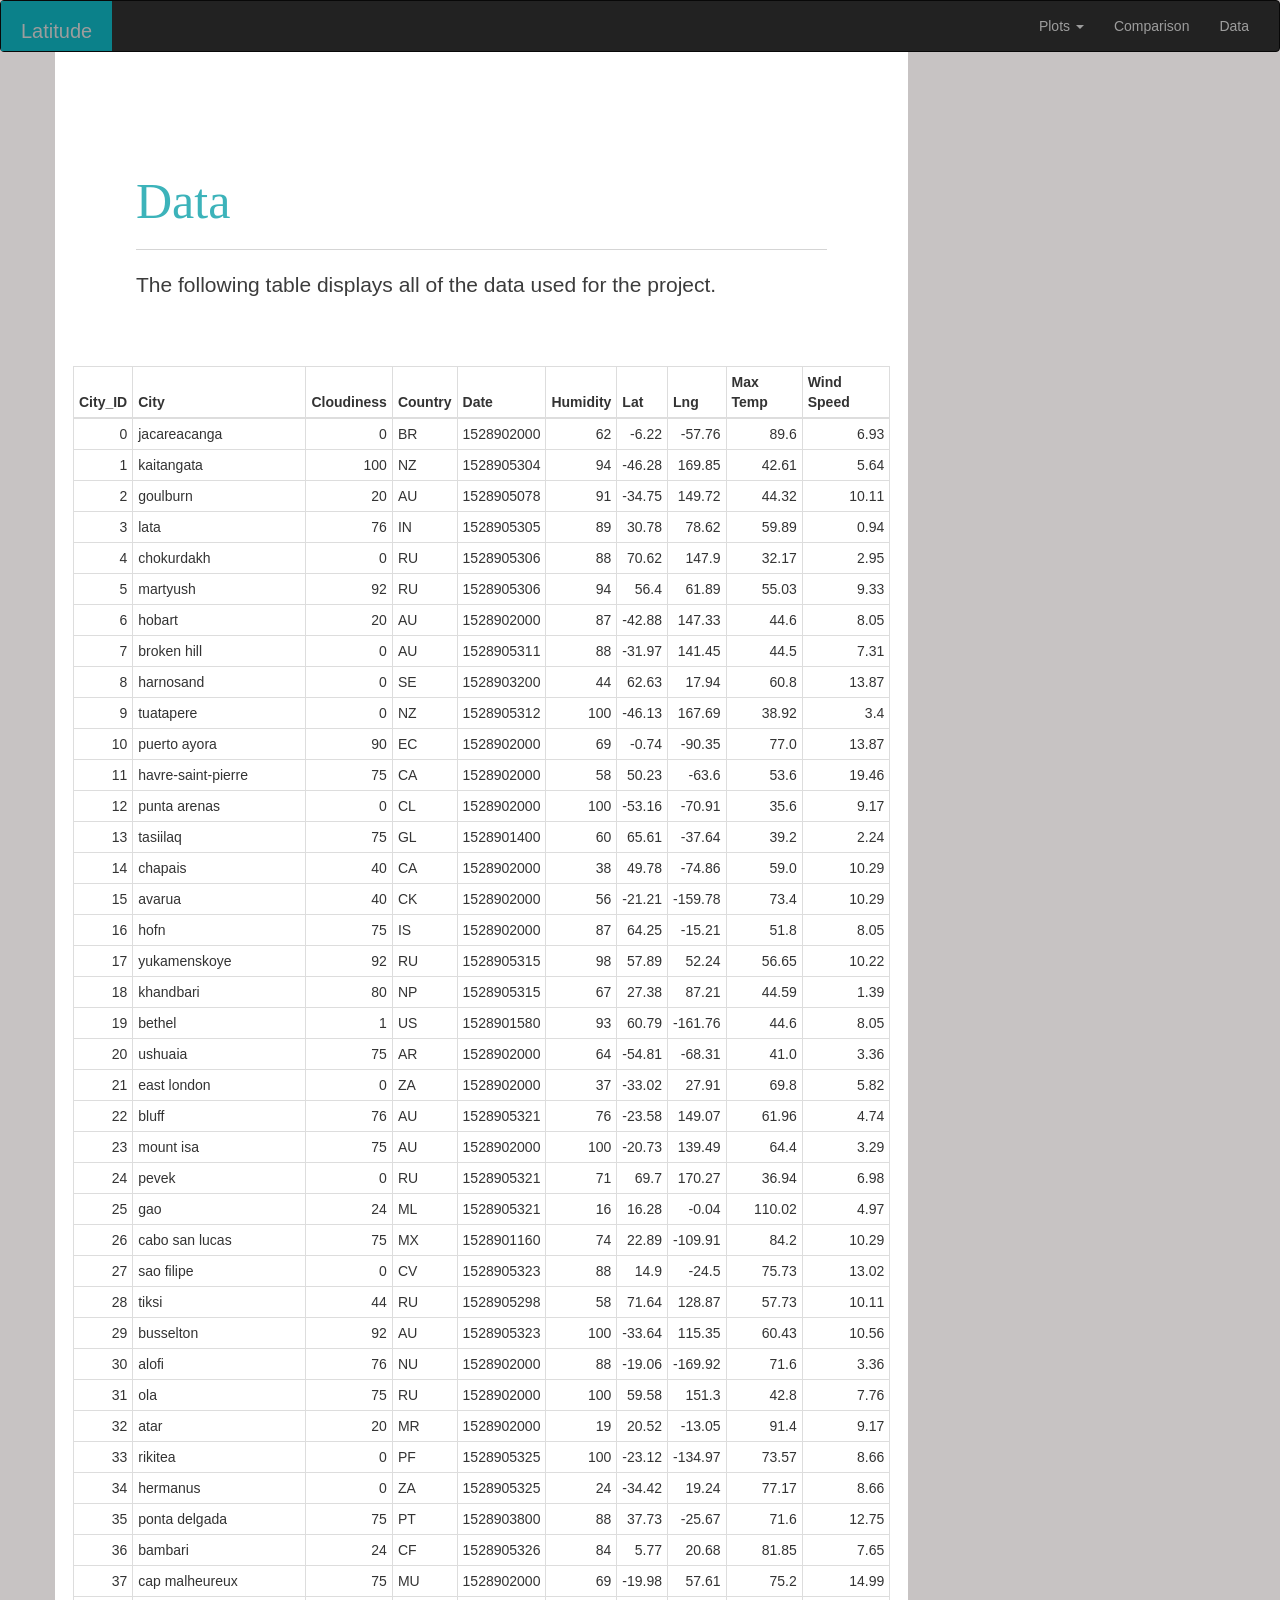
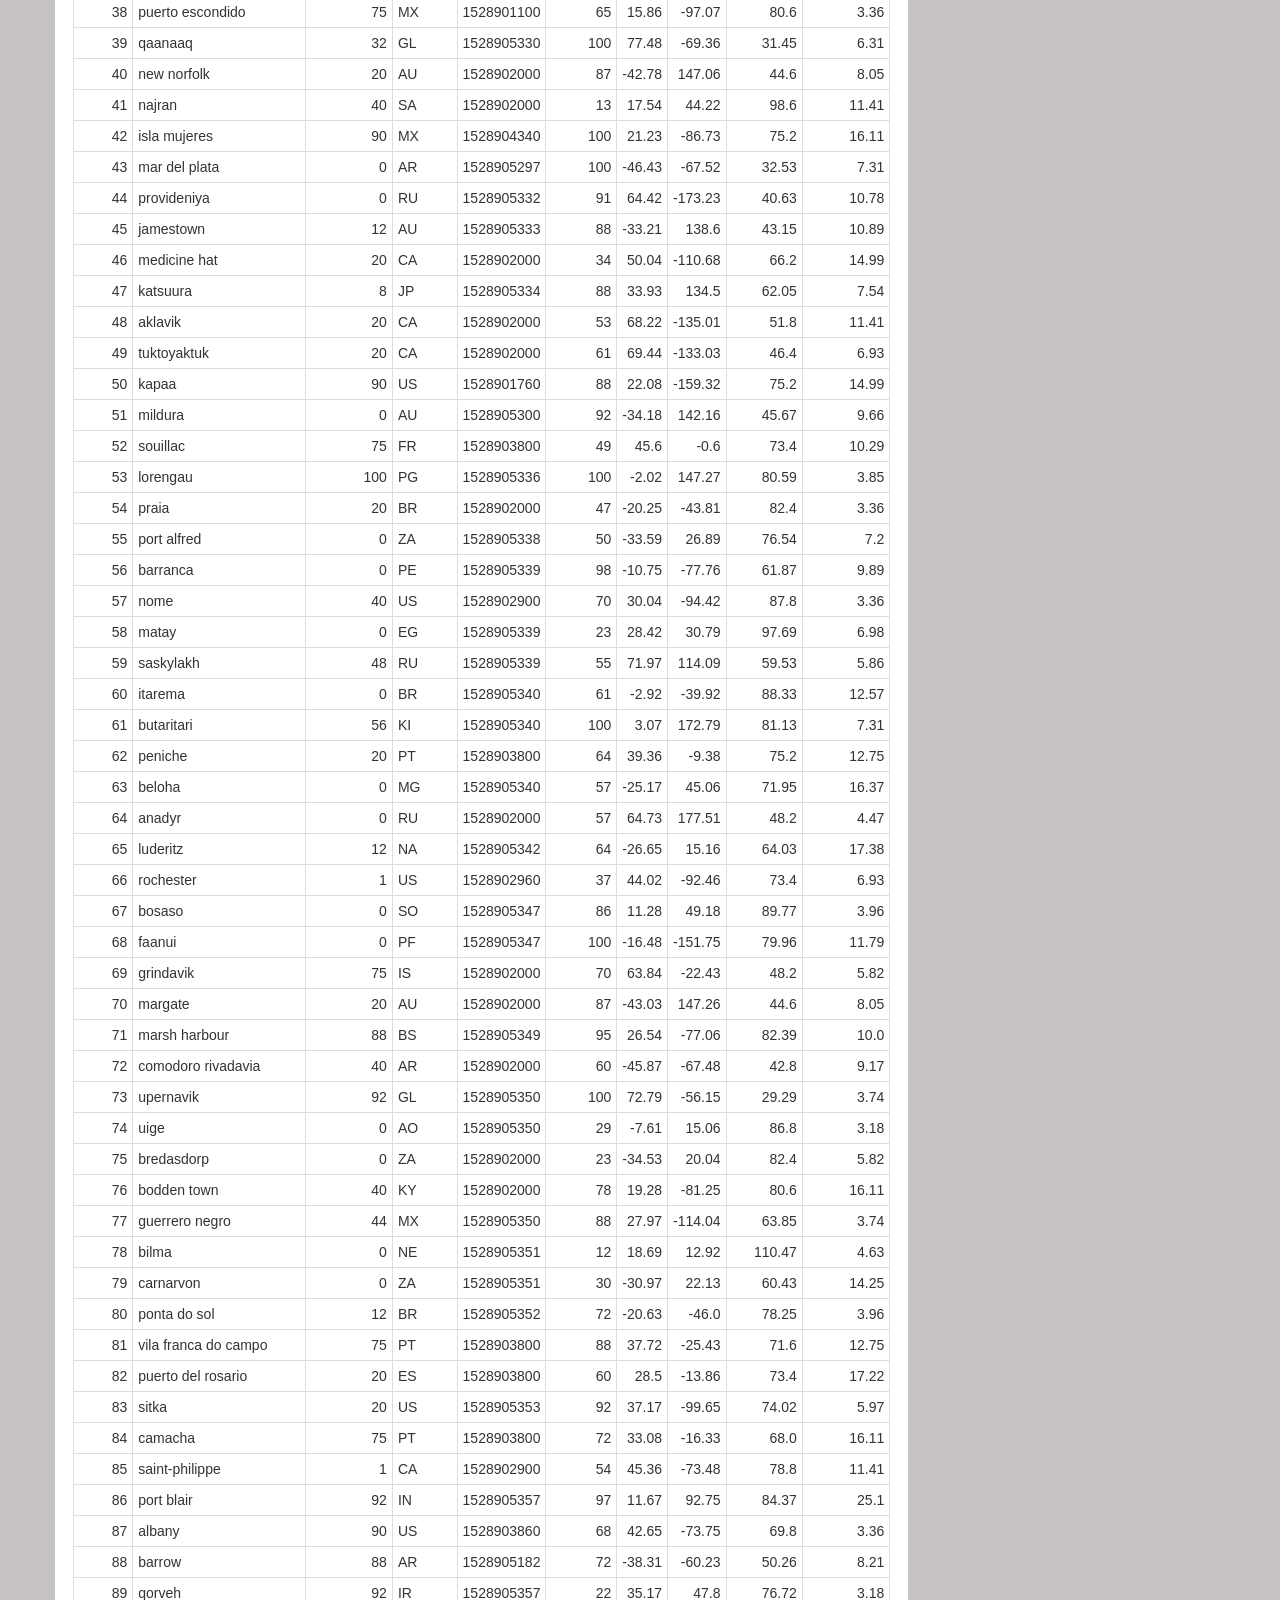
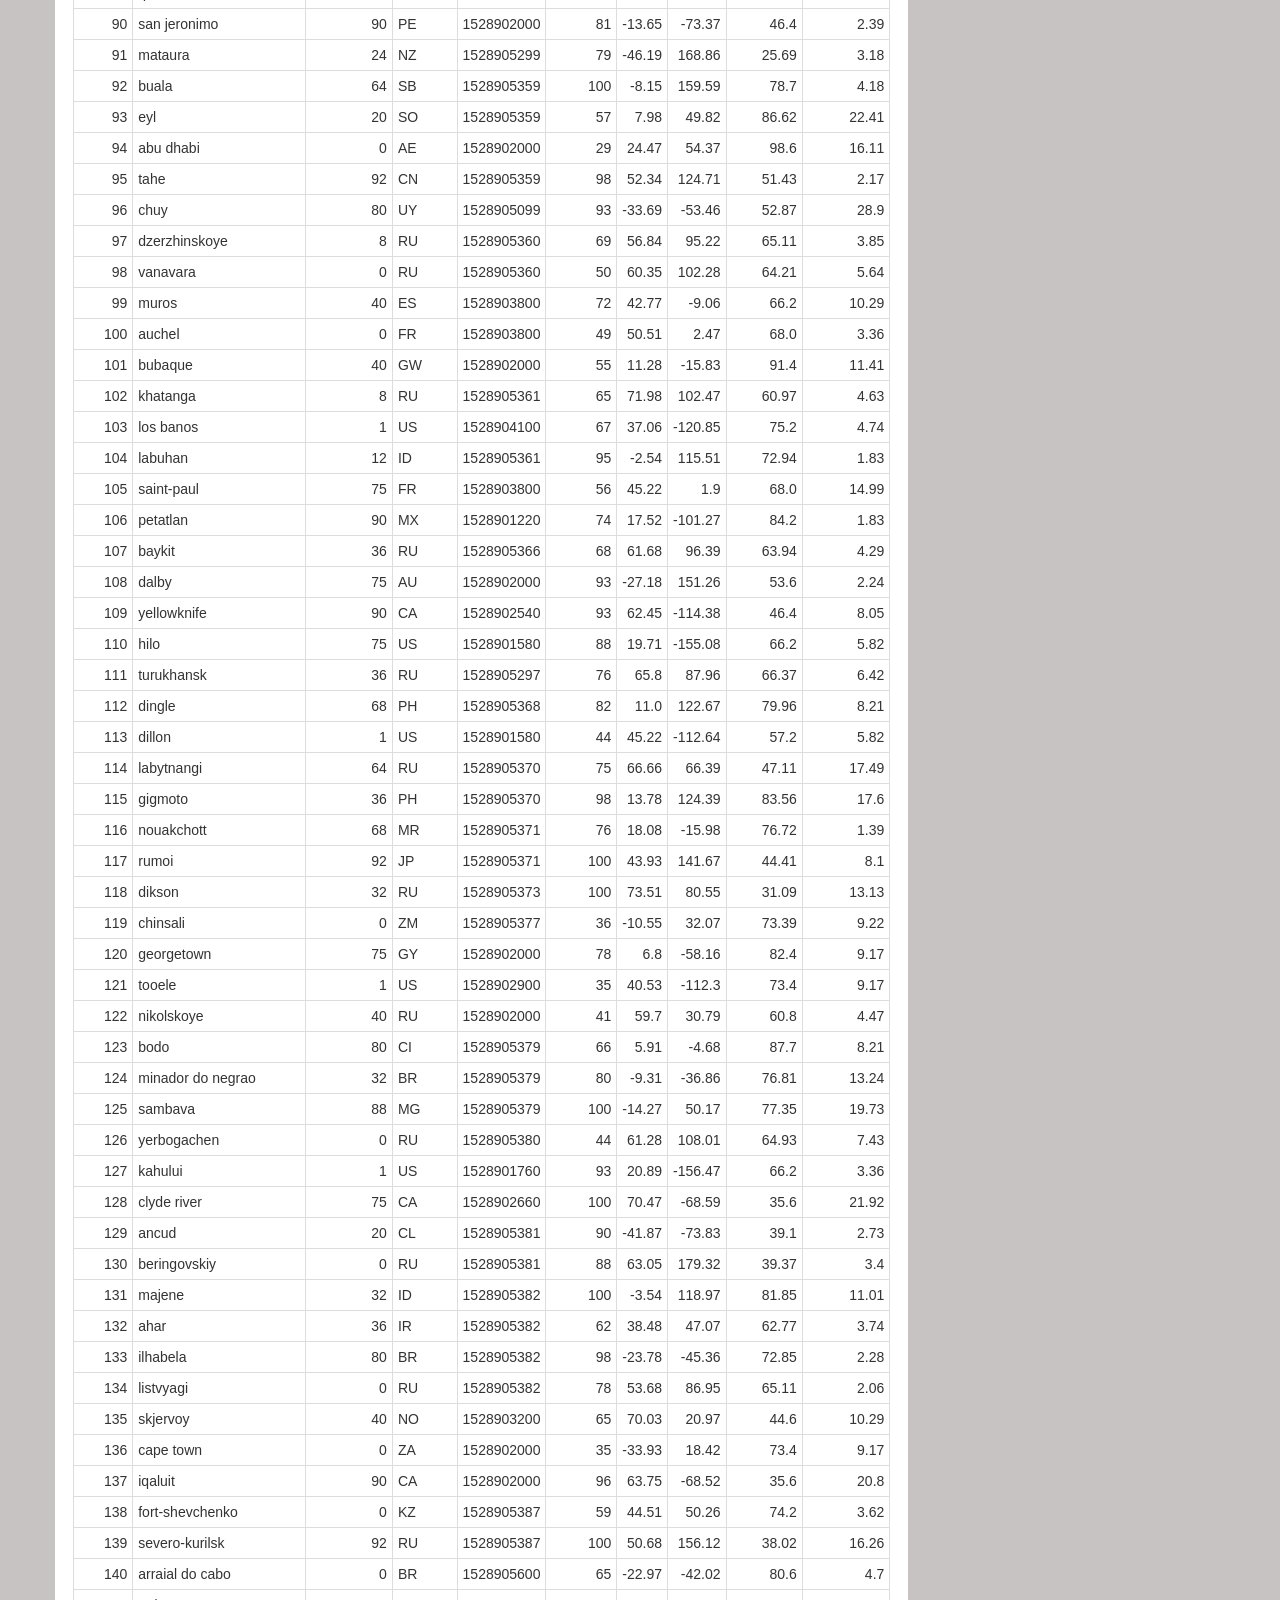
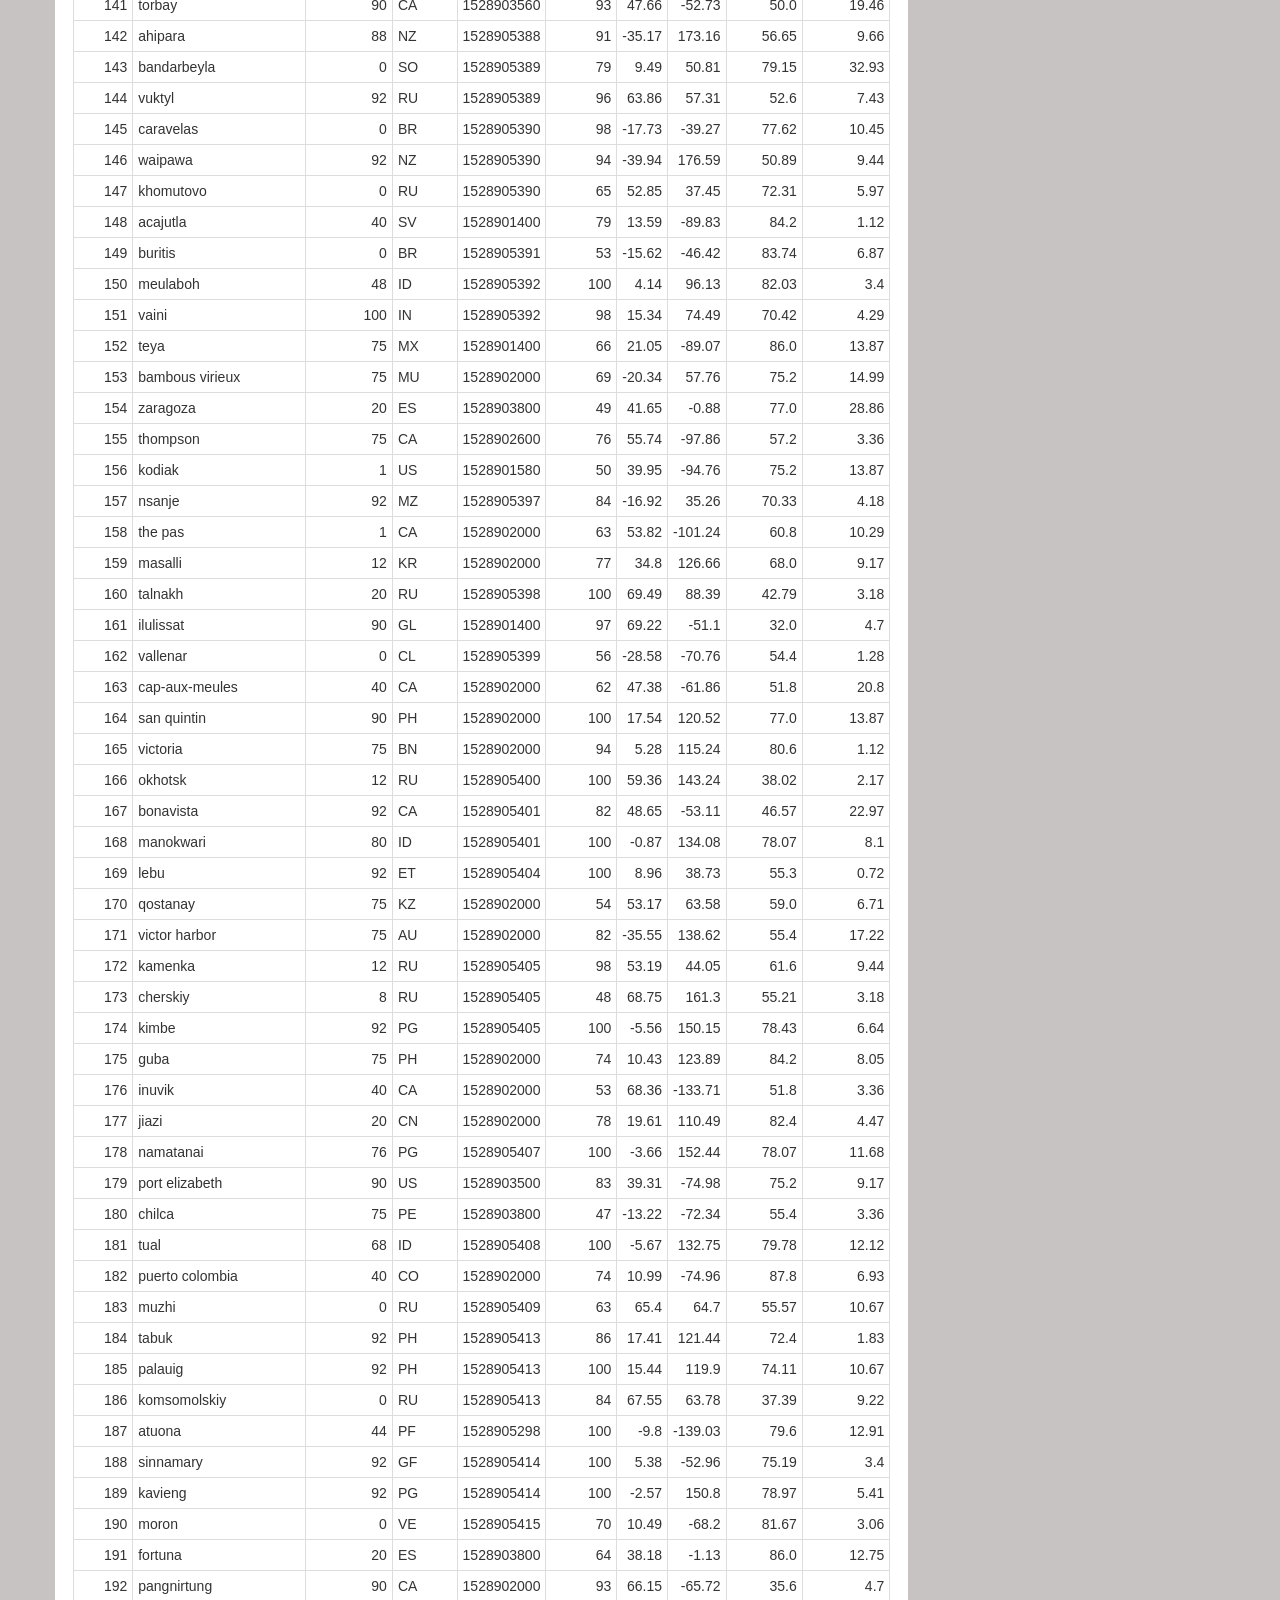
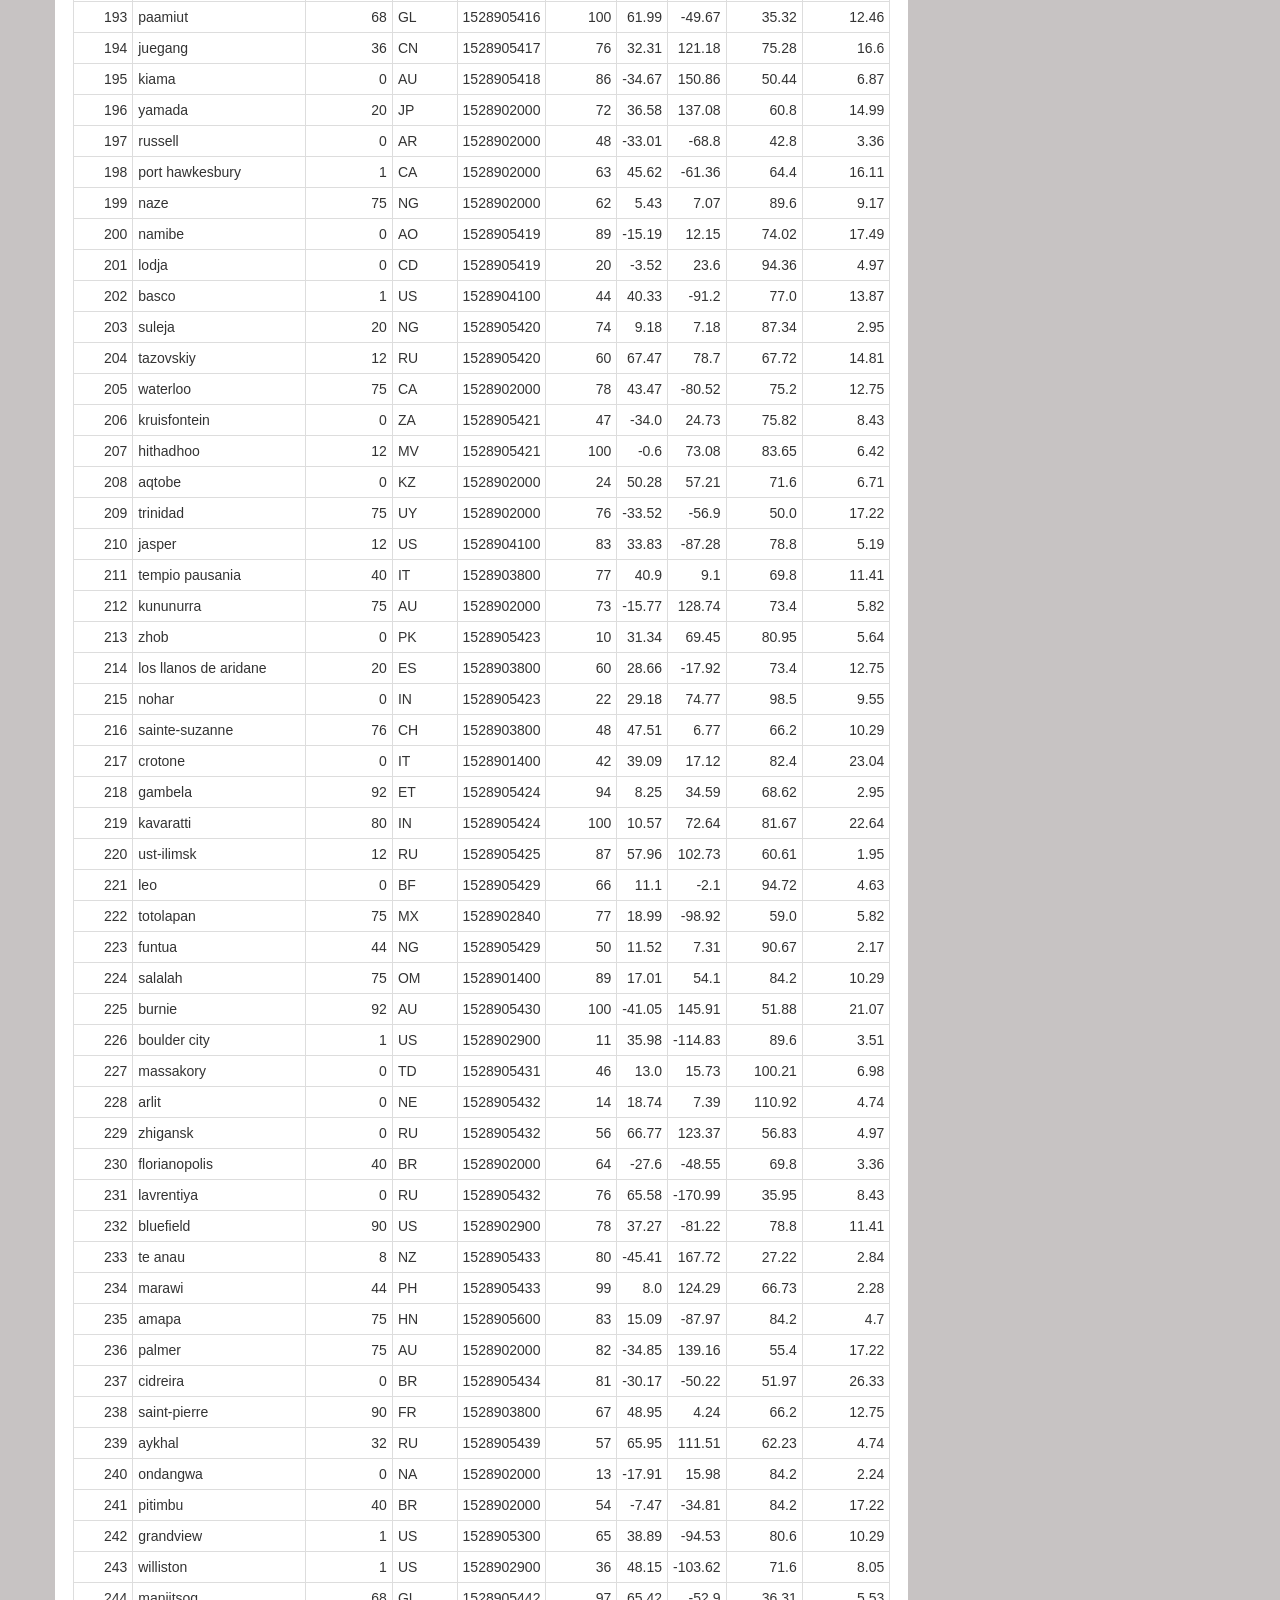
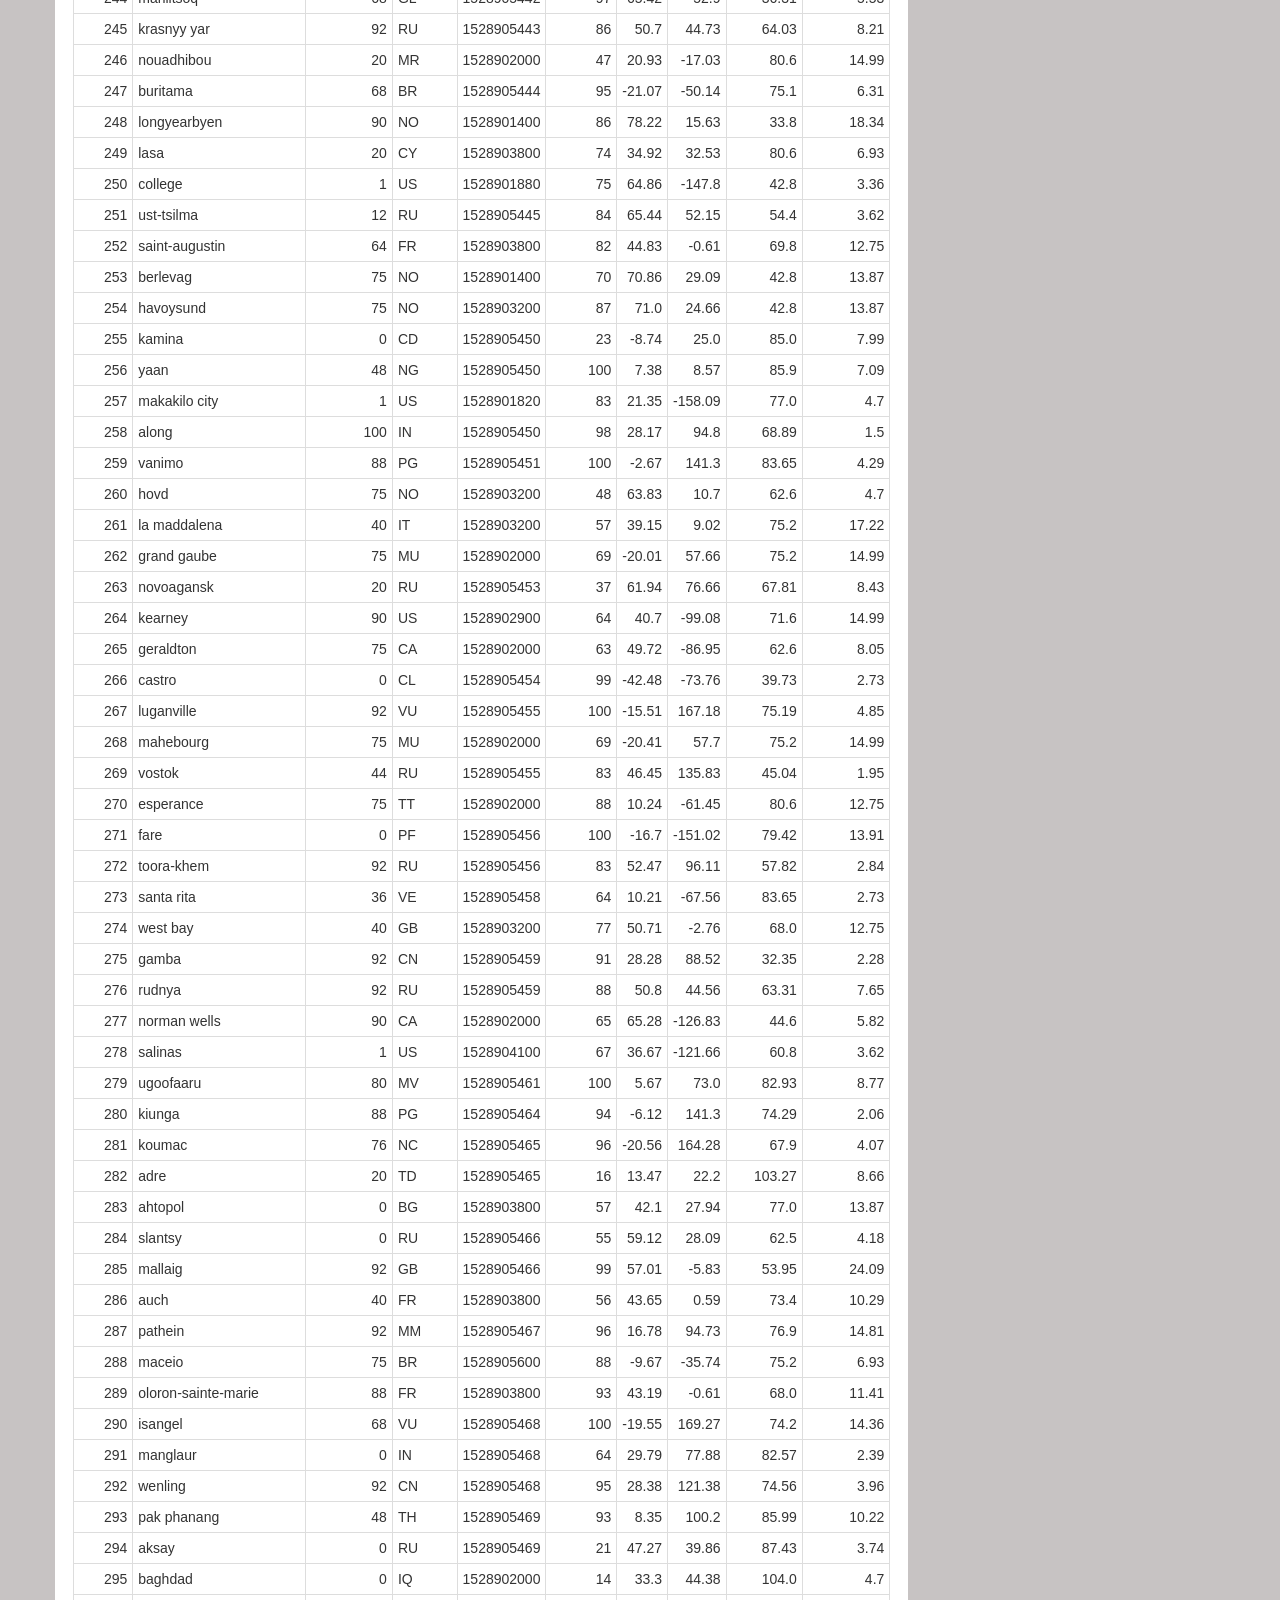
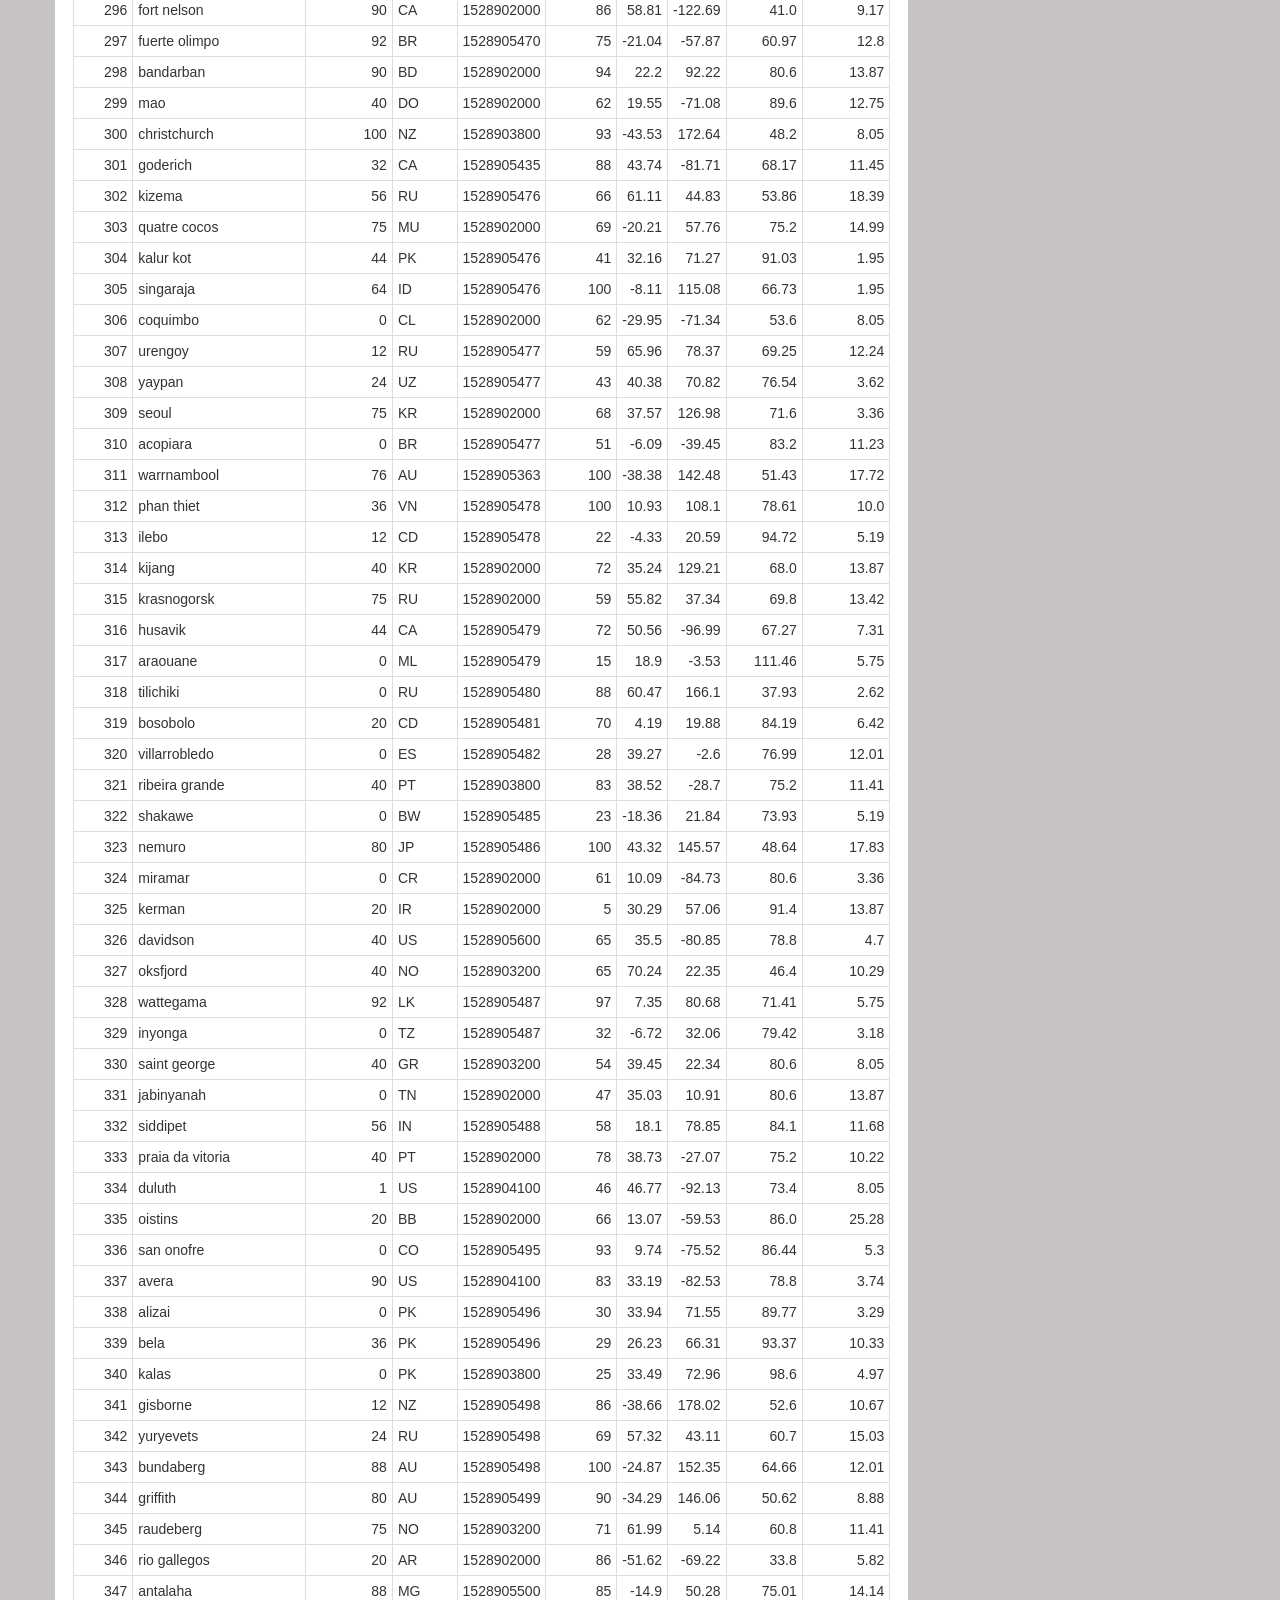
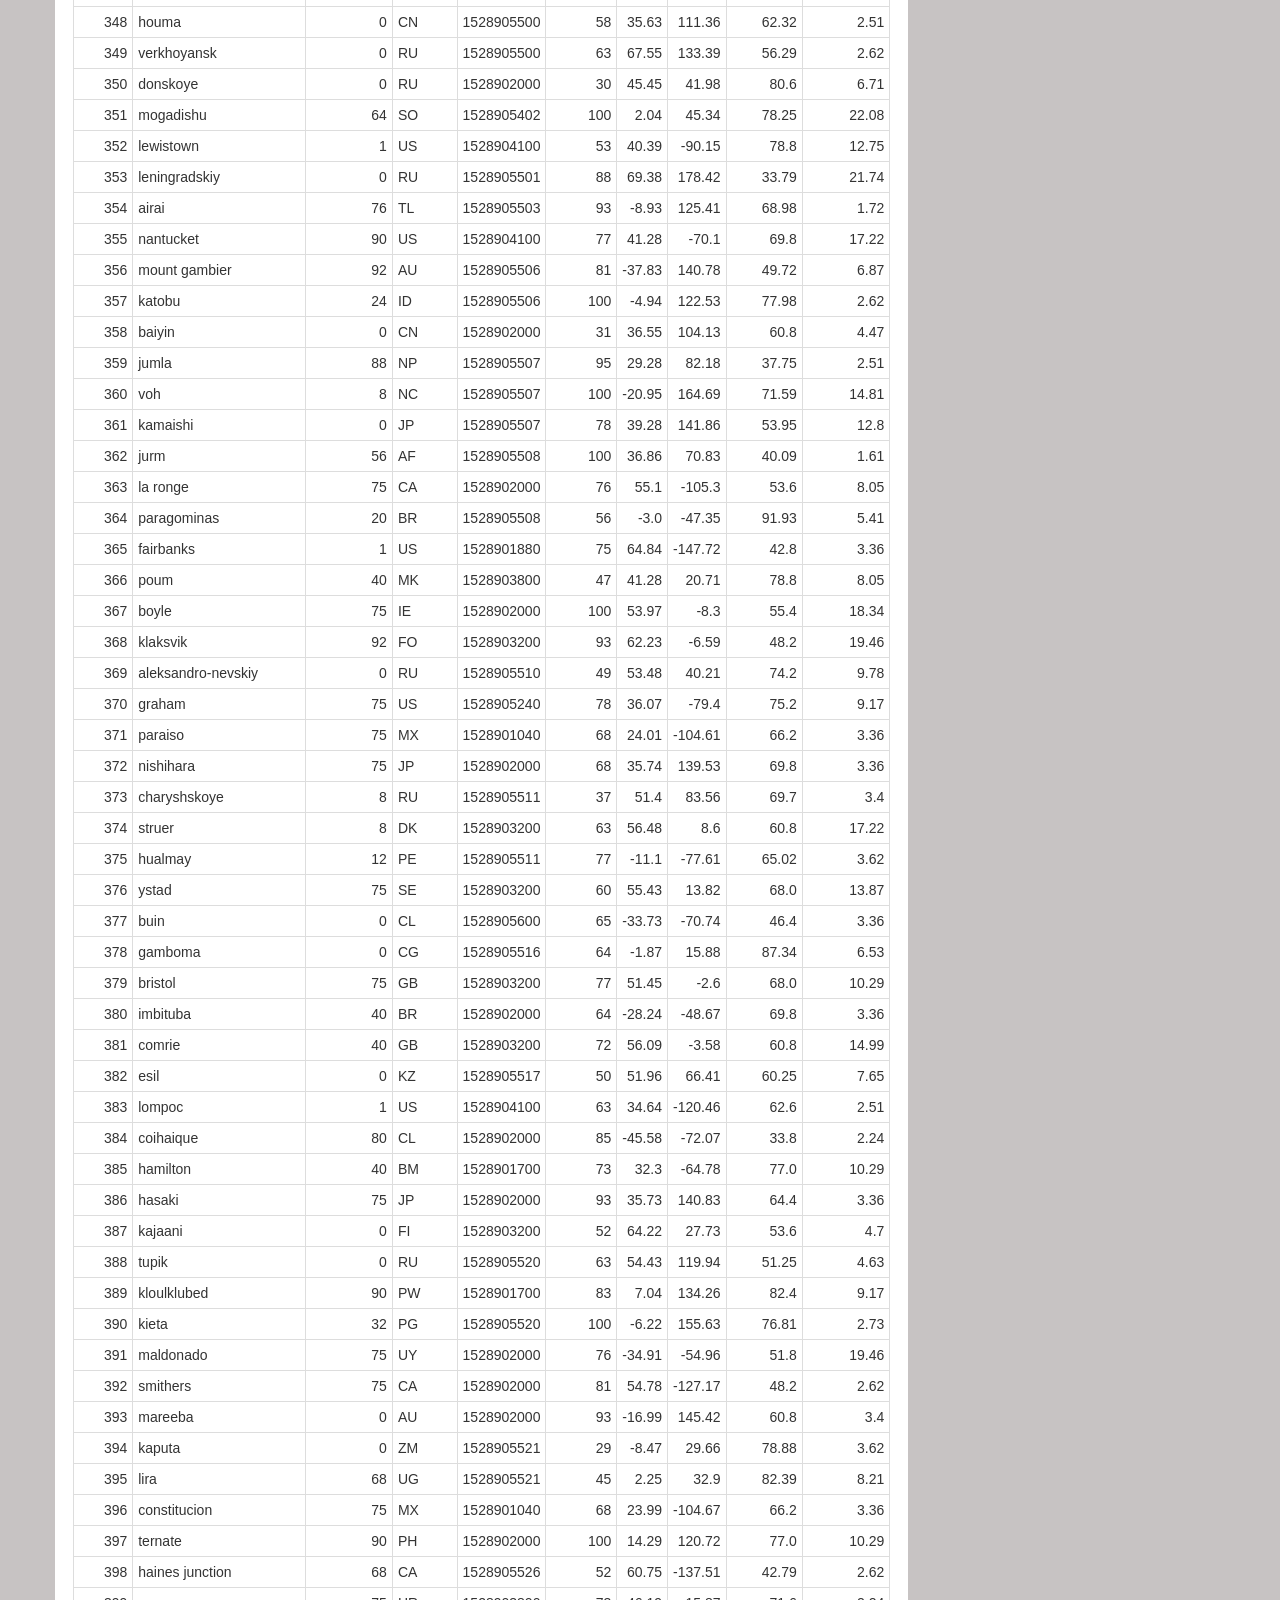
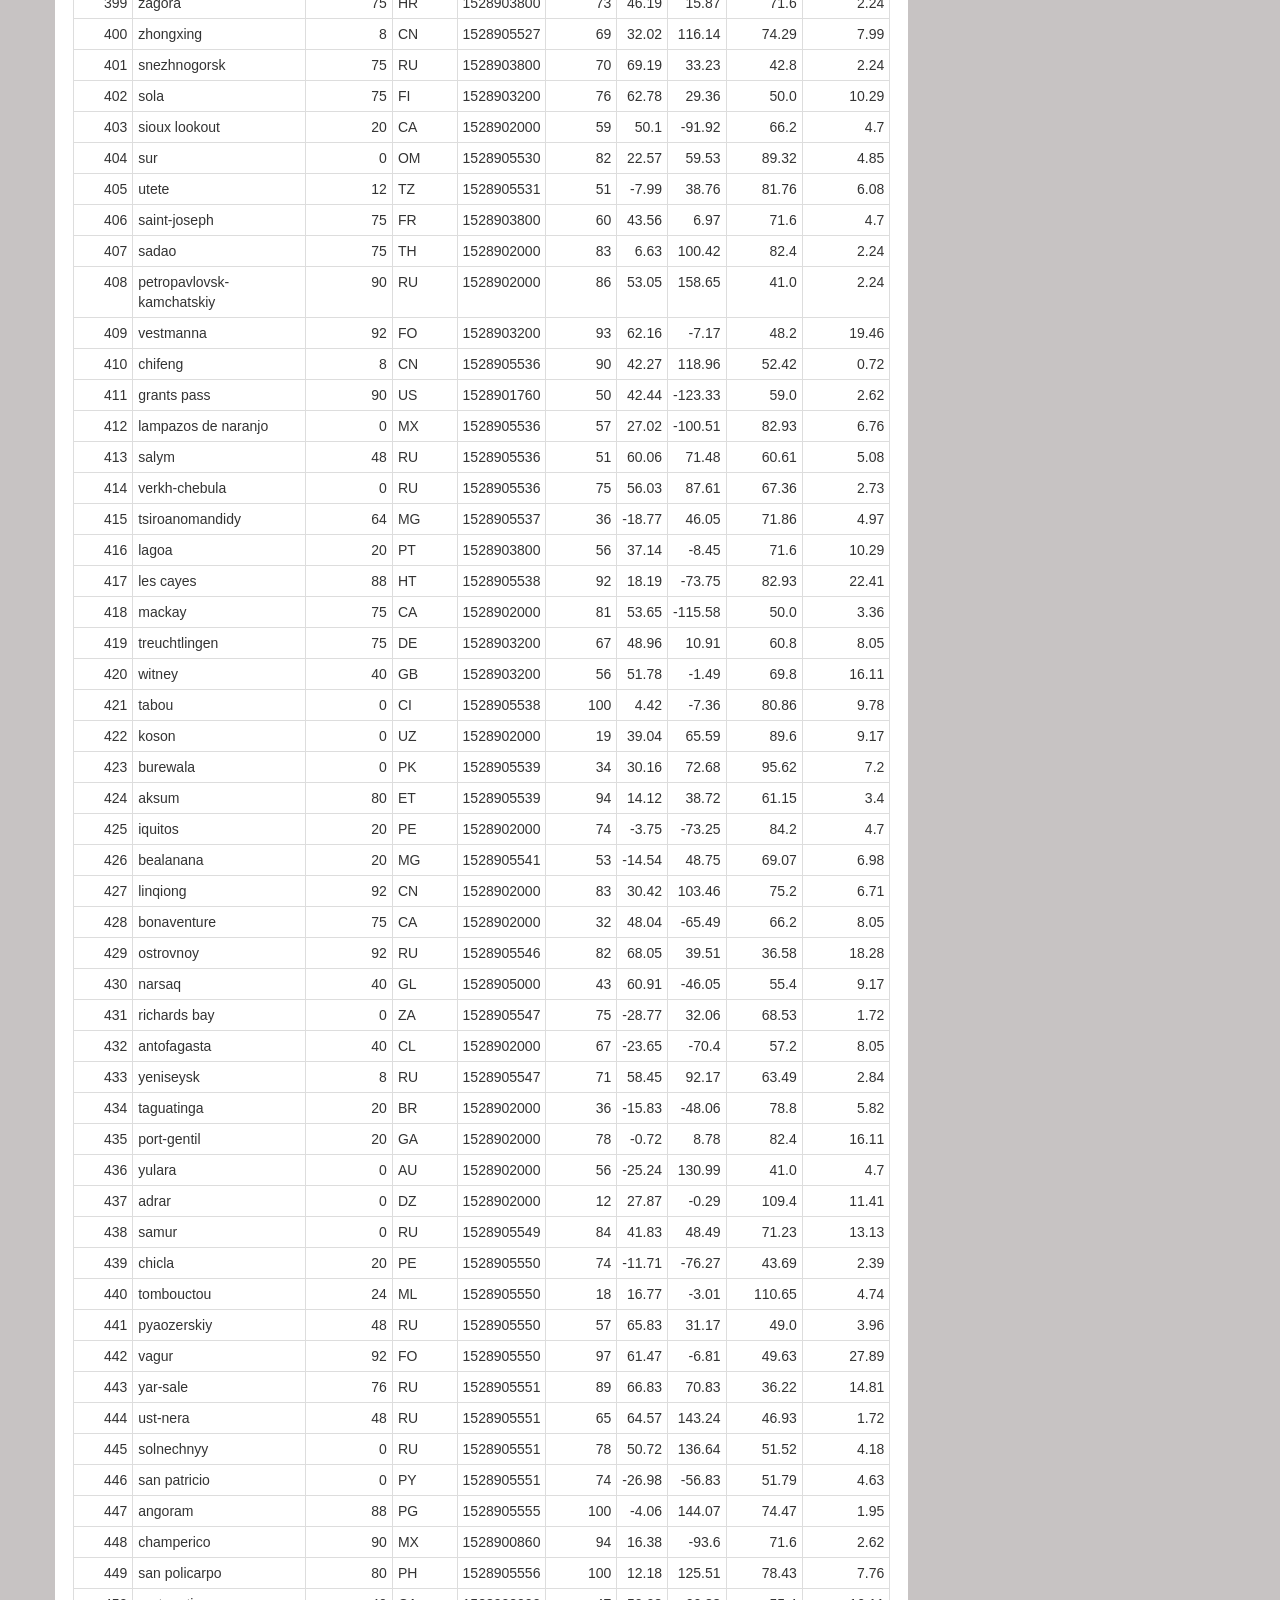
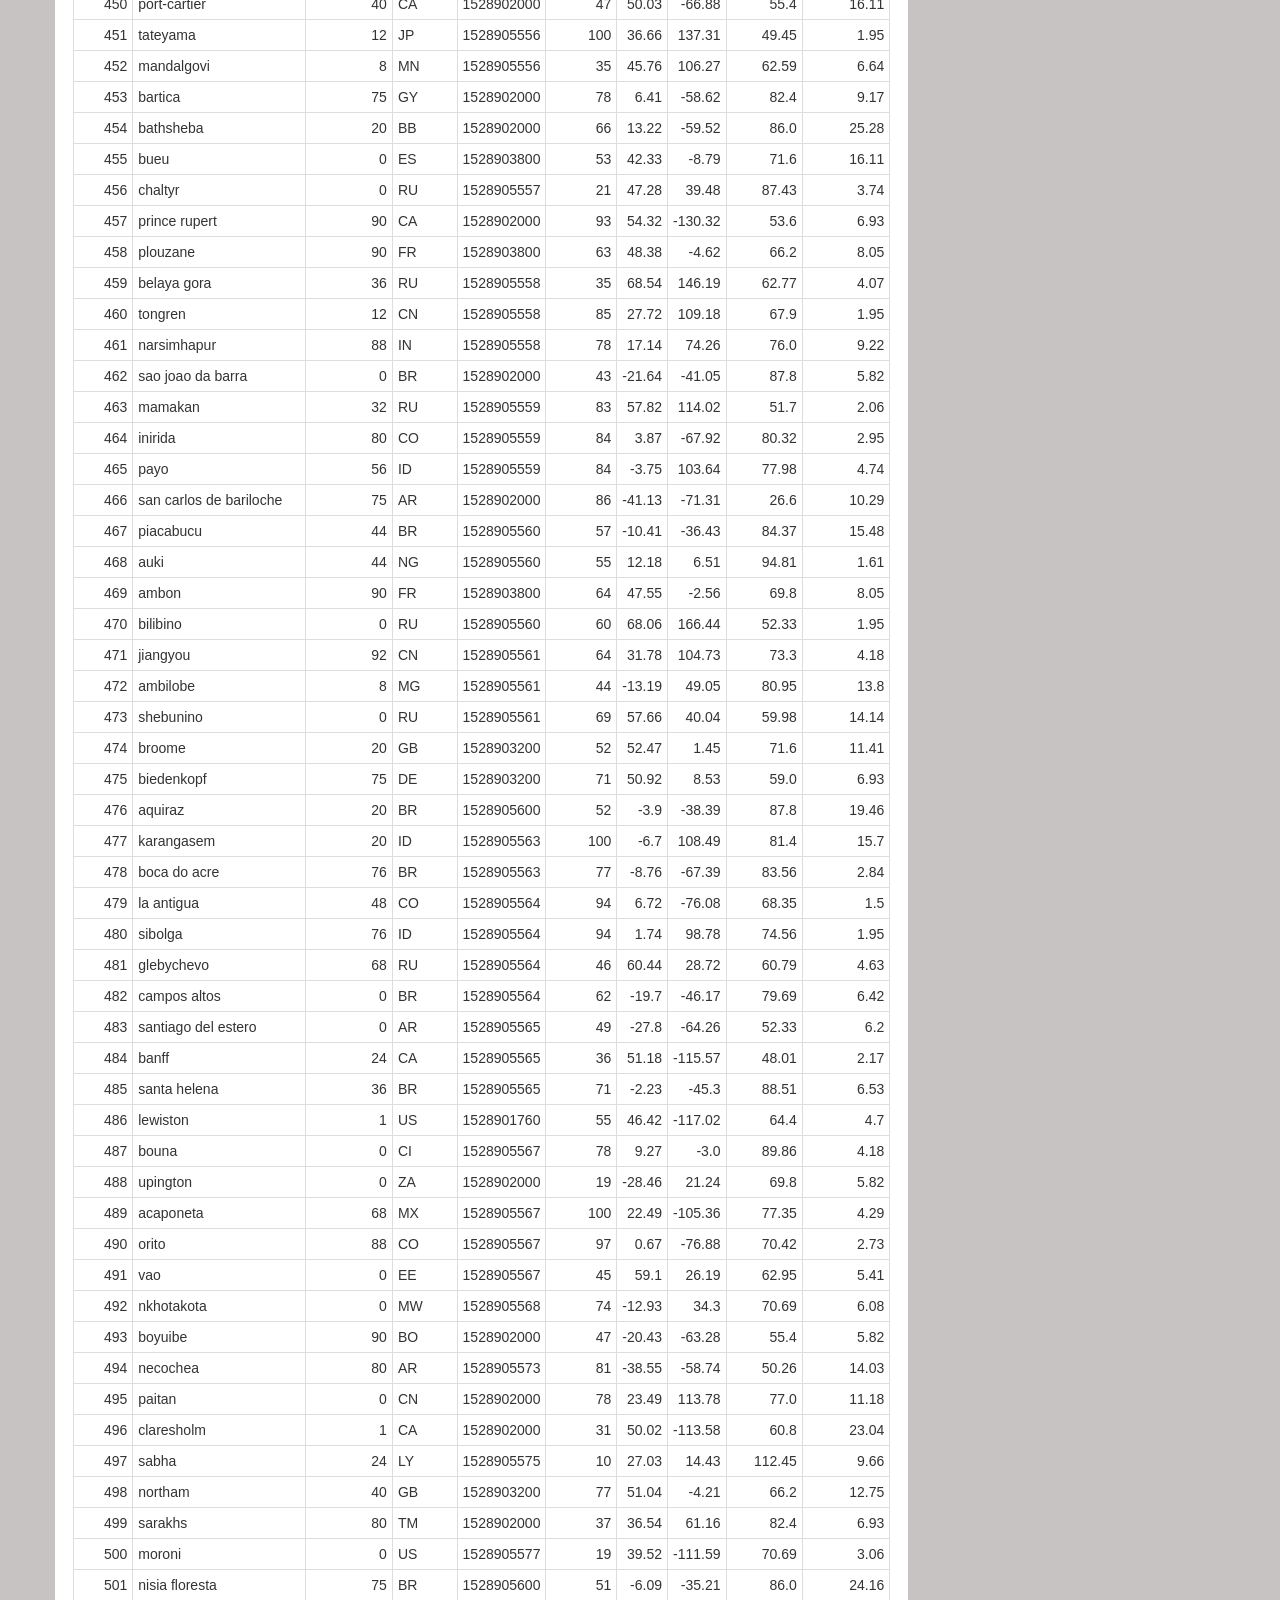
<file: Data.html>
<!DOCTYPE html>
    <html lang="en">
    <head>
      <title>Weather Study</title>
      <meta charset="utf-8">
      <meta name="viewport" content="width=device-width, initial-scale=1">
      <link rel="stylesheet" href="https://maxcdn.bootstrapcdn.com/bootstrap/3.4.0/css/bootstrap.min.css">
      <script src="https://ajax.googleapis.com/ajax/libs/jquery/3.3.1/jquery.min.js"></script>
      <script src="https://maxcdn.bootstrapcdn.com/bootstrap/3.4.0/js/bootstrap.min.js"></script>
      <link rel="stylesheet" href="style2.css">
    </head>
    <body>
    <nav class="navbar navbar-inverse">
      <div class="container-fluid">
        <div class="navbar-header">
          <button type="button" class="navbar-toggle" data-toggle="collapse" data-target="#navbarSupportedContent">
            <span class="icon-bar"></span>
            <span class="icon-bar"></span>
            <span class="icon-bar"></span>                        
          </button>
          <a class="navbar-brand" href="index.html">Latitude</a>
        </div>
        <div class="collapse navbar-collapse" id="navbarSupportedContent">
          <ul class="nav navbar-nav navbar-right">
            <li class="dropdown">
              <a class="dropdown-toggle" data-toggle="dropdown" href="Plots">Plots <span class="caret"></span></a>
              <ul class="dropdown-menu">
                <li><a href="Max_Temperature.html">Max Temperature</a></li>
                <li><a href="Humidity.html">Humidity</a></li>
                <li><a href="Cloudiness.html">Cloudiness</a></li>
                <li><a href="Wind_Speed.html">Wind Speed</a></li>
              </ul>
            <li><a href="Comparison.html">Comparison</a></li>
            <li><a href="Data.html">Data</a></li>
          </ul>
        </div>
      </div>
    </nav>

    <div class="container">
      <div class="row">
        <div class="col-lg-8">
			    <div class="jumbotron container-fluid">
				  <h1 class="display-4">Data</h1>
				  <hr class="my-5">
			    <div class="media">
			  <div class="media-body">
          <p>The following table displays all of the data used for the project.</p>
          <br>
			</div>
		</div>
	</div>
    <style type="text/css">
      .tg  {border-collapse:collapse;border-spacing:0;border-color:#ccc;}
      .tg td{font-family:Arial, sans-serif;font-size:14px;padding:15px 10px;border-style:solid;border-width:1px;overflow:hidden;word-break:normal;border-color:#ccc;color:#333;background-color:#fff;}
      .tg th{font-family:Arial, sans-serif;font-size:14px;font-weight:normal;padding:15px 10px;border-style:solid;border-width:1px;overflow:hidden;word-break:normal;border-color:#ccc;color:#333;background-color:#f0f0f0;}
      .tg .tg-buh4{background-color:#f9f9f9;text-align:left;vertical-align:top}
      .tg .tg-9ydz{font-weight:bold;border-color:#333333;text-align:center;vertical-align:top}
      .tg .tg-0lax{text-align:left;vertical-align:top}
      </style>
      <table class="tg">

      <table class="table table-bordered table-hover table-condensed">
<thead><tr><th title="Field #1">City_ID</th>
<th title="Field #2">City</th>
<th title="Field #3">Cloudiness</th>
<th title="Field #4">Country</th>
<th title="Field #5">Date</th>
<th title="Field #6">Humidity</th>
<th title="Field #7">Lat</th>
<th title="Field #8">Lng</th>
<th title="Field #9">Max Temp</th>
<th title="Field #10">Wind Speed</th>
</tr></thead>
<tbody><tr>
<td align="right">0</td>
<td>jacareacanga</td>
<td align="right">0</td>
<td>BR</td>
<td align="right">1528902000</td>
<td align="right">62</td>
<td align="right">-6.22</td>
<td align="right">-57.76</td>
<td align="right">89.6</td>
<td align="right">6.93</td>
</tr>
<tr>
<td align="right">1</td>
<td>kaitangata</td>
<td align="right">100</td>
<td>NZ</td>
<td align="right">1528905304</td>
<td align="right">94</td>
<td align="right">-46.28</td>
<td align="right">169.85</td>
<td align="right">42.61</td>
<td align="right">5.64</td>
</tr>
<tr>
<td align="right">2</td>
<td>goulburn</td>
<td align="right">20</td>
<td>AU</td>
<td align="right">1528905078</td>
<td align="right">91</td>
<td align="right">-34.75</td>
<td align="right">149.72</td>
<td align="right">44.32</td>
<td align="right">10.11</td>
</tr>
<tr>
<td align="right">3</td>
<td>lata</td>
<td align="right">76</td>
<td>IN</td>
<td align="right">1528905305</td>
<td align="right">89</td>
<td align="right">30.78</td>
<td align="right">78.62</td>
<td align="right">59.89</td>
<td align="right">0.94</td>
</tr>
<tr>
<td align="right">4</td>
<td>chokurdakh</td>
<td align="right">0</td>
<td>RU</td>
<td align="right">1528905306</td>
<td align="right">88</td>
<td align="right">70.62</td>
<td align="right">147.9</td>
<td align="right">32.17</td>
<td align="right">2.95</td>
</tr>
<tr>
<td align="right">5</td>
<td>martyush</td>
<td align="right">92</td>
<td>RU</td>
<td align="right">1528905306</td>
<td align="right">94</td>
<td align="right">56.4</td>
<td align="right">61.89</td>
<td align="right">55.03</td>
<td align="right">9.33</td>
</tr>
<tr>
<td align="right">6</td>
<td>hobart</td>
<td align="right">20</td>
<td>AU</td>
<td align="right">1528902000</td>
<td align="right">87</td>
<td align="right">-42.88</td>
<td align="right">147.33</td>
<td align="right">44.6</td>
<td align="right">8.05</td>
</tr>
<tr>
<td align="right">7</td>
<td>broken hill</td>
<td align="right">0</td>
<td>AU</td>
<td align="right">1528905311</td>
<td align="right">88</td>
<td align="right">-31.97</td>
<td align="right">141.45</td>
<td align="right">44.5</td>
<td align="right">7.31</td>
</tr>
<tr>
<td align="right">8</td>
<td>harnosand</td>
<td align="right">0</td>
<td>SE</td>
<td align="right">1528903200</td>
<td align="right">44</td>
<td align="right">62.63</td>
<td align="right">17.94</td>
<td align="right">60.8</td>
<td align="right">13.87</td>
</tr>
<tr>
<td align="right">9</td>
<td>tuatapere</td>
<td align="right">0</td>
<td>NZ</td>
<td align="right">1528905312</td>
<td align="right">100</td>
<td align="right">-46.13</td>
<td align="right">167.69</td>
<td align="right">38.92</td>
<td align="right">3.4</td>
</tr>
<tr>
<td align="right">10</td>
<td>puerto ayora</td>
<td align="right">90</td>
<td>EC</td>
<td align="right">1528902000</td>
<td align="right">69</td>
<td align="right">-0.74</td>
<td align="right">-90.35</td>
<td align="right">77.0</td>
<td align="right">13.87</td>
</tr>
<tr>
<td align="right">11</td>
<td>havre-saint-pierre</td>
<td align="right">75</td>
<td>CA</td>
<td align="right">1528902000</td>
<td align="right">58</td>
<td align="right">50.23</td>
<td align="right">-63.6</td>
<td align="right">53.6</td>
<td align="right">19.46</td>
</tr>
<tr>
<td align="right">12</td>
<td>punta arenas</td>
<td align="right">0</td>
<td>CL</td>
<td align="right">1528902000</td>
<td align="right">100</td>
<td align="right">-53.16</td>
<td align="right">-70.91</td>
<td align="right">35.6</td>
<td align="right">9.17</td>
</tr>
<tr>
<td align="right">13</td>
<td>tasiilaq</td>
<td align="right">75</td>
<td>GL</td>
<td align="right">1528901400</td>
<td align="right">60</td>
<td align="right">65.61</td>
<td align="right">-37.64</td>
<td align="right">39.2</td>
<td align="right">2.24</td>
</tr>
<tr>
<td align="right">14</td>
<td>chapais</td>
<td align="right">40</td>
<td>CA</td>
<td align="right">1528902000</td>
<td align="right">38</td>
<td align="right">49.78</td>
<td align="right">-74.86</td>
<td align="right">59.0</td>
<td align="right">10.29</td>
</tr>
<tr>
<td align="right">15</td>
<td>avarua</td>
<td align="right">40</td>
<td>CK</td>
<td align="right">1528902000</td>
<td align="right">56</td>
<td align="right">-21.21</td>
<td align="right">-159.78</td>
<td align="right">73.4</td>
<td align="right">10.29</td>
</tr>
<tr>
<td align="right">16</td>
<td>hofn</td>
<td align="right">75</td>
<td>IS</td>
<td align="right">1528902000</td>
<td align="right">87</td>
<td align="right">64.25</td>
<td align="right">-15.21</td>
<td align="right">51.8</td>
<td align="right">8.05</td>
</tr>
<tr>
<td align="right">17</td>
<td>yukamenskoye</td>
<td align="right">92</td>
<td>RU</td>
<td align="right">1528905315</td>
<td align="right">98</td>
<td align="right">57.89</td>
<td align="right">52.24</td>
<td align="right">56.65</td>
<td align="right">10.22</td>
</tr>
<tr>
<td align="right">18</td>
<td>khandbari</td>
<td align="right">80</td>
<td>NP</td>
<td align="right">1528905315</td>
<td align="right">67</td>
<td align="right">27.38</td>
<td align="right">87.21</td>
<td align="right">44.59</td>
<td align="right">1.39</td>
</tr>
<tr>
<td align="right">19</td>
<td>bethel</td>
<td align="right">1</td>
<td>US</td>
<td align="right">1528901580</td>
<td align="right">93</td>
<td align="right">60.79</td>
<td align="right">-161.76</td>
<td align="right">44.6</td>
<td align="right">8.05</td>
</tr>
<tr>
<td align="right">20</td>
<td>ushuaia</td>
<td align="right">75</td>
<td>AR</td>
<td align="right">1528902000</td>
<td align="right">64</td>
<td align="right">-54.81</td>
<td align="right">-68.31</td>
<td align="right">41.0</td>
<td align="right">3.36</td>
</tr>
<tr>
<td align="right">21</td>
<td>east london</td>
<td align="right">0</td>
<td>ZA</td>
<td align="right">1528902000</td>
<td align="right">37</td>
<td align="right">-33.02</td>
<td align="right">27.91</td>
<td align="right">69.8</td>
<td align="right">5.82</td>
</tr>
<tr>
<td align="right">22</td>
<td>bluff</td>
<td align="right">76</td>
<td>AU</td>
<td align="right">1528905321</td>
<td align="right">76</td>
<td align="right">-23.58</td>
<td align="right">149.07</td>
<td align="right">61.96</td>
<td align="right">4.74</td>
</tr>
<tr>
<td align="right">23</td>
<td>mount isa</td>
<td align="right">75</td>
<td>AU</td>
<td align="right">1528902000</td>
<td align="right">100</td>
<td align="right">-20.73</td>
<td align="right">139.49</td>
<td align="right">64.4</td>
<td align="right">3.29</td>
</tr>
<tr>
<td align="right">24</td>
<td>pevek</td>
<td align="right">0</td>
<td>RU</td>
<td align="right">1528905321</td>
<td align="right">71</td>
<td align="right">69.7</td>
<td align="right">170.27</td>
<td align="right">36.94</td>
<td align="right">6.98</td>
</tr>
<tr>
<td align="right">25</td>
<td>gao</td>
<td align="right">24</td>
<td>ML</td>
<td align="right">1528905321</td>
<td align="right">16</td>
<td align="right">16.28</td>
<td align="right">-0.04</td>
<td align="right">110.02</td>
<td align="right">4.97</td>
</tr>
<tr>
<td align="right">26</td>
<td>cabo san lucas</td>
<td align="right">75</td>
<td>MX</td>
<td align="right">1528901160</td>
<td align="right">74</td>
<td align="right">22.89</td>
<td align="right">-109.91</td>
<td align="right">84.2</td>
<td align="right">10.29</td>
</tr>
<tr>
<td align="right">27</td>
<td>sao filipe</td>
<td align="right">0</td>
<td>CV</td>
<td align="right">1528905323</td>
<td align="right">88</td>
<td align="right">14.9</td>
<td align="right">-24.5</td>
<td align="right">75.73</td>
<td align="right">13.02</td>
</tr>
<tr>
<td align="right">28</td>
<td>tiksi</td>
<td align="right">44</td>
<td>RU</td>
<td align="right">1528905298</td>
<td align="right">58</td>
<td align="right">71.64</td>
<td align="right">128.87</td>
<td align="right">57.73</td>
<td align="right">10.11</td>
</tr>
<tr>
<td align="right">29</td>
<td>busselton</td>
<td align="right">92</td>
<td>AU</td>
<td align="right">1528905323</td>
<td align="right">100</td>
<td align="right">-33.64</td>
<td align="right">115.35</td>
<td align="right">60.43</td>
<td align="right">10.56</td>
</tr>
<tr>
<td align="right">30</td>
<td>alofi</td>
<td align="right">76</td>
<td>NU</td>
<td align="right">1528902000</td>
<td align="right">88</td>
<td align="right">-19.06</td>
<td align="right">-169.92</td>
<td align="right">71.6</td>
<td align="right">3.36</td>
</tr>
<tr>
<td align="right">31</td>
<td>ola</td>
<td align="right">75</td>
<td>RU</td>
<td align="right">1528902000</td>
<td align="right">100</td>
<td align="right">59.58</td>
<td align="right">151.3</td>
<td align="right">42.8</td>
<td align="right">7.76</td>
</tr>
<tr>
<td align="right">32</td>
<td>atar</td>
<td align="right">20</td>
<td>MR</td>
<td align="right">1528902000</td>
<td align="right">19</td>
<td align="right">20.52</td>
<td align="right">-13.05</td>
<td align="right">91.4</td>
<td align="right">9.17</td>
</tr>
<tr>
<td align="right">33</td>
<td>rikitea</td>
<td align="right">0</td>
<td>PF</td>
<td align="right">1528905325</td>
<td align="right">100</td>
<td align="right">-23.12</td>
<td align="right">-134.97</td>
<td align="right">73.57</td>
<td align="right">8.66</td>
</tr>
<tr>
<td align="right">34</td>
<td>hermanus</td>
<td align="right">0</td>
<td>ZA</td>
<td align="right">1528905325</td>
<td align="right">24</td>
<td align="right">-34.42</td>
<td align="right">19.24</td>
<td align="right">77.17</td>
<td align="right">8.66</td>
</tr>
<tr>
<td align="right">35</td>
<td>ponta delgada</td>
<td align="right">75</td>
<td>PT</td>
<td align="right">1528903800</td>
<td align="right">88</td>
<td align="right">37.73</td>
<td align="right">-25.67</td>
<td align="right">71.6</td>
<td align="right">12.75</td>
</tr>
<tr>
<td align="right">36</td>
<td>bambari</td>
<td align="right">24</td>
<td>CF</td>
<td align="right">1528905326</td>
<td align="right">84</td>
<td align="right">5.77</td>
<td align="right">20.68</td>
<td align="right">81.85</td>
<td align="right">7.65</td>
</tr>
<tr>
<td align="right">37</td>
<td>cap malheureux</td>
<td align="right">75</td>
<td>MU</td>
<td align="right">1528902000</td>
<td align="right">69</td>
<td align="right">-19.98</td>
<td align="right">57.61</td>
<td align="right">75.2</td>
<td align="right">14.99</td>
</tr>
<tr>
<td align="right">38</td>
<td>puerto escondido</td>
<td align="right">75</td>
<td>MX</td>
<td align="right">1528901100</td>
<td align="right">65</td>
<td align="right">15.86</td>
<td align="right">-97.07</td>
<td align="right">80.6</td>
<td align="right">3.36</td>
</tr>
<tr>
<td align="right">39</td>
<td>qaanaaq</td>
<td align="right">32</td>
<td>GL</td>
<td align="right">1528905330</td>
<td align="right">100</td>
<td align="right">77.48</td>
<td align="right">-69.36</td>
<td align="right">31.45</td>
<td align="right">6.31</td>
</tr>
<tr>
<td align="right">40</td>
<td>new norfolk</td>
<td align="right">20</td>
<td>AU</td>
<td align="right">1528902000</td>
<td align="right">87</td>
<td align="right">-42.78</td>
<td align="right">147.06</td>
<td align="right">44.6</td>
<td align="right">8.05</td>
</tr>
<tr>
<td align="right">41</td>
<td>najran</td>
<td align="right">40</td>
<td>SA</td>
<td align="right">1528902000</td>
<td align="right">13</td>
<td align="right">17.54</td>
<td align="right">44.22</td>
<td align="right">98.6</td>
<td align="right">11.41</td>
</tr>
<tr>
<td align="right">42</td>
<td>isla mujeres</td>
<td align="right">90</td>
<td>MX</td>
<td align="right">1528904340</td>
<td align="right">100</td>
<td align="right">21.23</td>
<td align="right">-86.73</td>
<td align="right">75.2</td>
<td align="right">16.11</td>
</tr>
<tr>
<td align="right">43</td>
<td>mar del plata</td>
<td align="right">0</td>
<td>AR</td>
<td align="right">1528905297</td>
<td align="right">100</td>
<td align="right">-46.43</td>
<td align="right">-67.52</td>
<td align="right">32.53</td>
<td align="right">7.31</td>
</tr>
<tr>
<td align="right">44</td>
<td>provideniya</td>
<td align="right">0</td>
<td>RU</td>
<td align="right">1528905332</td>
<td align="right">91</td>
<td align="right">64.42</td>
<td align="right">-173.23</td>
<td align="right">40.63</td>
<td align="right">10.78</td>
</tr>
<tr>
<td align="right">45</td>
<td>jamestown</td>
<td align="right">12</td>
<td>AU</td>
<td align="right">1528905333</td>
<td align="right">88</td>
<td align="right">-33.21</td>
<td align="right">138.6</td>
<td align="right">43.15</td>
<td align="right">10.89</td>
</tr>
<tr>
<td align="right">46</td>
<td>medicine hat</td>
<td align="right">20</td>
<td>CA</td>
<td align="right">1528902000</td>
<td align="right">34</td>
<td align="right">50.04</td>
<td align="right">-110.68</td>
<td align="right">66.2</td>
<td align="right">14.99</td>
</tr>
<tr>
<td align="right">47</td>
<td>katsuura</td>
<td align="right">8</td>
<td>JP</td>
<td align="right">1528905334</td>
<td align="right">88</td>
<td align="right">33.93</td>
<td align="right">134.5</td>
<td align="right">62.05</td>
<td align="right">7.54</td>
</tr>
<tr>
<td align="right">48</td>
<td>aklavik</td>
<td align="right">20</td>
<td>CA</td>
<td align="right">1528902000</td>
<td align="right">53</td>
<td align="right">68.22</td>
<td align="right">-135.01</td>
<td align="right">51.8</td>
<td align="right">11.41</td>
</tr>
<tr>
<td align="right">49</td>
<td>tuktoyaktuk</td>
<td align="right">20</td>
<td>CA</td>
<td align="right">1528902000</td>
<td align="right">61</td>
<td align="right">69.44</td>
<td align="right">-133.03</td>
<td align="right">46.4</td>
<td align="right">6.93</td>
</tr>
<tr>
<td align="right">50</td>
<td>kapaa</td>
<td align="right">90</td>
<td>US</td>
<td align="right">1528901760</td>
<td align="right">88</td>
<td align="right">22.08</td>
<td align="right">-159.32</td>
<td align="right">75.2</td>
<td align="right">14.99</td>
</tr>
<tr>
<td align="right">51</td>
<td>mildura</td>
<td align="right">0</td>
<td>AU</td>
<td align="right">1528905300</td>
<td align="right">92</td>
<td align="right">-34.18</td>
<td align="right">142.16</td>
<td align="right">45.67</td>
<td align="right">9.66</td>
</tr>
<tr>
<td align="right">52</td>
<td>souillac</td>
<td align="right">75</td>
<td>FR</td>
<td align="right">1528903800</td>
<td align="right">49</td>
<td align="right">45.6</td>
<td align="right">-0.6</td>
<td align="right">73.4</td>
<td align="right">10.29</td>
</tr>
<tr>
<td align="right">53</td>
<td>lorengau</td>
<td align="right">100</td>
<td>PG</td>
<td align="right">1528905336</td>
<td align="right">100</td>
<td align="right">-2.02</td>
<td align="right">147.27</td>
<td align="right">80.59</td>
<td align="right">3.85</td>
</tr>
<tr>
<td align="right">54</td>
<td>praia</td>
<td align="right">20</td>
<td>BR</td>
<td align="right">1528902000</td>
<td align="right">47</td>
<td align="right">-20.25</td>
<td align="right">-43.81</td>
<td align="right">82.4</td>
<td align="right">3.36</td>
</tr>
<tr>
<td align="right">55</td>
<td>port alfred</td>
<td align="right">0</td>
<td>ZA</td>
<td align="right">1528905338</td>
<td align="right">50</td>
<td align="right">-33.59</td>
<td align="right">26.89</td>
<td align="right">76.54</td>
<td align="right">7.2</td>
</tr>
<tr>
<td align="right">56</td>
<td>barranca</td>
<td align="right">0</td>
<td>PE</td>
<td align="right">1528905339</td>
<td align="right">98</td>
<td align="right">-10.75</td>
<td align="right">-77.76</td>
<td align="right">61.87</td>
<td align="right">9.89</td>
</tr>
<tr>
<td align="right">57</td>
<td>nome</td>
<td align="right">40</td>
<td>US</td>
<td align="right">1528902900</td>
<td align="right">70</td>
<td align="right">30.04</td>
<td align="right">-94.42</td>
<td align="right">87.8</td>
<td align="right">3.36</td>
</tr>
<tr>
<td align="right">58</td>
<td>matay</td>
<td align="right">0</td>
<td>EG</td>
<td align="right">1528905339</td>
<td align="right">23</td>
<td align="right">28.42</td>
<td align="right">30.79</td>
<td align="right">97.69</td>
<td align="right">6.98</td>
</tr>
<tr>
<td align="right">59</td>
<td>saskylakh</td>
<td align="right">48</td>
<td>RU</td>
<td align="right">1528905339</td>
<td align="right">55</td>
<td align="right">71.97</td>
<td align="right">114.09</td>
<td align="right">59.53</td>
<td align="right">5.86</td>
</tr>
<tr>
<td align="right">60</td>
<td>itarema</td>
<td align="right">0</td>
<td>BR</td>
<td align="right">1528905340</td>
<td align="right">61</td>
<td align="right">-2.92</td>
<td align="right">-39.92</td>
<td align="right">88.33</td>
<td align="right">12.57</td>
</tr>
<tr>
<td align="right">61</td>
<td>butaritari</td>
<td align="right">56</td>
<td>KI</td>
<td align="right">1528905340</td>
<td align="right">100</td>
<td align="right">3.07</td>
<td align="right">172.79</td>
<td align="right">81.13</td>
<td align="right">7.31</td>
</tr>
<tr>
<td align="right">62</td>
<td>peniche</td>
<td align="right">20</td>
<td>PT</td>
<td align="right">1528903800</td>
<td align="right">64</td>
<td align="right">39.36</td>
<td align="right">-9.38</td>
<td align="right">75.2</td>
<td align="right">12.75</td>
</tr>
<tr>
<td align="right">63</td>
<td>beloha</td>
<td align="right">0</td>
<td>MG</td>
<td align="right">1528905340</td>
<td align="right">57</td>
<td align="right">-25.17</td>
<td align="right">45.06</td>
<td align="right">71.95</td>
<td align="right">16.37</td>
</tr>
<tr>
<td align="right">64</td>
<td>anadyr</td>
<td align="right">0</td>
<td>RU</td>
<td align="right">1528902000</td>
<td align="right">57</td>
<td align="right">64.73</td>
<td align="right">177.51</td>
<td align="right">48.2</td>
<td align="right">4.47</td>
</tr>
<tr>
<td align="right">65</td>
<td>luderitz</td>
<td align="right">12</td>
<td>NA</td>
<td align="right">1528905342</td>
<td align="right">64</td>
<td align="right">-26.65</td>
<td align="right">15.16</td>
<td align="right">64.03</td>
<td align="right">17.38</td>
</tr>
<tr>
<td align="right">66</td>
<td>rochester</td>
<td align="right">1</td>
<td>US</td>
<td align="right">1528902960</td>
<td align="right">37</td>
<td align="right">44.02</td>
<td align="right">-92.46</td>
<td align="right">73.4</td>
<td align="right">6.93</td>
</tr>
<tr>
<td align="right">67</td>
<td>bosaso</td>
<td align="right">0</td>
<td>SO</td>
<td align="right">1528905347</td>
<td align="right">86</td>
<td align="right">11.28</td>
<td align="right">49.18</td>
<td align="right">89.77</td>
<td align="right">3.96</td>
</tr>
<tr>
<td align="right">68</td>
<td>faanui</td>
<td align="right">0</td>
<td>PF</td>
<td align="right">1528905347</td>
<td align="right">100</td>
<td align="right">-16.48</td>
<td align="right">-151.75</td>
<td align="right">79.96</td>
<td align="right">11.79</td>
</tr>
<tr>
<td align="right">69</td>
<td>grindavik</td>
<td align="right">75</td>
<td>IS</td>
<td align="right">1528902000</td>
<td align="right">70</td>
<td align="right">63.84</td>
<td align="right">-22.43</td>
<td align="right">48.2</td>
<td align="right">5.82</td>
</tr>
<tr>
<td align="right">70</td>
<td>margate</td>
<td align="right">20</td>
<td>AU</td>
<td align="right">1528902000</td>
<td align="right">87</td>
<td align="right">-43.03</td>
<td align="right">147.26</td>
<td align="right">44.6</td>
<td align="right">8.05</td>
</tr>
<tr>
<td align="right">71</td>
<td>marsh harbour</td>
<td align="right">88</td>
<td>BS</td>
<td align="right">1528905349</td>
<td align="right">95</td>
<td align="right">26.54</td>
<td align="right">-77.06</td>
<td align="right">82.39</td>
<td align="right">10.0</td>
</tr>
<tr>
<td align="right">72</td>
<td>comodoro rivadavia</td>
<td align="right">40</td>
<td>AR</td>
<td align="right">1528902000</td>
<td align="right">60</td>
<td align="right">-45.87</td>
<td align="right">-67.48</td>
<td align="right">42.8</td>
<td align="right">9.17</td>
</tr>
<tr>
<td align="right">73</td>
<td>upernavik</td>
<td align="right">92</td>
<td>GL</td>
<td align="right">1528905350</td>
<td align="right">100</td>
<td align="right">72.79</td>
<td align="right">-56.15</td>
<td align="right">29.29</td>
<td align="right">3.74</td>
</tr>
<tr>
<td align="right">74</td>
<td>uige</td>
<td align="right">0</td>
<td>AO</td>
<td align="right">1528905350</td>
<td align="right">29</td>
<td align="right">-7.61</td>
<td align="right">15.06</td>
<td align="right">86.8</td>
<td align="right">3.18</td>
</tr>
<tr>
<td align="right">75</td>
<td>bredasdorp</td>
<td align="right">0</td>
<td>ZA</td>
<td align="right">1528902000</td>
<td align="right">23</td>
<td align="right">-34.53</td>
<td align="right">20.04</td>
<td align="right">82.4</td>
<td align="right">5.82</td>
</tr>
<tr>
<td align="right">76</td>
<td>bodden town</td>
<td align="right">40</td>
<td>KY</td>
<td align="right">1528902000</td>
<td align="right">78</td>
<td align="right">19.28</td>
<td align="right">-81.25</td>
<td align="right">80.6</td>
<td align="right">16.11</td>
</tr>
<tr>
<td align="right">77</td>
<td>guerrero negro</td>
<td align="right">44</td>
<td>MX</td>
<td align="right">1528905350</td>
<td align="right">88</td>
<td align="right">27.97</td>
<td align="right">-114.04</td>
<td align="right">63.85</td>
<td align="right">3.74</td>
</tr>
<tr>
<td align="right">78</td>
<td>bilma</td>
<td align="right">0</td>
<td>NE</td>
<td align="right">1528905351</td>
<td align="right">12</td>
<td align="right">18.69</td>
<td align="right">12.92</td>
<td align="right">110.47</td>
<td align="right">4.63</td>
</tr>
<tr>
<td align="right">79</td>
<td>carnarvon</td>
<td align="right">0</td>
<td>ZA</td>
<td align="right">1528905351</td>
<td align="right">30</td>
<td align="right">-30.97</td>
<td align="right">22.13</td>
<td align="right">60.43</td>
<td align="right">14.25</td>
</tr>
<tr>
<td align="right">80</td>
<td>ponta do sol</td>
<td align="right">12</td>
<td>BR</td>
<td align="right">1528905352</td>
<td align="right">72</td>
<td align="right">-20.63</td>
<td align="right">-46.0</td>
<td align="right">78.25</td>
<td align="right">3.96</td>
</tr>
<tr>
<td align="right">81</td>
<td>vila franca do campo</td>
<td align="right">75</td>
<td>PT</td>
<td align="right">1528903800</td>
<td align="right">88</td>
<td align="right">37.72</td>
<td align="right">-25.43</td>
<td align="right">71.6</td>
<td align="right">12.75</td>
</tr>
<tr>
<td align="right">82</td>
<td>puerto del rosario</td>
<td align="right">20</td>
<td>ES</td>
<td align="right">1528903800</td>
<td align="right">60</td>
<td align="right">28.5</td>
<td align="right">-13.86</td>
<td align="right">73.4</td>
<td align="right">17.22</td>
</tr>
<tr>
<td align="right">83</td>
<td>sitka</td>
<td align="right">20</td>
<td>US</td>
<td align="right">1528905353</td>
<td align="right">92</td>
<td align="right">37.17</td>
<td align="right">-99.65</td>
<td align="right">74.02</td>
<td align="right">5.97</td>
</tr>
<tr>
<td align="right">84</td>
<td>camacha</td>
<td align="right">75</td>
<td>PT</td>
<td align="right">1528903800</td>
<td align="right">72</td>
<td align="right">33.08</td>
<td align="right">-16.33</td>
<td align="right">68.0</td>
<td align="right">16.11</td>
</tr>
<tr>
<td align="right">85</td>
<td>saint-philippe</td>
<td align="right">1</td>
<td>CA</td>
<td align="right">1528902900</td>
<td align="right">54</td>
<td align="right">45.36</td>
<td align="right">-73.48</td>
<td align="right">78.8</td>
<td align="right">11.41</td>
</tr>
<tr>
<td align="right">86</td>
<td>port blair</td>
<td align="right">92</td>
<td>IN</td>
<td align="right">1528905357</td>
<td align="right">97</td>
<td align="right">11.67</td>
<td align="right">92.75</td>
<td align="right">84.37</td>
<td align="right">25.1</td>
</tr>
<tr>
<td align="right">87</td>
<td>albany</td>
<td align="right">90</td>
<td>US</td>
<td align="right">1528903860</td>
<td align="right">68</td>
<td align="right">42.65</td>
<td align="right">-73.75</td>
<td align="right">69.8</td>
<td align="right">3.36</td>
</tr>
<tr>
<td align="right">88</td>
<td>barrow</td>
<td align="right">88</td>
<td>AR</td>
<td align="right">1528905182</td>
<td align="right">72</td>
<td align="right">-38.31</td>
<td align="right">-60.23</td>
<td align="right">50.26</td>
<td align="right">8.21</td>
</tr>
<tr>
<td align="right">89</td>
<td>qorveh</td>
<td align="right">92</td>
<td>IR</td>
<td align="right">1528905357</td>
<td align="right">22</td>
<td align="right">35.17</td>
<td align="right">47.8</td>
<td align="right">76.72</td>
<td align="right">3.18</td>
</tr>
<tr>
<td align="right">90</td>
<td>san jeronimo</td>
<td align="right">90</td>
<td>PE</td>
<td align="right">1528902000</td>
<td align="right">81</td>
<td align="right">-13.65</td>
<td align="right">-73.37</td>
<td align="right">46.4</td>
<td align="right">2.39</td>
</tr>
<tr>
<td align="right">91</td>
<td>mataura</td>
<td align="right">24</td>
<td>NZ</td>
<td align="right">1528905299</td>
<td align="right">79</td>
<td align="right">-46.19</td>
<td align="right">168.86</td>
<td align="right">25.69</td>
<td align="right">3.18</td>
</tr>
<tr>
<td align="right">92</td>
<td>buala</td>
<td align="right">64</td>
<td>SB</td>
<td align="right">1528905359</td>
<td align="right">100</td>
<td align="right">-8.15</td>
<td align="right">159.59</td>
<td align="right">78.7</td>
<td align="right">4.18</td>
</tr>
<tr>
<td align="right">93</td>
<td>eyl</td>
<td align="right">20</td>
<td>SO</td>
<td align="right">1528905359</td>
<td align="right">57</td>
<td align="right">7.98</td>
<td align="right">49.82</td>
<td align="right">86.62</td>
<td align="right">22.41</td>
</tr>
<tr>
<td align="right">94</td>
<td>abu dhabi</td>
<td align="right">0</td>
<td>AE</td>
<td align="right">1528902000</td>
<td align="right">29</td>
<td align="right">24.47</td>
<td align="right">54.37</td>
<td align="right">98.6</td>
<td align="right">16.11</td>
</tr>
<tr>
<td align="right">95</td>
<td>tahe</td>
<td align="right">92</td>
<td>CN</td>
<td align="right">1528905359</td>
<td align="right">98</td>
<td align="right">52.34</td>
<td align="right">124.71</td>
<td align="right">51.43</td>
<td align="right">2.17</td>
</tr>
<tr>
<td align="right">96</td>
<td>chuy</td>
<td align="right">80</td>
<td>UY</td>
<td align="right">1528905099</td>
<td align="right">93</td>
<td align="right">-33.69</td>
<td align="right">-53.46</td>
<td align="right">52.87</td>
<td align="right">28.9</td>
</tr>
<tr>
<td align="right">97</td>
<td>dzerzhinskoye</td>
<td align="right">8</td>
<td>RU</td>
<td align="right">1528905360</td>
<td align="right">69</td>
<td align="right">56.84</td>
<td align="right">95.22</td>
<td align="right">65.11</td>
<td align="right">3.85</td>
</tr>
<tr>
<td align="right">98</td>
<td>vanavara</td>
<td align="right">0</td>
<td>RU</td>
<td align="right">1528905360</td>
<td align="right">50</td>
<td align="right">60.35</td>
<td align="right">102.28</td>
<td align="right">64.21</td>
<td align="right">5.64</td>
</tr>
<tr>
<td align="right">99</td>
<td>muros</td>
<td align="right">40</td>
<td>ES</td>
<td align="right">1528903800</td>
<td align="right">72</td>
<td align="right">42.77</td>
<td align="right">-9.06</td>
<td align="right">66.2</td>
<td align="right">10.29</td>
</tr>
<tr>
<td align="right">100</td>
<td>auchel</td>
<td align="right">0</td>
<td>FR</td>
<td align="right">1528903800</td>
<td align="right">49</td>
<td align="right">50.51</td>
<td align="right">2.47</td>
<td align="right">68.0</td>
<td align="right">3.36</td>
</tr>
<tr>
<td align="right">101</td>
<td>bubaque</td>
<td align="right">40</td>
<td>GW</td>
<td align="right">1528902000</td>
<td align="right">55</td>
<td align="right">11.28</td>
<td align="right">-15.83</td>
<td align="right">91.4</td>
<td align="right">11.41</td>
</tr>
<tr>
<td align="right">102</td>
<td>khatanga</td>
<td align="right">8</td>
<td>RU</td>
<td align="right">1528905361</td>
<td align="right">65</td>
<td align="right">71.98</td>
<td align="right">102.47</td>
<td align="right">60.97</td>
<td align="right">4.63</td>
</tr>
<tr>
<td align="right">103</td>
<td>los banos</td>
<td align="right">1</td>
<td>US</td>
<td align="right">1528904100</td>
<td align="right">67</td>
<td align="right">37.06</td>
<td align="right">-120.85</td>
<td align="right">75.2</td>
<td align="right">4.74</td>
</tr>
<tr>
<td align="right">104</td>
<td>labuhan</td>
<td align="right">12</td>
<td>ID</td>
<td align="right">1528905361</td>
<td align="right">95</td>
<td align="right">-2.54</td>
<td align="right">115.51</td>
<td align="right">72.94</td>
<td align="right">1.83</td>
</tr>
<tr>
<td align="right">105</td>
<td>saint-paul</td>
<td align="right">75</td>
<td>FR</td>
<td align="right">1528903800</td>
<td align="right">56</td>
<td align="right">45.22</td>
<td align="right">1.9</td>
<td align="right">68.0</td>
<td align="right">14.99</td>
</tr>
<tr>
<td align="right">106</td>
<td>petatlan</td>
<td align="right">90</td>
<td>MX</td>
<td align="right">1528901220</td>
<td align="right">74</td>
<td align="right">17.52</td>
<td align="right">-101.27</td>
<td align="right">84.2</td>
<td align="right">1.83</td>
</tr>
<tr>
<td align="right">107</td>
<td>baykit</td>
<td align="right">36</td>
<td>RU</td>
<td align="right">1528905366</td>
<td align="right">68</td>
<td align="right">61.68</td>
<td align="right">96.39</td>
<td align="right">63.94</td>
<td align="right">4.29</td>
</tr>
<tr>
<td align="right">108</td>
<td>dalby</td>
<td align="right">75</td>
<td>AU</td>
<td align="right">1528902000</td>
<td align="right">93</td>
<td align="right">-27.18</td>
<td align="right">151.26</td>
<td align="right">53.6</td>
<td align="right">2.24</td>
</tr>
<tr>
<td align="right">109</td>
<td>yellowknife</td>
<td align="right">90</td>
<td>CA</td>
<td align="right">1528902540</td>
<td align="right">93</td>
<td align="right">62.45</td>
<td align="right">-114.38</td>
<td align="right">46.4</td>
<td align="right">8.05</td>
</tr>
<tr>
<td align="right">110</td>
<td>hilo</td>
<td align="right">75</td>
<td>US</td>
<td align="right">1528901580</td>
<td align="right">88</td>
<td align="right">19.71</td>
<td align="right">-155.08</td>
<td align="right">66.2</td>
<td align="right">5.82</td>
</tr>
<tr>
<td align="right">111</td>
<td>turukhansk</td>
<td align="right">36</td>
<td>RU</td>
<td align="right">1528905297</td>
<td align="right">76</td>
<td align="right">65.8</td>
<td align="right">87.96</td>
<td align="right">66.37</td>
<td align="right">6.42</td>
</tr>
<tr>
<td align="right">112</td>
<td>dingle</td>
<td align="right">68</td>
<td>PH</td>
<td align="right">1528905368</td>
<td align="right">82</td>
<td align="right">11.0</td>
<td align="right">122.67</td>
<td align="right">79.96</td>
<td align="right">8.21</td>
</tr>
<tr>
<td align="right">113</td>
<td>dillon</td>
<td align="right">1</td>
<td>US</td>
<td align="right">1528901580</td>
<td align="right">44</td>
<td align="right">45.22</td>
<td align="right">-112.64</td>
<td align="right">57.2</td>
<td align="right">5.82</td>
</tr>
<tr>
<td align="right">114</td>
<td>labytnangi</td>
<td align="right">64</td>
<td>RU</td>
<td align="right">1528905370</td>
<td align="right">75</td>
<td align="right">66.66</td>
<td align="right">66.39</td>
<td align="right">47.11</td>
<td align="right">17.49</td>
</tr>
<tr>
<td align="right">115</td>
<td>gigmoto</td>
<td align="right">36</td>
<td>PH</td>
<td align="right">1528905370</td>
<td align="right">98</td>
<td align="right">13.78</td>
<td align="right">124.39</td>
<td align="right">83.56</td>
<td align="right">17.6</td>
</tr>
<tr>
<td align="right">116</td>
<td>nouakchott</td>
<td align="right">68</td>
<td>MR</td>
<td align="right">1528905371</td>
<td align="right">76</td>
<td align="right">18.08</td>
<td align="right">-15.98</td>
<td align="right">76.72</td>
<td align="right">1.39</td>
</tr>
<tr>
<td align="right">117</td>
<td>rumoi</td>
<td align="right">92</td>
<td>JP</td>
<td align="right">1528905371</td>
<td align="right">100</td>
<td align="right">43.93</td>
<td align="right">141.67</td>
<td align="right">44.41</td>
<td align="right">8.1</td>
</tr>
<tr>
<td align="right">118</td>
<td>dikson</td>
<td align="right">32</td>
<td>RU</td>
<td align="right">1528905373</td>
<td align="right">100</td>
<td align="right">73.51</td>
<td align="right">80.55</td>
<td align="right">31.09</td>
<td align="right">13.13</td>
</tr>
<tr>
<td align="right">119</td>
<td>chinsali</td>
<td align="right">0</td>
<td>ZM</td>
<td align="right">1528905377</td>
<td align="right">36</td>
<td align="right">-10.55</td>
<td align="right">32.07</td>
<td align="right">73.39</td>
<td align="right">9.22</td>
</tr>
<tr>
<td align="right">120</td>
<td>georgetown</td>
<td align="right">75</td>
<td>GY</td>
<td align="right">1528902000</td>
<td align="right">78</td>
<td align="right">6.8</td>
<td align="right">-58.16</td>
<td align="right">82.4</td>
<td align="right">9.17</td>
</tr>
<tr>
<td align="right">121</td>
<td>tooele</td>
<td align="right">1</td>
<td>US</td>
<td align="right">1528902900</td>
<td align="right">35</td>
<td align="right">40.53</td>
<td align="right">-112.3</td>
<td align="right">73.4</td>
<td align="right">9.17</td>
</tr>
<tr>
<td align="right">122</td>
<td>nikolskoye</td>
<td align="right">40</td>
<td>RU</td>
<td align="right">1528902000</td>
<td align="right">41</td>
<td align="right">59.7</td>
<td align="right">30.79</td>
<td align="right">60.8</td>
<td align="right">4.47</td>
</tr>
<tr>
<td align="right">123</td>
<td>bodo</td>
<td align="right">80</td>
<td>CI</td>
<td align="right">1528905379</td>
<td align="right">66</td>
<td align="right">5.91</td>
<td align="right">-4.68</td>
<td align="right">87.7</td>
<td align="right">8.21</td>
</tr>
<tr>
<td align="right">124</td>
<td>minador do negrao</td>
<td align="right">32</td>
<td>BR</td>
<td align="right">1528905379</td>
<td align="right">80</td>
<td align="right">-9.31</td>
<td align="right">-36.86</td>
<td align="right">76.81</td>
<td align="right">13.24</td>
</tr>
<tr>
<td align="right">125</td>
<td>sambava</td>
<td align="right">88</td>
<td>MG</td>
<td align="right">1528905379</td>
<td align="right">100</td>
<td align="right">-14.27</td>
<td align="right">50.17</td>
<td align="right">77.35</td>
<td align="right">19.73</td>
</tr>
<tr>
<td align="right">126</td>
<td>yerbogachen</td>
<td align="right">0</td>
<td>RU</td>
<td align="right">1528905380</td>
<td align="right">44</td>
<td align="right">61.28</td>
<td align="right">108.01</td>
<td align="right">64.93</td>
<td align="right">7.43</td>
</tr>
<tr>
<td align="right">127</td>
<td>kahului</td>
<td align="right">1</td>
<td>US</td>
<td align="right">1528901760</td>
<td align="right">93</td>
<td align="right">20.89</td>
<td align="right">-156.47</td>
<td align="right">66.2</td>
<td align="right">3.36</td>
</tr>
<tr>
<td align="right">128</td>
<td>clyde river</td>
<td align="right">75</td>
<td>CA</td>
<td align="right">1528902660</td>
<td align="right">100</td>
<td align="right">70.47</td>
<td align="right">-68.59</td>
<td align="right">35.6</td>
<td align="right">21.92</td>
</tr>
<tr>
<td align="right">129</td>
<td>ancud</td>
<td align="right">20</td>
<td>CL</td>
<td align="right">1528905381</td>
<td align="right">90</td>
<td align="right">-41.87</td>
<td align="right">-73.83</td>
<td align="right">39.1</td>
<td align="right">2.73</td>
</tr>
<tr>
<td align="right">130</td>
<td>beringovskiy</td>
<td align="right">0</td>
<td>RU</td>
<td align="right">1528905381</td>
<td align="right">88</td>
<td align="right">63.05</td>
<td align="right">179.32</td>
<td align="right">39.37</td>
<td align="right">3.4</td>
</tr>
<tr>
<td align="right">131</td>
<td>majene</td>
<td align="right">32</td>
<td>ID</td>
<td align="right">1528905382</td>
<td align="right">100</td>
<td align="right">-3.54</td>
<td align="right">118.97</td>
<td align="right">81.85</td>
<td align="right">11.01</td>
</tr>
<tr>
<td align="right">132</td>
<td>ahar</td>
<td align="right">36</td>
<td>IR</td>
<td align="right">1528905382</td>
<td align="right">62</td>
<td align="right">38.48</td>
<td align="right">47.07</td>
<td align="right">62.77</td>
<td align="right">3.74</td>
</tr>
<tr>
<td align="right">133</td>
<td>ilhabela</td>
<td align="right">80</td>
<td>BR</td>
<td align="right">1528905382</td>
<td align="right">98</td>
<td align="right">-23.78</td>
<td align="right">-45.36</td>
<td align="right">72.85</td>
<td align="right">2.28</td>
</tr>
<tr>
<td align="right">134</td>
<td>listvyagi</td>
<td align="right">0</td>
<td>RU</td>
<td align="right">1528905382</td>
<td align="right">78</td>
<td align="right">53.68</td>
<td align="right">86.95</td>
<td align="right">65.11</td>
<td align="right">2.06</td>
</tr>
<tr>
<td align="right">135</td>
<td>skjervoy</td>
<td align="right">40</td>
<td>NO</td>
<td align="right">1528903200</td>
<td align="right">65</td>
<td align="right">70.03</td>
<td align="right">20.97</td>
<td align="right">44.6</td>
<td align="right">10.29</td>
</tr>
<tr>
<td align="right">136</td>
<td>cape town</td>
<td align="right">0</td>
<td>ZA</td>
<td align="right">1528902000</td>
<td align="right">35</td>
<td align="right">-33.93</td>
<td align="right">18.42</td>
<td align="right">73.4</td>
<td align="right">9.17</td>
</tr>
<tr>
<td align="right">137</td>
<td>iqaluit</td>
<td align="right">90</td>
<td>CA</td>
<td align="right">1528902000</td>
<td align="right">96</td>
<td align="right">63.75</td>
<td align="right">-68.52</td>
<td align="right">35.6</td>
<td align="right">20.8</td>
</tr>
<tr>
<td align="right">138</td>
<td>fort-shevchenko</td>
<td align="right">0</td>
<td>KZ</td>
<td align="right">1528905387</td>
<td align="right">59</td>
<td align="right">44.51</td>
<td align="right">50.26</td>
<td align="right">74.2</td>
<td align="right">3.62</td>
</tr>
<tr>
<td align="right">139</td>
<td>severo-kurilsk</td>
<td align="right">92</td>
<td>RU</td>
<td align="right">1528905387</td>
<td align="right">100</td>
<td align="right">50.68</td>
<td align="right">156.12</td>
<td align="right">38.02</td>
<td align="right">16.26</td>
</tr>
<tr>
<td align="right">140</td>
<td>arraial do cabo</td>
<td align="right">0</td>
<td>BR</td>
<td align="right">1528905600</td>
<td align="right">65</td>
<td align="right">-22.97</td>
<td align="right">-42.02</td>
<td align="right">80.6</td>
<td align="right">4.7</td>
</tr>
<tr>
<td align="right">141</td>
<td>torbay</td>
<td align="right">90</td>
<td>CA</td>
<td align="right">1528903560</td>
<td align="right">93</td>
<td align="right">47.66</td>
<td align="right">-52.73</td>
<td align="right">50.0</td>
<td align="right">19.46</td>
</tr>
<tr>
<td align="right">142</td>
<td>ahipara</td>
<td align="right">88</td>
<td>NZ</td>
<td align="right">1528905388</td>
<td align="right">91</td>
<td align="right">-35.17</td>
<td align="right">173.16</td>
<td align="right">56.65</td>
<td align="right">9.66</td>
</tr>
<tr>
<td align="right">143</td>
<td>bandarbeyla</td>
<td align="right">0</td>
<td>SO</td>
<td align="right">1528905389</td>
<td align="right">79</td>
<td align="right">9.49</td>
<td align="right">50.81</td>
<td align="right">79.15</td>
<td align="right">32.93</td>
</tr>
<tr>
<td align="right">144</td>
<td>vuktyl</td>
<td align="right">92</td>
<td>RU</td>
<td align="right">1528905389</td>
<td align="right">96</td>
<td align="right">63.86</td>
<td align="right">57.31</td>
<td align="right">52.6</td>
<td align="right">7.43</td>
</tr>
<tr>
<td align="right">145</td>
<td>caravelas</td>
<td align="right">0</td>
<td>BR</td>
<td align="right">1528905390</td>
<td align="right">98</td>
<td align="right">-17.73</td>
<td align="right">-39.27</td>
<td align="right">77.62</td>
<td align="right">10.45</td>
</tr>
<tr>
<td align="right">146</td>
<td>waipawa</td>
<td align="right">92</td>
<td>NZ</td>
<td align="right">1528905390</td>
<td align="right">94</td>
<td align="right">-39.94</td>
<td align="right">176.59</td>
<td align="right">50.89</td>
<td align="right">9.44</td>
</tr>
<tr>
<td align="right">147</td>
<td>khomutovo</td>
<td align="right">0</td>
<td>RU</td>
<td align="right">1528905390</td>
<td align="right">65</td>
<td align="right">52.85</td>
<td align="right">37.45</td>
<td align="right">72.31</td>
<td align="right">5.97</td>
</tr>
<tr>
<td align="right">148</td>
<td>acajutla</td>
<td align="right">40</td>
<td>SV</td>
<td align="right">1528901400</td>
<td align="right">79</td>
<td align="right">13.59</td>
<td align="right">-89.83</td>
<td align="right">84.2</td>
<td align="right">1.12</td>
</tr>
<tr>
<td align="right">149</td>
<td>buritis</td>
<td align="right">0</td>
<td>BR</td>
<td align="right">1528905391</td>
<td align="right">53</td>
<td align="right">-15.62</td>
<td align="right">-46.42</td>
<td align="right">83.74</td>
<td align="right">6.87</td>
</tr>
<tr>
<td align="right">150</td>
<td>meulaboh</td>
<td align="right">48</td>
<td>ID</td>
<td align="right">1528905392</td>
<td align="right">100</td>
<td align="right">4.14</td>
<td align="right">96.13</td>
<td align="right">82.03</td>
<td align="right">3.4</td>
</tr>
<tr>
<td align="right">151</td>
<td>vaini</td>
<td align="right">100</td>
<td>IN</td>
<td align="right">1528905392</td>
<td align="right">98</td>
<td align="right">15.34</td>
<td align="right">74.49</td>
<td align="right">70.42</td>
<td align="right">4.29</td>
</tr>
<tr>
<td align="right">152</td>
<td>teya</td>
<td align="right">75</td>
<td>MX</td>
<td align="right">1528901400</td>
<td align="right">66</td>
<td align="right">21.05</td>
<td align="right">-89.07</td>
<td align="right">86.0</td>
<td align="right">13.87</td>
</tr>
<tr>
<td align="right">153</td>
<td>bambous virieux</td>
<td align="right">75</td>
<td>MU</td>
<td align="right">1528902000</td>
<td align="right">69</td>
<td align="right">-20.34</td>
<td align="right">57.76</td>
<td align="right">75.2</td>
<td align="right">14.99</td>
</tr>
<tr>
<td align="right">154</td>
<td>zaragoza</td>
<td align="right">20</td>
<td>ES</td>
<td align="right">1528903800</td>
<td align="right">49</td>
<td align="right">41.65</td>
<td align="right">-0.88</td>
<td align="right">77.0</td>
<td align="right">28.86</td>
</tr>
<tr>
<td align="right">155</td>
<td>thompson</td>
<td align="right">75</td>
<td>CA</td>
<td align="right">1528902600</td>
<td align="right">76</td>
<td align="right">55.74</td>
<td align="right">-97.86</td>
<td align="right">57.2</td>
<td align="right">3.36</td>
</tr>
<tr>
<td align="right">156</td>
<td>kodiak</td>
<td align="right">1</td>
<td>US</td>
<td align="right">1528901580</td>
<td align="right">50</td>
<td align="right">39.95</td>
<td align="right">-94.76</td>
<td align="right">75.2</td>
<td align="right">13.87</td>
</tr>
<tr>
<td align="right">157</td>
<td>nsanje</td>
<td align="right">92</td>
<td>MZ</td>
<td align="right">1528905397</td>
<td align="right">84</td>
<td align="right">-16.92</td>
<td align="right">35.26</td>
<td align="right">70.33</td>
<td align="right">4.18</td>
</tr>
<tr>
<td align="right">158</td>
<td>the pas</td>
<td align="right">1</td>
<td>CA</td>
<td align="right">1528902000</td>
<td align="right">63</td>
<td align="right">53.82</td>
<td align="right">-101.24</td>
<td align="right">60.8</td>
<td align="right">10.29</td>
</tr>
<tr>
<td align="right">159</td>
<td>masalli</td>
<td align="right">12</td>
<td>KR</td>
<td align="right">1528902000</td>
<td align="right">77</td>
<td align="right">34.8</td>
<td align="right">126.66</td>
<td align="right">68.0</td>
<td align="right">9.17</td>
</tr>
<tr>
<td align="right">160</td>
<td>talnakh</td>
<td align="right">20</td>
<td>RU</td>
<td align="right">1528905398</td>
<td align="right">100</td>
<td align="right">69.49</td>
<td align="right">88.39</td>
<td align="right">42.79</td>
<td align="right">3.18</td>
</tr>
<tr>
<td align="right">161</td>
<td>ilulissat</td>
<td align="right">90</td>
<td>GL</td>
<td align="right">1528901400</td>
<td align="right">97</td>
<td align="right">69.22</td>
<td align="right">-51.1</td>
<td align="right">32.0</td>
<td align="right">4.7</td>
</tr>
<tr>
<td align="right">162</td>
<td>vallenar</td>
<td align="right">0</td>
<td>CL</td>
<td align="right">1528905399</td>
<td align="right">56</td>
<td align="right">-28.58</td>
<td align="right">-70.76</td>
<td align="right">54.4</td>
<td align="right">1.28</td>
</tr>
<tr>
<td align="right">163</td>
<td>cap-aux-meules</td>
<td align="right">40</td>
<td>CA</td>
<td align="right">1528902000</td>
<td align="right">62</td>
<td align="right">47.38</td>
<td align="right">-61.86</td>
<td align="right">51.8</td>
<td align="right">20.8</td>
</tr>
<tr>
<td align="right">164</td>
<td>san quintin</td>
<td align="right">90</td>
<td>PH</td>
<td align="right">1528902000</td>
<td align="right">100</td>
<td align="right">17.54</td>
<td align="right">120.52</td>
<td align="right">77.0</td>
<td align="right">13.87</td>
</tr>
<tr>
<td align="right">165</td>
<td>victoria</td>
<td align="right">75</td>
<td>BN</td>
<td align="right">1528902000</td>
<td align="right">94</td>
<td align="right">5.28</td>
<td align="right">115.24</td>
<td align="right">80.6</td>
<td align="right">1.12</td>
</tr>
<tr>
<td align="right">166</td>
<td>okhotsk</td>
<td align="right">12</td>
<td>RU</td>
<td align="right">1528905400</td>
<td align="right">100</td>
<td align="right">59.36</td>
<td align="right">143.24</td>
<td align="right">38.02</td>
<td align="right">2.17</td>
</tr>
<tr>
<td align="right">167</td>
<td>bonavista</td>
<td align="right">92</td>
<td>CA</td>
<td align="right">1528905401</td>
<td align="right">82</td>
<td align="right">48.65</td>
<td align="right">-53.11</td>
<td align="right">46.57</td>
<td align="right">22.97</td>
</tr>
<tr>
<td align="right">168</td>
<td>manokwari</td>
<td align="right">80</td>
<td>ID</td>
<td align="right">1528905401</td>
<td align="right">100</td>
<td align="right">-0.87</td>
<td align="right">134.08</td>
<td align="right">78.07</td>
<td align="right">8.1</td>
</tr>
<tr>
<td align="right">169</td>
<td>lebu</td>
<td align="right">92</td>
<td>ET</td>
<td align="right">1528905404</td>
<td align="right">100</td>
<td align="right">8.96</td>
<td align="right">38.73</td>
<td align="right">55.3</td>
<td align="right">0.72</td>
</tr>
<tr>
<td align="right">170</td>
<td>qostanay</td>
<td align="right">75</td>
<td>KZ</td>
<td align="right">1528902000</td>
<td align="right">54</td>
<td align="right">53.17</td>
<td align="right">63.58</td>
<td align="right">59.0</td>
<td align="right">6.71</td>
</tr>
<tr>
<td align="right">171</td>
<td>victor harbor</td>
<td align="right">75</td>
<td>AU</td>
<td align="right">1528902000</td>
<td align="right">82</td>
<td align="right">-35.55</td>
<td align="right">138.62</td>
<td align="right">55.4</td>
<td align="right">17.22</td>
</tr>
<tr>
<td align="right">172</td>
<td>kamenka</td>
<td align="right">12</td>
<td>RU</td>
<td align="right">1528905405</td>
<td align="right">98</td>
<td align="right">53.19</td>
<td align="right">44.05</td>
<td align="right">61.6</td>
<td align="right">9.44</td>
</tr>
<tr>
<td align="right">173</td>
<td>cherskiy</td>
<td align="right">8</td>
<td>RU</td>
<td align="right">1528905405</td>
<td align="right">48</td>
<td align="right">68.75</td>
<td align="right">161.3</td>
<td align="right">55.21</td>
<td align="right">3.18</td>
</tr>
<tr>
<td align="right">174</td>
<td>kimbe</td>
<td align="right">92</td>
<td>PG</td>
<td align="right">1528905405</td>
<td align="right">100</td>
<td align="right">-5.56</td>
<td align="right">150.15</td>
<td align="right">78.43</td>
<td align="right">6.64</td>
</tr>
<tr>
<td align="right">175</td>
<td>guba</td>
<td align="right">75</td>
<td>PH</td>
<td align="right">1528902000</td>
<td align="right">74</td>
<td align="right">10.43</td>
<td align="right">123.89</td>
<td align="right">84.2</td>
<td align="right">8.05</td>
</tr>
<tr>
<td align="right">176</td>
<td>inuvik</td>
<td align="right">40</td>
<td>CA</td>
<td align="right">1528902000</td>
<td align="right">53</td>
<td align="right">68.36</td>
<td align="right">-133.71</td>
<td align="right">51.8</td>
<td align="right">3.36</td>
</tr>
<tr>
<td align="right">177</td>
<td>jiazi</td>
<td align="right">20</td>
<td>CN</td>
<td align="right">1528902000</td>
<td align="right">78</td>
<td align="right">19.61</td>
<td align="right">110.49</td>
<td align="right">82.4</td>
<td align="right">4.47</td>
</tr>
<tr>
<td align="right">178</td>
<td>namatanai</td>
<td align="right">76</td>
<td>PG</td>
<td align="right">1528905407</td>
<td align="right">100</td>
<td align="right">-3.66</td>
<td align="right">152.44</td>
<td align="right">78.07</td>
<td align="right">11.68</td>
</tr>
<tr>
<td align="right">179</td>
<td>port elizabeth</td>
<td align="right">90</td>
<td>US</td>
<td align="right">1528903500</td>
<td align="right">83</td>
<td align="right">39.31</td>
<td align="right">-74.98</td>
<td align="right">75.2</td>
<td align="right">9.17</td>
</tr>
<tr>
<td align="right">180</td>
<td>chilca</td>
<td align="right">75</td>
<td>PE</td>
<td align="right">1528903800</td>
<td align="right">47</td>
<td align="right">-13.22</td>
<td align="right">-72.34</td>
<td align="right">55.4</td>
<td align="right">3.36</td>
</tr>
<tr>
<td align="right">181</td>
<td>tual</td>
<td align="right">68</td>
<td>ID</td>
<td align="right">1528905408</td>
<td align="right">100</td>
<td align="right">-5.67</td>
<td align="right">132.75</td>
<td align="right">79.78</td>
<td align="right">12.12</td>
</tr>
<tr>
<td align="right">182</td>
<td>puerto colombia</td>
<td align="right">40</td>
<td>CO</td>
<td align="right">1528902000</td>
<td align="right">74</td>
<td align="right">10.99</td>
<td align="right">-74.96</td>
<td align="right">87.8</td>
<td align="right">6.93</td>
</tr>
<tr>
<td align="right">183</td>
<td>muzhi</td>
<td align="right">0</td>
<td>RU</td>
<td align="right">1528905409</td>
<td align="right">63</td>
<td align="right">65.4</td>
<td align="right">64.7</td>
<td align="right">55.57</td>
<td align="right">10.67</td>
</tr>
<tr>
<td align="right">184</td>
<td>tabuk</td>
<td align="right">92</td>
<td>PH</td>
<td align="right">1528905413</td>
<td align="right">86</td>
<td align="right">17.41</td>
<td align="right">121.44</td>
<td align="right">72.4</td>
<td align="right">1.83</td>
</tr>
<tr>
<td align="right">185</td>
<td>palauig</td>
<td align="right">92</td>
<td>PH</td>
<td align="right">1528905413</td>
<td align="right">100</td>
<td align="right">15.44</td>
<td align="right">119.9</td>
<td align="right">74.11</td>
<td align="right">10.67</td>
</tr>
<tr>
<td align="right">186</td>
<td>komsomolskiy</td>
<td align="right">0</td>
<td>RU</td>
<td align="right">1528905413</td>
<td align="right">84</td>
<td align="right">67.55</td>
<td align="right">63.78</td>
<td align="right">37.39</td>
<td align="right">9.22</td>
</tr>
<tr>
<td align="right">187</td>
<td>atuona</td>
<td align="right">44</td>
<td>PF</td>
<td align="right">1528905298</td>
<td align="right">100</td>
<td align="right">-9.8</td>
<td align="right">-139.03</td>
<td align="right">79.6</td>
<td align="right">12.91</td>
</tr>
<tr>
<td align="right">188</td>
<td>sinnamary</td>
<td align="right">92</td>
<td>GF</td>
<td align="right">1528905414</td>
<td align="right">100</td>
<td align="right">5.38</td>
<td align="right">-52.96</td>
<td align="right">75.19</td>
<td align="right">3.4</td>
</tr>
<tr>
<td align="right">189</td>
<td>kavieng</td>
<td align="right">92</td>
<td>PG</td>
<td align="right">1528905414</td>
<td align="right">100</td>
<td align="right">-2.57</td>
<td align="right">150.8</td>
<td align="right">78.97</td>
<td align="right">5.41</td>
</tr>
<tr>
<td align="right">190</td>
<td>moron</td>
<td align="right">0</td>
<td>VE</td>
<td align="right">1528905415</td>
<td align="right">70</td>
<td align="right">10.49</td>
<td align="right">-68.2</td>
<td align="right">81.67</td>
<td align="right">3.06</td>
</tr>
<tr>
<td align="right">191</td>
<td>fortuna</td>
<td align="right">20</td>
<td>ES</td>
<td align="right">1528903800</td>
<td align="right">64</td>
<td align="right">38.18</td>
<td align="right">-1.13</td>
<td align="right">86.0</td>
<td align="right">12.75</td>
</tr>
<tr>
<td align="right">192</td>
<td>pangnirtung</td>
<td align="right">90</td>
<td>CA</td>
<td align="right">1528902000</td>
<td align="right">93</td>
<td align="right">66.15</td>
<td align="right">-65.72</td>
<td align="right">35.6</td>
<td align="right">4.7</td>
</tr>
<tr>
<td align="right">193</td>
<td>paamiut</td>
<td align="right">68</td>
<td>GL</td>
<td align="right">1528905416</td>
<td align="right">100</td>
<td align="right">61.99</td>
<td align="right">-49.67</td>
<td align="right">35.32</td>
<td align="right">12.46</td>
</tr>
<tr>
<td align="right">194</td>
<td>juegang</td>
<td align="right">36</td>
<td>CN</td>
<td align="right">1528905417</td>
<td align="right">76</td>
<td align="right">32.31</td>
<td align="right">121.18</td>
<td align="right">75.28</td>
<td align="right">16.6</td>
</tr>
<tr>
<td align="right">195</td>
<td>kiama</td>
<td align="right">0</td>
<td>AU</td>
<td align="right">1528905418</td>
<td align="right">86</td>
<td align="right">-34.67</td>
<td align="right">150.86</td>
<td align="right">50.44</td>
<td align="right">6.87</td>
</tr>
<tr>
<td align="right">196</td>
<td>yamada</td>
<td align="right">20</td>
<td>JP</td>
<td align="right">1528902000</td>
<td align="right">72</td>
<td align="right">36.58</td>
<td align="right">137.08</td>
<td align="right">60.8</td>
<td align="right">14.99</td>
</tr>
<tr>
<td align="right">197</td>
<td>russell</td>
<td align="right">0</td>
<td>AR</td>
<td align="right">1528902000</td>
<td align="right">48</td>
<td align="right">-33.01</td>
<td align="right">-68.8</td>
<td align="right">42.8</td>
<td align="right">3.36</td>
</tr>
<tr>
<td align="right">198</td>
<td>port hawkesbury</td>
<td align="right">1</td>
<td>CA</td>
<td align="right">1528902000</td>
<td align="right">63</td>
<td align="right">45.62</td>
<td align="right">-61.36</td>
<td align="right">64.4</td>
<td align="right">16.11</td>
</tr>
<tr>
<td align="right">199</td>
<td>naze</td>
<td align="right">75</td>
<td>NG</td>
<td align="right">1528902000</td>
<td align="right">62</td>
<td align="right">5.43</td>
<td align="right">7.07</td>
<td align="right">89.6</td>
<td align="right">9.17</td>
</tr>
<tr>
<td align="right">200</td>
<td>namibe</td>
<td align="right">0</td>
<td>AO</td>
<td align="right">1528905419</td>
<td align="right">89</td>
<td align="right">-15.19</td>
<td align="right">12.15</td>
<td align="right">74.02</td>
<td align="right">17.49</td>
</tr>
<tr>
<td align="right">201</td>
<td>lodja</td>
<td align="right">0</td>
<td>CD</td>
<td align="right">1528905419</td>
<td align="right">20</td>
<td align="right">-3.52</td>
<td align="right">23.6</td>
<td align="right">94.36</td>
<td align="right">4.97</td>
</tr>
<tr>
<td align="right">202</td>
<td>basco</td>
<td align="right">1</td>
<td>US</td>
<td align="right">1528904100</td>
<td align="right">44</td>
<td align="right">40.33</td>
<td align="right">-91.2</td>
<td align="right">77.0</td>
<td align="right">13.87</td>
</tr>
<tr>
<td align="right">203</td>
<td>suleja</td>
<td align="right">20</td>
<td>NG</td>
<td align="right">1528905420</td>
<td align="right">74</td>
<td align="right">9.18</td>
<td align="right">7.18</td>
<td align="right">87.34</td>
<td align="right">2.95</td>
</tr>
<tr>
<td align="right">204</td>
<td>tazovskiy</td>
<td align="right">12</td>
<td>RU</td>
<td align="right">1528905420</td>
<td align="right">60</td>
<td align="right">67.47</td>
<td align="right">78.7</td>
<td align="right">67.72</td>
<td align="right">14.81</td>
</tr>
<tr>
<td align="right">205</td>
<td>waterloo</td>
<td align="right">75</td>
<td>CA</td>
<td align="right">1528902000</td>
<td align="right">78</td>
<td align="right">43.47</td>
<td align="right">-80.52</td>
<td align="right">75.2</td>
<td align="right">12.75</td>
</tr>
<tr>
<td align="right">206</td>
<td>kruisfontein</td>
<td align="right">0</td>
<td>ZA</td>
<td align="right">1528905421</td>
<td align="right">47</td>
<td align="right">-34.0</td>
<td align="right">24.73</td>
<td align="right">75.82</td>
<td align="right">8.43</td>
</tr>
<tr>
<td align="right">207</td>
<td>hithadhoo</td>
<td align="right">12</td>
<td>MV</td>
<td align="right">1528905421</td>
<td align="right">100</td>
<td align="right">-0.6</td>
<td align="right">73.08</td>
<td align="right">83.65</td>
<td align="right">6.42</td>
</tr>
<tr>
<td align="right">208</td>
<td>aqtobe</td>
<td align="right">0</td>
<td>KZ</td>
<td align="right">1528902000</td>
<td align="right">24</td>
<td align="right">50.28</td>
<td align="right">57.21</td>
<td align="right">71.6</td>
<td align="right">6.71</td>
</tr>
<tr>
<td align="right">209</td>
<td>trinidad</td>
<td align="right">75</td>
<td>UY</td>
<td align="right">1528902000</td>
<td align="right">76</td>
<td align="right">-33.52</td>
<td align="right">-56.9</td>
<td align="right">50.0</td>
<td align="right">17.22</td>
</tr>
<tr>
<td align="right">210</td>
<td>jasper</td>
<td align="right">12</td>
<td>US</td>
<td align="right">1528904100</td>
<td align="right">83</td>
<td align="right">33.83</td>
<td align="right">-87.28</td>
<td align="right">78.8</td>
<td align="right">5.19</td>
</tr>
<tr>
<td align="right">211</td>
<td>tempio pausania</td>
<td align="right">40</td>
<td>IT</td>
<td align="right">1528903800</td>
<td align="right">77</td>
<td align="right">40.9</td>
<td align="right">9.1</td>
<td align="right">69.8</td>
<td align="right">11.41</td>
</tr>
<tr>
<td align="right">212</td>
<td>kununurra</td>
<td align="right">75</td>
<td>AU</td>
<td align="right">1528902000</td>
<td align="right">73</td>
<td align="right">-15.77</td>
<td align="right">128.74</td>
<td align="right">73.4</td>
<td align="right">5.82</td>
</tr>
<tr>
<td align="right">213</td>
<td>zhob</td>
<td align="right">0</td>
<td>PK</td>
<td align="right">1528905423</td>
<td align="right">10</td>
<td align="right">31.34</td>
<td align="right">69.45</td>
<td align="right">80.95</td>
<td align="right">5.64</td>
</tr>
<tr>
<td align="right">214</td>
<td>los llanos de aridane</td>
<td align="right">20</td>
<td>ES</td>
<td align="right">1528903800</td>
<td align="right">60</td>
<td align="right">28.66</td>
<td align="right">-17.92</td>
<td align="right">73.4</td>
<td align="right">12.75</td>
</tr>
<tr>
<td align="right">215</td>
<td>nohar</td>
<td align="right">0</td>
<td>IN</td>
<td align="right">1528905423</td>
<td align="right">22</td>
<td align="right">29.18</td>
<td align="right">74.77</td>
<td align="right">98.5</td>
<td align="right">9.55</td>
</tr>
<tr>
<td align="right">216</td>
<td>sainte-suzanne</td>
<td align="right">76</td>
<td>CH</td>
<td align="right">1528903800</td>
<td align="right">48</td>
<td align="right">47.51</td>
<td align="right">6.77</td>
<td align="right">66.2</td>
<td align="right">10.29</td>
</tr>
<tr>
<td align="right">217</td>
<td>crotone</td>
<td align="right">0</td>
<td>IT</td>
<td align="right">1528901400</td>
<td align="right">42</td>
<td align="right">39.09</td>
<td align="right">17.12</td>
<td align="right">82.4</td>
<td align="right">23.04</td>
</tr>
<tr>
<td align="right">218</td>
<td>gambela</td>
<td align="right">92</td>
<td>ET</td>
<td align="right">1528905424</td>
<td align="right">94</td>
<td align="right">8.25</td>
<td align="right">34.59</td>
<td align="right">68.62</td>
<td align="right">2.95</td>
</tr>
<tr>
<td align="right">219</td>
<td>kavaratti</td>
<td align="right">80</td>
<td>IN</td>
<td align="right">1528905424</td>
<td align="right">100</td>
<td align="right">10.57</td>
<td align="right">72.64</td>
<td align="right">81.67</td>
<td align="right">22.64</td>
</tr>
<tr>
<td align="right">220</td>
<td>ust-ilimsk</td>
<td align="right">12</td>
<td>RU</td>
<td align="right">1528905425</td>
<td align="right">87</td>
<td align="right">57.96</td>
<td align="right">102.73</td>
<td align="right">60.61</td>
<td align="right">1.95</td>
</tr>
<tr>
<td align="right">221</td>
<td>leo</td>
<td align="right">0</td>
<td>BF</td>
<td align="right">1528905429</td>
<td align="right">66</td>
<td align="right">11.1</td>
<td align="right">-2.1</td>
<td align="right">94.72</td>
<td align="right">4.63</td>
</tr>
<tr>
<td align="right">222</td>
<td>totolapan</td>
<td align="right">75</td>
<td>MX</td>
<td align="right">1528902840</td>
<td align="right">77</td>
<td align="right">18.99</td>
<td align="right">-98.92</td>
<td align="right">59.0</td>
<td align="right">5.82</td>
</tr>
<tr>
<td align="right">223</td>
<td>funtua</td>
<td align="right">44</td>
<td>NG</td>
<td align="right">1528905429</td>
<td align="right">50</td>
<td align="right">11.52</td>
<td align="right">7.31</td>
<td align="right">90.67</td>
<td align="right">2.17</td>
</tr>
<tr>
<td align="right">224</td>
<td>salalah</td>
<td align="right">75</td>
<td>OM</td>
<td align="right">1528901400</td>
<td align="right">89</td>
<td align="right">17.01</td>
<td align="right">54.1</td>
<td align="right">84.2</td>
<td align="right">10.29</td>
</tr>
<tr>
<td align="right">225</td>
<td>burnie</td>
<td align="right">92</td>
<td>AU</td>
<td align="right">1528905430</td>
<td align="right">100</td>
<td align="right">-41.05</td>
<td align="right">145.91</td>
<td align="right">51.88</td>
<td align="right">21.07</td>
</tr>
<tr>
<td align="right">226</td>
<td>boulder city</td>
<td align="right">1</td>
<td>US</td>
<td align="right">1528902900</td>
<td align="right">11</td>
<td align="right">35.98</td>
<td align="right">-114.83</td>
<td align="right">89.6</td>
<td align="right">3.51</td>
</tr>
<tr>
<td align="right">227</td>
<td>massakory</td>
<td align="right">0</td>
<td>TD</td>
<td align="right">1528905431</td>
<td align="right">46</td>
<td align="right">13.0</td>
<td align="right">15.73</td>
<td align="right">100.21</td>
<td align="right">6.98</td>
</tr>
<tr>
<td align="right">228</td>
<td>arlit</td>
<td align="right">0</td>
<td>NE</td>
<td align="right">1528905432</td>
<td align="right">14</td>
<td align="right">18.74</td>
<td align="right">7.39</td>
<td align="right">110.92</td>
<td align="right">4.74</td>
</tr>
<tr>
<td align="right">229</td>
<td>zhigansk</td>
<td align="right">0</td>
<td>RU</td>
<td align="right">1528905432</td>
<td align="right">56</td>
<td align="right">66.77</td>
<td align="right">123.37</td>
<td align="right">56.83</td>
<td align="right">4.97</td>
</tr>
<tr>
<td align="right">230</td>
<td>florianopolis</td>
<td align="right">40</td>
<td>BR</td>
<td align="right">1528902000</td>
<td align="right">64</td>
<td align="right">-27.6</td>
<td align="right">-48.55</td>
<td align="right">69.8</td>
<td align="right">3.36</td>
</tr>
<tr>
<td align="right">231</td>
<td>lavrentiya</td>
<td align="right">0</td>
<td>RU</td>
<td align="right">1528905432</td>
<td align="right">76</td>
<td align="right">65.58</td>
<td align="right">-170.99</td>
<td align="right">35.95</td>
<td align="right">8.43</td>
</tr>
<tr>
<td align="right">232</td>
<td>bluefield</td>
<td align="right">90</td>
<td>US</td>
<td align="right">1528902900</td>
<td align="right">78</td>
<td align="right">37.27</td>
<td align="right">-81.22</td>
<td align="right">78.8</td>
<td align="right">11.41</td>
</tr>
<tr>
<td align="right">233</td>
<td>te anau</td>
<td align="right">8</td>
<td>NZ</td>
<td align="right">1528905433</td>
<td align="right">80</td>
<td align="right">-45.41</td>
<td align="right">167.72</td>
<td align="right">27.22</td>
<td align="right">2.84</td>
</tr>
<tr>
<td align="right">234</td>
<td>marawi</td>
<td align="right">44</td>
<td>PH</td>
<td align="right">1528905433</td>
<td align="right">99</td>
<td align="right">8.0</td>
<td align="right">124.29</td>
<td align="right">66.73</td>
<td align="right">2.28</td>
</tr>
<tr>
<td align="right">235</td>
<td>amapa</td>
<td align="right">75</td>
<td>HN</td>
<td align="right">1528905600</td>
<td align="right">83</td>
<td align="right">15.09</td>
<td align="right">-87.97</td>
<td align="right">84.2</td>
<td align="right">4.7</td>
</tr>
<tr>
<td align="right">236</td>
<td>palmer</td>
<td align="right">75</td>
<td>AU</td>
<td align="right">1528902000</td>
<td align="right">82</td>
<td align="right">-34.85</td>
<td align="right">139.16</td>
<td align="right">55.4</td>
<td align="right">17.22</td>
</tr>
<tr>
<td align="right">237</td>
<td>cidreira</td>
<td align="right">0</td>
<td>BR</td>
<td align="right">1528905434</td>
<td align="right">81</td>
<td align="right">-30.17</td>
<td align="right">-50.22</td>
<td align="right">51.97</td>
<td align="right">26.33</td>
</tr>
<tr>
<td align="right">238</td>
<td>saint-pierre</td>
<td align="right">90</td>
<td>FR</td>
<td align="right">1528903800</td>
<td align="right">67</td>
<td align="right">48.95</td>
<td align="right">4.24</td>
<td align="right">66.2</td>
<td align="right">12.75</td>
</tr>
<tr>
<td align="right">239</td>
<td>aykhal</td>
<td align="right">32</td>
<td>RU</td>
<td align="right">1528905439</td>
<td align="right">57</td>
<td align="right">65.95</td>
<td align="right">111.51</td>
<td align="right">62.23</td>
<td align="right">4.74</td>
</tr>
<tr>
<td align="right">240</td>
<td>ondangwa</td>
<td align="right">0</td>
<td>NA</td>
<td align="right">1528902000</td>
<td align="right">13</td>
<td align="right">-17.91</td>
<td align="right">15.98</td>
<td align="right">84.2</td>
<td align="right">2.24</td>
</tr>
<tr>
<td align="right">241</td>
<td>pitimbu</td>
<td align="right">40</td>
<td>BR</td>
<td align="right">1528902000</td>
<td align="right">54</td>
<td align="right">-7.47</td>
<td align="right">-34.81</td>
<td align="right">84.2</td>
<td align="right">17.22</td>
</tr>
<tr>
<td align="right">242</td>
<td>grandview</td>
<td align="right">1</td>
<td>US</td>
<td align="right">1528905300</td>
<td align="right">65</td>
<td align="right">38.89</td>
<td align="right">-94.53</td>
<td align="right">80.6</td>
<td align="right">10.29</td>
</tr>
<tr>
<td align="right">243</td>
<td>williston</td>
<td align="right">1</td>
<td>US</td>
<td align="right">1528902900</td>
<td align="right">36</td>
<td align="right">48.15</td>
<td align="right">-103.62</td>
<td align="right">71.6</td>
<td align="right">8.05</td>
</tr>
<tr>
<td align="right">244</td>
<td>maniitsoq</td>
<td align="right">68</td>
<td>GL</td>
<td align="right">1528905442</td>
<td align="right">97</td>
<td align="right">65.42</td>
<td align="right">-52.9</td>
<td align="right">36.31</td>
<td align="right">5.53</td>
</tr>
<tr>
<td align="right">245</td>
<td>krasnyy yar</td>
<td align="right">92</td>
<td>RU</td>
<td align="right">1528905443</td>
<td align="right">86</td>
<td align="right">50.7</td>
<td align="right">44.73</td>
<td align="right">64.03</td>
<td align="right">8.21</td>
</tr>
<tr>
<td align="right">246</td>
<td>nouadhibou</td>
<td align="right">20</td>
<td>MR</td>
<td align="right">1528902000</td>
<td align="right">47</td>
<td align="right">20.93</td>
<td align="right">-17.03</td>
<td align="right">80.6</td>
<td align="right">14.99</td>
</tr>
<tr>
<td align="right">247</td>
<td>buritama</td>
<td align="right">68</td>
<td>BR</td>
<td align="right">1528905444</td>
<td align="right">95</td>
<td align="right">-21.07</td>
<td align="right">-50.14</td>
<td align="right">75.1</td>
<td align="right">6.31</td>
</tr>
<tr>
<td align="right">248</td>
<td>longyearbyen</td>
<td align="right">90</td>
<td>NO</td>
<td align="right">1528901400</td>
<td align="right">86</td>
<td align="right">78.22</td>
<td align="right">15.63</td>
<td align="right">33.8</td>
<td align="right">18.34</td>
</tr>
<tr>
<td align="right">249</td>
<td>lasa</td>
<td align="right">20</td>
<td>CY</td>
<td align="right">1528903800</td>
<td align="right">74</td>
<td align="right">34.92</td>
<td align="right">32.53</td>
<td align="right">80.6</td>
<td align="right">6.93</td>
</tr>
<tr>
<td align="right">250</td>
<td>college</td>
<td align="right">1</td>
<td>US</td>
<td align="right">1528901880</td>
<td align="right">75</td>
<td align="right">64.86</td>
<td align="right">-147.8</td>
<td align="right">42.8</td>
<td align="right">3.36</td>
</tr>
<tr>
<td align="right">251</td>
<td>ust-tsilma</td>
<td align="right">12</td>
<td>RU</td>
<td align="right">1528905445</td>
<td align="right">84</td>
<td align="right">65.44</td>
<td align="right">52.15</td>
<td align="right">54.4</td>
<td align="right">3.62</td>
</tr>
<tr>
<td align="right">252</td>
<td>saint-augustin</td>
<td align="right">64</td>
<td>FR</td>
<td align="right">1528903800</td>
<td align="right">82</td>
<td align="right">44.83</td>
<td align="right">-0.61</td>
<td align="right">69.8</td>
<td align="right">12.75</td>
</tr>
<tr>
<td align="right">253</td>
<td>berlevag</td>
<td align="right">75</td>
<td>NO</td>
<td align="right">1528901400</td>
<td align="right">70</td>
<td align="right">70.86</td>
<td align="right">29.09</td>
<td align="right">42.8</td>
<td align="right">13.87</td>
</tr>
<tr>
<td align="right">254</td>
<td>havoysund</td>
<td align="right">75</td>
<td>NO</td>
<td align="right">1528903200</td>
<td align="right">87</td>
<td align="right">71.0</td>
<td align="right">24.66</td>
<td align="right">42.8</td>
<td align="right">13.87</td>
</tr>
<tr>
<td align="right">255</td>
<td>kamina</td>
<td align="right">0</td>
<td>CD</td>
<td align="right">1528905450</td>
<td align="right">23</td>
<td align="right">-8.74</td>
<td align="right">25.0</td>
<td align="right">85.0</td>
<td align="right">7.99</td>
</tr>
<tr>
<td align="right">256</td>
<td>yaan</td>
<td align="right">48</td>
<td>NG</td>
<td align="right">1528905450</td>
<td align="right">100</td>
<td align="right">7.38</td>
<td align="right">8.57</td>
<td align="right">85.9</td>
<td align="right">7.09</td>
</tr>
<tr>
<td align="right">257</td>
<td>makakilo city</td>
<td align="right">1</td>
<td>US</td>
<td align="right">1528901820</td>
<td align="right">83</td>
<td align="right">21.35</td>
<td align="right">-158.09</td>
<td align="right">77.0</td>
<td align="right">4.7</td>
</tr>
<tr>
<td align="right">258</td>
<td>along</td>
<td align="right">100</td>
<td>IN</td>
<td align="right">1528905450</td>
<td align="right">98</td>
<td align="right">28.17</td>
<td align="right">94.8</td>
<td align="right">68.89</td>
<td align="right">1.5</td>
</tr>
<tr>
<td align="right">259</td>
<td>vanimo</td>
<td align="right">88</td>
<td>PG</td>
<td align="right">1528905451</td>
<td align="right">100</td>
<td align="right">-2.67</td>
<td align="right">141.3</td>
<td align="right">83.65</td>
<td align="right">4.29</td>
</tr>
<tr>
<td align="right">260</td>
<td>hovd</td>
<td align="right">75</td>
<td>NO</td>
<td align="right">1528903200</td>
<td align="right">48</td>
<td align="right">63.83</td>
<td align="right">10.7</td>
<td align="right">62.6</td>
<td align="right">4.7</td>
</tr>
<tr>
<td align="right">261</td>
<td>la maddalena</td>
<td align="right">40</td>
<td>IT</td>
<td align="right">1528903200</td>
<td align="right">57</td>
<td align="right">39.15</td>
<td align="right">9.02</td>
<td align="right">75.2</td>
<td align="right">17.22</td>
</tr>
<tr>
<td align="right">262</td>
<td>grand gaube</td>
<td align="right">75</td>
<td>MU</td>
<td align="right">1528902000</td>
<td align="right">69</td>
<td align="right">-20.01</td>
<td align="right">57.66</td>
<td align="right">75.2</td>
<td align="right">14.99</td>
</tr>
<tr>
<td align="right">263</td>
<td>novoagansk</td>
<td align="right">20</td>
<td>RU</td>
<td align="right">1528905453</td>
<td align="right">37</td>
<td align="right">61.94</td>
<td align="right">76.66</td>
<td align="right">67.81</td>
<td align="right">8.43</td>
</tr>
<tr>
<td align="right">264</td>
<td>kearney</td>
<td align="right">90</td>
<td>US</td>
<td align="right">1528902900</td>
<td align="right">64</td>
<td align="right">40.7</td>
<td align="right">-99.08</td>
<td align="right">71.6</td>
<td align="right">14.99</td>
</tr>
<tr>
<td align="right">265</td>
<td>geraldton</td>
<td align="right">75</td>
<td>CA</td>
<td align="right">1528902000</td>
<td align="right">63</td>
<td align="right">49.72</td>
<td align="right">-86.95</td>
<td align="right">62.6</td>
<td align="right">8.05</td>
</tr>
<tr>
<td align="right">266</td>
<td>castro</td>
<td align="right">0</td>
<td>CL</td>
<td align="right">1528905454</td>
<td align="right">99</td>
<td align="right">-42.48</td>
<td align="right">-73.76</td>
<td align="right">39.73</td>
<td align="right">2.73</td>
</tr>
<tr>
<td align="right">267</td>
<td>luganville</td>
<td align="right">92</td>
<td>VU</td>
<td align="right">1528905455</td>
<td align="right">100</td>
<td align="right">-15.51</td>
<td align="right">167.18</td>
<td align="right">75.19</td>
<td align="right">4.85</td>
</tr>
<tr>
<td align="right">268</td>
<td>mahebourg</td>
<td align="right">75</td>
<td>MU</td>
<td align="right">1528902000</td>
<td align="right">69</td>
<td align="right">-20.41</td>
<td align="right">57.7</td>
<td align="right">75.2</td>
<td align="right">14.99</td>
</tr>
<tr>
<td align="right">269</td>
<td>vostok</td>
<td align="right">44</td>
<td>RU</td>
<td align="right">1528905455</td>
<td align="right">83</td>
<td align="right">46.45</td>
<td align="right">135.83</td>
<td align="right">45.04</td>
<td align="right">1.95</td>
</tr>
<tr>
<td align="right">270</td>
<td>esperance</td>
<td align="right">75</td>
<td>TT</td>
<td align="right">1528902000</td>
<td align="right">88</td>
<td align="right">10.24</td>
<td align="right">-61.45</td>
<td align="right">80.6</td>
<td align="right">12.75</td>
</tr>
<tr>
<td align="right">271</td>
<td>fare</td>
<td align="right">0</td>
<td>PF</td>
<td align="right">1528905456</td>
<td align="right">100</td>
<td align="right">-16.7</td>
<td align="right">-151.02</td>
<td align="right">79.42</td>
<td align="right">13.91</td>
</tr>
<tr>
<td align="right">272</td>
<td>toora-khem</td>
<td align="right">92</td>
<td>RU</td>
<td align="right">1528905456</td>
<td align="right">83</td>
<td align="right">52.47</td>
<td align="right">96.11</td>
<td align="right">57.82</td>
<td align="right">2.84</td>
</tr>
<tr>
<td align="right">273</td>
<td>santa rita</td>
<td align="right">36</td>
<td>VE</td>
<td align="right">1528905458</td>
<td align="right">64</td>
<td align="right">10.21</td>
<td align="right">-67.56</td>
<td align="right">83.65</td>
<td align="right">2.73</td>
</tr>
<tr>
<td align="right">274</td>
<td>west bay</td>
<td align="right">40</td>
<td>GB</td>
<td align="right">1528903200</td>
<td align="right">77</td>
<td align="right">50.71</td>
<td align="right">-2.76</td>
<td align="right">68.0</td>
<td align="right">12.75</td>
</tr>
<tr>
<td align="right">275</td>
<td>gamba</td>
<td align="right">92</td>
<td>CN</td>
<td align="right">1528905459</td>
<td align="right">91</td>
<td align="right">28.28</td>
<td align="right">88.52</td>
<td align="right">32.35</td>
<td align="right">2.28</td>
</tr>
<tr>
<td align="right">276</td>
<td>rudnya</td>
<td align="right">92</td>
<td>RU</td>
<td align="right">1528905459</td>
<td align="right">88</td>
<td align="right">50.8</td>
<td align="right">44.56</td>
<td align="right">63.31</td>
<td align="right">7.65</td>
</tr>
<tr>
<td align="right">277</td>
<td>norman wells</td>
<td align="right">90</td>
<td>CA</td>
<td align="right">1528902000</td>
<td align="right">65</td>
<td align="right">65.28</td>
<td align="right">-126.83</td>
<td align="right">44.6</td>
<td align="right">5.82</td>
</tr>
<tr>
<td align="right">278</td>
<td>salinas</td>
<td align="right">1</td>
<td>US</td>
<td align="right">1528904100</td>
<td align="right">67</td>
<td align="right">36.67</td>
<td align="right">-121.66</td>
<td align="right">60.8</td>
<td align="right">3.62</td>
</tr>
<tr>
<td align="right">279</td>
<td>ugoofaaru</td>
<td align="right">80</td>
<td>MV</td>
<td align="right">1528905461</td>
<td align="right">100</td>
<td align="right">5.67</td>
<td align="right">73.0</td>
<td align="right">82.93</td>
<td align="right">8.77</td>
</tr>
<tr>
<td align="right">280</td>
<td>kiunga</td>
<td align="right">88</td>
<td>PG</td>
<td align="right">1528905464</td>
<td align="right">94</td>
<td align="right">-6.12</td>
<td align="right">141.3</td>
<td align="right">74.29</td>
<td align="right">2.06</td>
</tr>
<tr>
<td align="right">281</td>
<td>koumac</td>
<td align="right">76</td>
<td>NC</td>
<td align="right">1528905465</td>
<td align="right">96</td>
<td align="right">-20.56</td>
<td align="right">164.28</td>
<td align="right">67.9</td>
<td align="right">4.07</td>
</tr>
<tr>
<td align="right">282</td>
<td>adre</td>
<td align="right">20</td>
<td>TD</td>
<td align="right">1528905465</td>
<td align="right">16</td>
<td align="right">13.47</td>
<td align="right">22.2</td>
<td align="right">103.27</td>
<td align="right">8.66</td>
</tr>
<tr>
<td align="right">283</td>
<td>ahtopol</td>
<td align="right">0</td>
<td>BG</td>
<td align="right">1528903800</td>
<td align="right">57</td>
<td align="right">42.1</td>
<td align="right">27.94</td>
<td align="right">77.0</td>
<td align="right">13.87</td>
</tr>
<tr>
<td align="right">284</td>
<td>slantsy</td>
<td align="right">0</td>
<td>RU</td>
<td align="right">1528905466</td>
<td align="right">55</td>
<td align="right">59.12</td>
<td align="right">28.09</td>
<td align="right">62.5</td>
<td align="right">4.18</td>
</tr>
<tr>
<td align="right">285</td>
<td>mallaig</td>
<td align="right">92</td>
<td>GB</td>
<td align="right">1528905466</td>
<td align="right">99</td>
<td align="right">57.01</td>
<td align="right">-5.83</td>
<td align="right">53.95</td>
<td align="right">24.09</td>
</tr>
<tr>
<td align="right">286</td>
<td>auch</td>
<td align="right">40</td>
<td>FR</td>
<td align="right">1528903800</td>
<td align="right">56</td>
<td align="right">43.65</td>
<td align="right">0.59</td>
<td align="right">73.4</td>
<td align="right">10.29</td>
</tr>
<tr>
<td align="right">287</td>
<td>pathein</td>
<td align="right">92</td>
<td>MM</td>
<td align="right">1528905467</td>
<td align="right">96</td>
<td align="right">16.78</td>
<td align="right">94.73</td>
<td align="right">76.9</td>
<td align="right">14.81</td>
</tr>
<tr>
<td align="right">288</td>
<td>maceio</td>
<td align="right">75</td>
<td>BR</td>
<td align="right">1528905600</td>
<td align="right">88</td>
<td align="right">-9.67</td>
<td align="right">-35.74</td>
<td align="right">75.2</td>
<td align="right">6.93</td>
</tr>
<tr>
<td align="right">289</td>
<td>oloron-sainte-marie</td>
<td align="right">88</td>
<td>FR</td>
<td align="right">1528903800</td>
<td align="right">93</td>
<td align="right">43.19</td>
<td align="right">-0.61</td>
<td align="right">68.0</td>
<td align="right">11.41</td>
</tr>
<tr>
<td align="right">290</td>
<td>isangel</td>
<td align="right">68</td>
<td>VU</td>
<td align="right">1528905468</td>
<td align="right">100</td>
<td align="right">-19.55</td>
<td align="right">169.27</td>
<td align="right">74.2</td>
<td align="right">14.36</td>
</tr>
<tr>
<td align="right">291</td>
<td>manglaur</td>
<td align="right">0</td>
<td>IN</td>
<td align="right">1528905468</td>
<td align="right">64</td>
<td align="right">29.79</td>
<td align="right">77.88</td>
<td align="right">82.57</td>
<td align="right">2.39</td>
</tr>
<tr>
<td align="right">292</td>
<td>wenling</td>
<td align="right">92</td>
<td>CN</td>
<td align="right">1528905468</td>
<td align="right">95</td>
<td align="right">28.38</td>
<td align="right">121.38</td>
<td align="right">74.56</td>
<td align="right">3.96</td>
</tr>
<tr>
<td align="right">293</td>
<td>pak phanang</td>
<td align="right">48</td>
<td>TH</td>
<td align="right">1528905469</td>
<td align="right">93</td>
<td align="right">8.35</td>
<td align="right">100.2</td>
<td align="right">85.99</td>
<td align="right">10.22</td>
</tr>
<tr>
<td align="right">294</td>
<td>aksay</td>
<td align="right">0</td>
<td>RU</td>
<td align="right">1528905469</td>
<td align="right">21</td>
<td align="right">47.27</td>
<td align="right">39.86</td>
<td align="right">87.43</td>
<td align="right">3.74</td>
</tr>
<tr>
<td align="right">295</td>
<td>baghdad</td>
<td align="right">0</td>
<td>IQ</td>
<td align="right">1528902000</td>
<td align="right">14</td>
<td align="right">33.3</td>
<td align="right">44.38</td>
<td align="right">104.0</td>
<td align="right">4.7</td>
</tr>
<tr>
<td align="right">296</td>
<td>fort nelson</td>
<td align="right">90</td>
<td>CA</td>
<td align="right">1528902000</td>
<td align="right">86</td>
<td align="right">58.81</td>
<td align="right">-122.69</td>
<td align="right">41.0</td>
<td align="right">9.17</td>
</tr>
<tr>
<td align="right">297</td>
<td>fuerte olimpo</td>
<td align="right">92</td>
<td>BR</td>
<td align="right">1528905470</td>
<td align="right">75</td>
<td align="right">-21.04</td>
<td align="right">-57.87</td>
<td align="right">60.97</td>
<td align="right">12.8</td>
</tr>
<tr>
<td align="right">298</td>
<td>bandarban</td>
<td align="right">90</td>
<td>BD</td>
<td align="right">1528902000</td>
<td align="right">94</td>
<td align="right">22.2</td>
<td align="right">92.22</td>
<td align="right">80.6</td>
<td align="right">13.87</td>
</tr>
<tr>
<td align="right">299</td>
<td>mao</td>
<td align="right">40</td>
<td>DO</td>
<td align="right">1528902000</td>
<td align="right">62</td>
<td align="right">19.55</td>
<td align="right">-71.08</td>
<td align="right">89.6</td>
<td align="right">12.75</td>
</tr>
<tr>
<td align="right">300</td>
<td>christchurch</td>
<td align="right">100</td>
<td>NZ</td>
<td align="right">1528903800</td>
<td align="right">93</td>
<td align="right">-43.53</td>
<td align="right">172.64</td>
<td align="right">48.2</td>
<td align="right">8.05</td>
</tr>
<tr>
<td align="right">301</td>
<td>goderich</td>
<td align="right">32</td>
<td>CA</td>
<td align="right">1528905435</td>
<td align="right">88</td>
<td align="right">43.74</td>
<td align="right">-81.71</td>
<td align="right">68.17</td>
<td align="right">11.45</td>
</tr>
<tr>
<td align="right">302</td>
<td>kizema</td>
<td align="right">56</td>
<td>RU</td>
<td align="right">1528905476</td>
<td align="right">66</td>
<td align="right">61.11</td>
<td align="right">44.83</td>
<td align="right">53.86</td>
<td align="right">18.39</td>
</tr>
<tr>
<td align="right">303</td>
<td>quatre cocos</td>
<td align="right">75</td>
<td>MU</td>
<td align="right">1528902000</td>
<td align="right">69</td>
<td align="right">-20.21</td>
<td align="right">57.76</td>
<td align="right">75.2</td>
<td align="right">14.99</td>
</tr>
<tr>
<td align="right">304</td>
<td>kalur kot</td>
<td align="right">44</td>
<td>PK</td>
<td align="right">1528905476</td>
<td align="right">41</td>
<td align="right">32.16</td>
<td align="right">71.27</td>
<td align="right">91.03</td>
<td align="right">1.95</td>
</tr>
<tr>
<td align="right">305</td>
<td>singaraja</td>
<td align="right">64</td>
<td>ID</td>
<td align="right">1528905476</td>
<td align="right">100</td>
<td align="right">-8.11</td>
<td align="right">115.08</td>
<td align="right">66.73</td>
<td align="right">1.95</td>
</tr>
<tr>
<td align="right">306</td>
<td>coquimbo</td>
<td align="right">0</td>
<td>CL</td>
<td align="right">1528902000</td>
<td align="right">62</td>
<td align="right">-29.95</td>
<td align="right">-71.34</td>
<td align="right">53.6</td>
<td align="right">8.05</td>
</tr>
<tr>
<td align="right">307</td>
<td>urengoy</td>
<td align="right">12</td>
<td>RU</td>
<td align="right">1528905477</td>
<td align="right">59</td>
<td align="right">65.96</td>
<td align="right">78.37</td>
<td align="right">69.25</td>
<td align="right">12.24</td>
</tr>
<tr>
<td align="right">308</td>
<td>yaypan</td>
<td align="right">24</td>
<td>UZ</td>
<td align="right">1528905477</td>
<td align="right">43</td>
<td align="right">40.38</td>
<td align="right">70.82</td>
<td align="right">76.54</td>
<td align="right">3.62</td>
</tr>
<tr>
<td align="right">309</td>
<td>seoul</td>
<td align="right">75</td>
<td>KR</td>
<td align="right">1528902000</td>
<td align="right">68</td>
<td align="right">37.57</td>
<td align="right">126.98</td>
<td align="right">71.6</td>
<td align="right">3.36</td>
</tr>
<tr>
<td align="right">310</td>
<td>acopiara</td>
<td align="right">0</td>
<td>BR</td>
<td align="right">1528905477</td>
<td align="right">51</td>
<td align="right">-6.09</td>
<td align="right">-39.45</td>
<td align="right">83.2</td>
<td align="right">11.23</td>
</tr>
<tr>
<td align="right">311</td>
<td>warrnambool</td>
<td align="right">76</td>
<td>AU</td>
<td align="right">1528905363</td>
<td align="right">100</td>
<td align="right">-38.38</td>
<td align="right">142.48</td>
<td align="right">51.43</td>
<td align="right">17.72</td>
</tr>
<tr>
<td align="right">312</td>
<td>phan thiet</td>
<td align="right">36</td>
<td>VN</td>
<td align="right">1528905478</td>
<td align="right">100</td>
<td align="right">10.93</td>
<td align="right">108.1</td>
<td align="right">78.61</td>
<td align="right">10.0</td>
</tr>
<tr>
<td align="right">313</td>
<td>ilebo</td>
<td align="right">12</td>
<td>CD</td>
<td align="right">1528905478</td>
<td align="right">22</td>
<td align="right">-4.33</td>
<td align="right">20.59</td>
<td align="right">94.72</td>
<td align="right">5.19</td>
</tr>
<tr>
<td align="right">314</td>
<td>kijang</td>
<td align="right">40</td>
<td>KR</td>
<td align="right">1528902000</td>
<td align="right">72</td>
<td align="right">35.24</td>
<td align="right">129.21</td>
<td align="right">68.0</td>
<td align="right">13.87</td>
</tr>
<tr>
<td align="right">315</td>
<td>krasnogorsk</td>
<td align="right">75</td>
<td>RU</td>
<td align="right">1528902000</td>
<td align="right">59</td>
<td align="right">55.82</td>
<td align="right">37.34</td>
<td align="right">69.8</td>
<td align="right">13.42</td>
</tr>
<tr>
<td align="right">316</td>
<td>husavik</td>
<td align="right">44</td>
<td>CA</td>
<td align="right">1528905479</td>
<td align="right">72</td>
<td align="right">50.56</td>
<td align="right">-96.99</td>
<td align="right">67.27</td>
<td align="right">7.31</td>
</tr>
<tr>
<td align="right">317</td>
<td>araouane</td>
<td align="right">0</td>
<td>ML</td>
<td align="right">1528905479</td>
<td align="right">15</td>
<td align="right">18.9</td>
<td align="right">-3.53</td>
<td align="right">111.46</td>
<td align="right">5.75</td>
</tr>
<tr>
<td align="right">318</td>
<td>tilichiki</td>
<td align="right">0</td>
<td>RU</td>
<td align="right">1528905480</td>
<td align="right">88</td>
<td align="right">60.47</td>
<td align="right">166.1</td>
<td align="right">37.93</td>
<td align="right">2.62</td>
</tr>
<tr>
<td align="right">319</td>
<td>bosobolo</td>
<td align="right">20</td>
<td>CD</td>
<td align="right">1528905481</td>
<td align="right">70</td>
<td align="right">4.19</td>
<td align="right">19.88</td>
<td align="right">84.19</td>
<td align="right">6.42</td>
</tr>
<tr>
<td align="right">320</td>
<td>villarrobledo</td>
<td align="right">0</td>
<td>ES</td>
<td align="right">1528905482</td>
<td align="right">28</td>
<td align="right">39.27</td>
<td align="right">-2.6</td>
<td align="right">76.99</td>
<td align="right">12.01</td>
</tr>
<tr>
<td align="right">321</td>
<td>ribeira grande</td>
<td align="right">40</td>
<td>PT</td>
<td align="right">1528903800</td>
<td align="right">83</td>
<td align="right">38.52</td>
<td align="right">-28.7</td>
<td align="right">75.2</td>
<td align="right">11.41</td>
</tr>
<tr>
<td align="right">322</td>
<td>shakawe</td>
<td align="right">0</td>
<td>BW</td>
<td align="right">1528905485</td>
<td align="right">23</td>
<td align="right">-18.36</td>
<td align="right">21.84</td>
<td align="right">73.93</td>
<td align="right">5.19</td>
</tr>
<tr>
<td align="right">323</td>
<td>nemuro</td>
<td align="right">80</td>
<td>JP</td>
<td align="right">1528905486</td>
<td align="right">100</td>
<td align="right">43.32</td>
<td align="right">145.57</td>
<td align="right">48.64</td>
<td align="right">17.83</td>
</tr>
<tr>
<td align="right">324</td>
<td>miramar</td>
<td align="right">0</td>
<td>CR</td>
<td align="right">1528902000</td>
<td align="right">61</td>
<td align="right">10.09</td>
<td align="right">-84.73</td>
<td align="right">80.6</td>
<td align="right">3.36</td>
</tr>
<tr>
<td align="right">325</td>
<td>kerman</td>
<td align="right">20</td>
<td>IR</td>
<td align="right">1528902000</td>
<td align="right">5</td>
<td align="right">30.29</td>
<td align="right">57.06</td>
<td align="right">91.4</td>
<td align="right">13.87</td>
</tr>
<tr>
<td align="right">326</td>
<td>davidson</td>
<td align="right">40</td>
<td>US</td>
<td align="right">1528905600</td>
<td align="right">65</td>
<td align="right">35.5</td>
<td align="right">-80.85</td>
<td align="right">78.8</td>
<td align="right">4.7</td>
</tr>
<tr>
<td align="right">327</td>
<td>oksfjord</td>
<td align="right">40</td>
<td>NO</td>
<td align="right">1528903200</td>
<td align="right">65</td>
<td align="right">70.24</td>
<td align="right">22.35</td>
<td align="right">46.4</td>
<td align="right">10.29</td>
</tr>
<tr>
<td align="right">328</td>
<td>wattegama</td>
<td align="right">92</td>
<td>LK</td>
<td align="right">1528905487</td>
<td align="right">97</td>
<td align="right">7.35</td>
<td align="right">80.68</td>
<td align="right">71.41</td>
<td align="right">5.75</td>
</tr>
<tr>
<td align="right">329</td>
<td>inyonga</td>
<td align="right">0</td>
<td>TZ</td>
<td align="right">1528905487</td>
<td align="right">32</td>
<td align="right">-6.72</td>
<td align="right">32.06</td>
<td align="right">79.42</td>
<td align="right">3.18</td>
</tr>
<tr>
<td align="right">330</td>
<td>saint george</td>
<td align="right">40</td>
<td>GR</td>
<td align="right">1528903200</td>
<td align="right">54</td>
<td align="right">39.45</td>
<td align="right">22.34</td>
<td align="right">80.6</td>
<td align="right">8.05</td>
</tr>
<tr>
<td align="right">331</td>
<td>jabinyanah</td>
<td align="right">0</td>
<td>TN</td>
<td align="right">1528902000</td>
<td align="right">47</td>
<td align="right">35.03</td>
<td align="right">10.91</td>
<td align="right">80.6</td>
<td align="right">13.87</td>
</tr>
<tr>
<td align="right">332</td>
<td>siddipet</td>
<td align="right">56</td>
<td>IN</td>
<td align="right">1528905488</td>
<td align="right">58</td>
<td align="right">18.1</td>
<td align="right">78.85</td>
<td align="right">84.1</td>
<td align="right">11.68</td>
</tr>
<tr>
<td align="right">333</td>
<td>praia da vitoria</td>
<td align="right">40</td>
<td>PT</td>
<td align="right">1528902000</td>
<td align="right">78</td>
<td align="right">38.73</td>
<td align="right">-27.07</td>
<td align="right">75.2</td>
<td align="right">10.22</td>
</tr>
<tr>
<td align="right">334</td>
<td>duluth</td>
<td align="right">1</td>
<td>US</td>
<td align="right">1528904100</td>
<td align="right">46</td>
<td align="right">46.77</td>
<td align="right">-92.13</td>
<td align="right">73.4</td>
<td align="right">8.05</td>
</tr>
<tr>
<td align="right">335</td>
<td>oistins</td>
<td align="right">20</td>
<td>BB</td>
<td align="right">1528902000</td>
<td align="right">66</td>
<td align="right">13.07</td>
<td align="right">-59.53</td>
<td align="right">86.0</td>
<td align="right">25.28</td>
</tr>
<tr>
<td align="right">336</td>
<td>san onofre</td>
<td align="right">0</td>
<td>CO</td>
<td align="right">1528905495</td>
<td align="right">93</td>
<td align="right">9.74</td>
<td align="right">-75.52</td>
<td align="right">86.44</td>
<td align="right">5.3</td>
</tr>
<tr>
<td align="right">337</td>
<td>avera</td>
<td align="right">90</td>
<td>US</td>
<td align="right">1528904100</td>
<td align="right">83</td>
<td align="right">33.19</td>
<td align="right">-82.53</td>
<td align="right">78.8</td>
<td align="right">3.74</td>
</tr>
<tr>
<td align="right">338</td>
<td>alizai</td>
<td align="right">0</td>
<td>PK</td>
<td align="right">1528905496</td>
<td align="right">30</td>
<td align="right">33.94</td>
<td align="right">71.55</td>
<td align="right">89.77</td>
<td align="right">3.29</td>
</tr>
<tr>
<td align="right">339</td>
<td>bela</td>
<td align="right">36</td>
<td>PK</td>
<td align="right">1528905496</td>
<td align="right">29</td>
<td align="right">26.23</td>
<td align="right">66.31</td>
<td align="right">93.37</td>
<td align="right">10.33</td>
</tr>
<tr>
<td align="right">340</td>
<td>kalas</td>
<td align="right">0</td>
<td>PK</td>
<td align="right">1528903800</td>
<td align="right">25</td>
<td align="right">33.49</td>
<td align="right">72.96</td>
<td align="right">98.6</td>
<td align="right">4.97</td>
</tr>
<tr>
<td align="right">341</td>
<td>gisborne</td>
<td align="right">12</td>
<td>NZ</td>
<td align="right">1528905498</td>
<td align="right">86</td>
<td align="right">-38.66</td>
<td align="right">178.02</td>
<td align="right">52.6</td>
<td align="right">10.67</td>
</tr>
<tr>
<td align="right">342</td>
<td>yuryevets</td>
<td align="right">24</td>
<td>RU</td>
<td align="right">1528905498</td>
<td align="right">69</td>
<td align="right">57.32</td>
<td align="right">43.11</td>
<td align="right">60.7</td>
<td align="right">15.03</td>
</tr>
<tr>
<td align="right">343</td>
<td>bundaberg</td>
<td align="right">88</td>
<td>AU</td>
<td align="right">1528905498</td>
<td align="right">100</td>
<td align="right">-24.87</td>
<td align="right">152.35</td>
<td align="right">64.66</td>
<td align="right">12.01</td>
</tr>
<tr>
<td align="right">344</td>
<td>griffith</td>
<td align="right">80</td>
<td>AU</td>
<td align="right">1528905499</td>
<td align="right">90</td>
<td align="right">-34.29</td>
<td align="right">146.06</td>
<td align="right">50.62</td>
<td align="right">8.88</td>
</tr>
<tr>
<td align="right">345</td>
<td>raudeberg</td>
<td align="right">75</td>
<td>NO</td>
<td align="right">1528903200</td>
<td align="right">71</td>
<td align="right">61.99</td>
<td align="right">5.14</td>
<td align="right">60.8</td>
<td align="right">11.41</td>
</tr>
<tr>
<td align="right">346</td>
<td>rio gallegos</td>
<td align="right">20</td>
<td>AR</td>
<td align="right">1528902000</td>
<td align="right">86</td>
<td align="right">-51.62</td>
<td align="right">-69.22</td>
<td align="right">33.8</td>
<td align="right">5.82</td>
</tr>
<tr>
<td align="right">347</td>
<td>antalaha</td>
<td align="right">88</td>
<td>MG</td>
<td align="right">1528905500</td>
<td align="right">85</td>
<td align="right">-14.9</td>
<td align="right">50.28</td>
<td align="right">75.01</td>
<td align="right">14.14</td>
</tr>
<tr>
<td align="right">348</td>
<td>houma</td>
<td align="right">0</td>
<td>CN</td>
<td align="right">1528905500</td>
<td align="right">58</td>
<td align="right">35.63</td>
<td align="right">111.36</td>
<td align="right">62.32</td>
<td align="right">2.51</td>
</tr>
<tr>
<td align="right">349</td>
<td>verkhoyansk</td>
<td align="right">0</td>
<td>RU</td>
<td align="right">1528905500</td>
<td align="right">63</td>
<td align="right">67.55</td>
<td align="right">133.39</td>
<td align="right">56.29</td>
<td align="right">2.62</td>
</tr>
<tr>
<td align="right">350</td>
<td>donskoye</td>
<td align="right">0</td>
<td>RU</td>
<td align="right">1528902000</td>
<td align="right">30</td>
<td align="right">45.45</td>
<td align="right">41.98</td>
<td align="right">80.6</td>
<td align="right">6.71</td>
</tr>
<tr>
<td align="right">351</td>
<td>mogadishu</td>
<td align="right">64</td>
<td>SO</td>
<td align="right">1528905402</td>
<td align="right">100</td>
<td align="right">2.04</td>
<td align="right">45.34</td>
<td align="right">78.25</td>
<td align="right">22.08</td>
</tr>
<tr>
<td align="right">352</td>
<td>lewistown</td>
<td align="right">1</td>
<td>US</td>
<td align="right">1528904100</td>
<td align="right">53</td>
<td align="right">40.39</td>
<td align="right">-90.15</td>
<td align="right">78.8</td>
<td align="right">12.75</td>
</tr>
<tr>
<td align="right">353</td>
<td>leningradskiy</td>
<td align="right">0</td>
<td>RU</td>
<td align="right">1528905501</td>
<td align="right">88</td>
<td align="right">69.38</td>
<td align="right">178.42</td>
<td align="right">33.79</td>
<td align="right">21.74</td>
</tr>
<tr>
<td align="right">354</td>
<td>airai</td>
<td align="right">76</td>
<td>TL</td>
<td align="right">1528905503</td>
<td align="right">93</td>
<td align="right">-8.93</td>
<td align="right">125.41</td>
<td align="right">68.98</td>
<td align="right">1.72</td>
</tr>
<tr>
<td align="right">355</td>
<td>nantucket</td>
<td align="right">90</td>
<td>US</td>
<td align="right">1528904100</td>
<td align="right">77</td>
<td align="right">41.28</td>
<td align="right">-70.1</td>
<td align="right">69.8</td>
<td align="right">17.22</td>
</tr>
<tr>
<td align="right">356</td>
<td>mount gambier</td>
<td align="right">92</td>
<td>AU</td>
<td align="right">1528905506</td>
<td align="right">81</td>
<td align="right">-37.83</td>
<td align="right">140.78</td>
<td align="right">49.72</td>
<td align="right">6.87</td>
</tr>
<tr>
<td align="right">357</td>
<td>katobu</td>
<td align="right">24</td>
<td>ID</td>
<td align="right">1528905506</td>
<td align="right">100</td>
<td align="right">-4.94</td>
<td align="right">122.53</td>
<td align="right">77.98</td>
<td align="right">2.62</td>
</tr>
<tr>
<td align="right">358</td>
<td>baiyin</td>
<td align="right">0</td>
<td>CN</td>
<td align="right">1528902000</td>
<td align="right">31</td>
<td align="right">36.55</td>
<td align="right">104.13</td>
<td align="right">60.8</td>
<td align="right">4.47</td>
</tr>
<tr>
<td align="right">359</td>
<td>jumla</td>
<td align="right">88</td>
<td>NP</td>
<td align="right">1528905507</td>
<td align="right">95</td>
<td align="right">29.28</td>
<td align="right">82.18</td>
<td align="right">37.75</td>
<td align="right">2.51</td>
</tr>
<tr>
<td align="right">360</td>
<td>voh</td>
<td align="right">8</td>
<td>NC</td>
<td align="right">1528905507</td>
<td align="right">100</td>
<td align="right">-20.95</td>
<td align="right">164.69</td>
<td align="right">71.59</td>
<td align="right">14.81</td>
</tr>
<tr>
<td align="right">361</td>
<td>kamaishi</td>
<td align="right">0</td>
<td>JP</td>
<td align="right">1528905507</td>
<td align="right">78</td>
<td align="right">39.28</td>
<td align="right">141.86</td>
<td align="right">53.95</td>
<td align="right">12.8</td>
</tr>
<tr>
<td align="right">362</td>
<td>jurm</td>
<td align="right">56</td>
<td>AF</td>
<td align="right">1528905508</td>
<td align="right">100</td>
<td align="right">36.86</td>
<td align="right">70.83</td>
<td align="right">40.09</td>
<td align="right">1.61</td>
</tr>
<tr>
<td align="right">363</td>
<td>la ronge</td>
<td align="right">75</td>
<td>CA</td>
<td align="right">1528902000</td>
<td align="right">76</td>
<td align="right">55.1</td>
<td align="right">-105.3</td>
<td align="right">53.6</td>
<td align="right">8.05</td>
</tr>
<tr>
<td align="right">364</td>
<td>paragominas</td>
<td align="right">20</td>
<td>BR</td>
<td align="right">1528905508</td>
<td align="right">56</td>
<td align="right">-3.0</td>
<td align="right">-47.35</td>
<td align="right">91.93</td>
<td align="right">5.41</td>
</tr>
<tr>
<td align="right">365</td>
<td>fairbanks</td>
<td align="right">1</td>
<td>US</td>
<td align="right">1528901880</td>
<td align="right">75</td>
<td align="right">64.84</td>
<td align="right">-147.72</td>
<td align="right">42.8</td>
<td align="right">3.36</td>
</tr>
<tr>
<td align="right">366</td>
<td>poum</td>
<td align="right">40</td>
<td>MK</td>
<td align="right">1528903800</td>
<td align="right">47</td>
<td align="right">41.28</td>
<td align="right">20.71</td>
<td align="right">78.8</td>
<td align="right">8.05</td>
</tr>
<tr>
<td align="right">367</td>
<td>boyle</td>
<td align="right">75</td>
<td>IE</td>
<td align="right">1528902000</td>
<td align="right">100</td>
<td align="right">53.97</td>
<td align="right">-8.3</td>
<td align="right">55.4</td>
<td align="right">18.34</td>
</tr>
<tr>
<td align="right">368</td>
<td>klaksvik</td>
<td align="right">92</td>
<td>FO</td>
<td align="right">1528903200</td>
<td align="right">93</td>
<td align="right">62.23</td>
<td align="right">-6.59</td>
<td align="right">48.2</td>
<td align="right">19.46</td>
</tr>
<tr>
<td align="right">369</td>
<td>aleksandro-nevskiy</td>
<td align="right">0</td>
<td>RU</td>
<td align="right">1528905510</td>
<td align="right">49</td>
<td align="right">53.48</td>
<td align="right">40.21</td>
<td align="right">74.2</td>
<td align="right">9.78</td>
</tr>
<tr>
<td align="right">370</td>
<td>graham</td>
<td align="right">75</td>
<td>US</td>
<td align="right">1528905240</td>
<td align="right">78</td>
<td align="right">36.07</td>
<td align="right">-79.4</td>
<td align="right">75.2</td>
<td align="right">9.17</td>
</tr>
<tr>
<td align="right">371</td>
<td>paraiso</td>
<td align="right">75</td>
<td>MX</td>
<td align="right">1528901040</td>
<td align="right">68</td>
<td align="right">24.01</td>
<td align="right">-104.61</td>
<td align="right">66.2</td>
<td align="right">3.36</td>
</tr>
<tr>
<td align="right">372</td>
<td>nishihara</td>
<td align="right">75</td>
<td>JP</td>
<td align="right">1528902000</td>
<td align="right">68</td>
<td align="right">35.74</td>
<td align="right">139.53</td>
<td align="right">69.8</td>
<td align="right">3.36</td>
</tr>
<tr>
<td align="right">373</td>
<td>charyshskoye</td>
<td align="right">8</td>
<td>RU</td>
<td align="right">1528905511</td>
<td align="right">37</td>
<td align="right">51.4</td>
<td align="right">83.56</td>
<td align="right">69.7</td>
<td align="right">3.4</td>
</tr>
<tr>
<td align="right">374</td>
<td>struer</td>
<td align="right">8</td>
<td>DK</td>
<td align="right">1528903200</td>
<td align="right">63</td>
<td align="right">56.48</td>
<td align="right">8.6</td>
<td align="right">60.8</td>
<td align="right">17.22</td>
</tr>
<tr>
<td align="right">375</td>
<td>hualmay</td>
<td align="right">12</td>
<td>PE</td>
<td align="right">1528905511</td>
<td align="right">77</td>
<td align="right">-11.1</td>
<td align="right">-77.61</td>
<td align="right">65.02</td>
<td align="right">3.62</td>
</tr>
<tr>
<td align="right">376</td>
<td>ystad</td>
<td align="right">75</td>
<td>SE</td>
<td align="right">1528903200</td>
<td align="right">60</td>
<td align="right">55.43</td>
<td align="right">13.82</td>
<td align="right">68.0</td>
<td align="right">13.87</td>
</tr>
<tr>
<td align="right">377</td>
<td>buin</td>
<td align="right">0</td>
<td>CL</td>
<td align="right">1528905600</td>
<td align="right">65</td>
<td align="right">-33.73</td>
<td align="right">-70.74</td>
<td align="right">46.4</td>
<td align="right">3.36</td>
</tr>
<tr>
<td align="right">378</td>
<td>gamboma</td>
<td align="right">0</td>
<td>CG</td>
<td align="right">1528905516</td>
<td align="right">64</td>
<td align="right">-1.87</td>
<td align="right">15.88</td>
<td align="right">87.34</td>
<td align="right">6.53</td>
</tr>
<tr>
<td align="right">379</td>
<td>bristol</td>
<td align="right">75</td>
<td>GB</td>
<td align="right">1528903200</td>
<td align="right">77</td>
<td align="right">51.45</td>
<td align="right">-2.6</td>
<td align="right">68.0</td>
<td align="right">10.29</td>
</tr>
<tr>
<td align="right">380</td>
<td>imbituba</td>
<td align="right">40</td>
<td>BR</td>
<td align="right">1528902000</td>
<td align="right">64</td>
<td align="right">-28.24</td>
<td align="right">-48.67</td>
<td align="right">69.8</td>
<td align="right">3.36</td>
</tr>
<tr>
<td align="right">381</td>
<td>comrie</td>
<td align="right">40</td>
<td>GB</td>
<td align="right">1528903200</td>
<td align="right">72</td>
<td align="right">56.09</td>
<td align="right">-3.58</td>
<td align="right">60.8</td>
<td align="right">14.99</td>
</tr>
<tr>
<td align="right">382</td>
<td>esil</td>
<td align="right">0</td>
<td>KZ</td>
<td align="right">1528905517</td>
<td align="right">50</td>
<td align="right">51.96</td>
<td align="right">66.41</td>
<td align="right">60.25</td>
<td align="right">7.65</td>
</tr>
<tr>
<td align="right">383</td>
<td>lompoc</td>
<td align="right">1</td>
<td>US</td>
<td align="right">1528904100</td>
<td align="right">63</td>
<td align="right">34.64</td>
<td align="right">-120.46</td>
<td align="right">62.6</td>
<td align="right">2.51</td>
</tr>
<tr>
<td align="right">384</td>
<td>coihaique</td>
<td align="right">80</td>
<td>CL</td>
<td align="right">1528902000</td>
<td align="right">85</td>
<td align="right">-45.58</td>
<td align="right">-72.07</td>
<td align="right">33.8</td>
<td align="right">2.24</td>
</tr>
<tr>
<td align="right">385</td>
<td>hamilton</td>
<td align="right">40</td>
<td>BM</td>
<td align="right">1528901700</td>
<td align="right">73</td>
<td align="right">32.3</td>
<td align="right">-64.78</td>
<td align="right">77.0</td>
<td align="right">10.29</td>
</tr>
<tr>
<td align="right">386</td>
<td>hasaki</td>
<td align="right">75</td>
<td>JP</td>
<td align="right">1528902000</td>
<td align="right">93</td>
<td align="right">35.73</td>
<td align="right">140.83</td>
<td align="right">64.4</td>
<td align="right">3.36</td>
</tr>
<tr>
<td align="right">387</td>
<td>kajaani</td>
<td align="right">0</td>
<td>FI</td>
<td align="right">1528903200</td>
<td align="right">52</td>
<td align="right">64.22</td>
<td align="right">27.73</td>
<td align="right">53.6</td>
<td align="right">4.7</td>
</tr>
<tr>
<td align="right">388</td>
<td>tupik</td>
<td align="right">0</td>
<td>RU</td>
<td align="right">1528905520</td>
<td align="right">63</td>
<td align="right">54.43</td>
<td align="right">119.94</td>
<td align="right">51.25</td>
<td align="right">4.63</td>
</tr>
<tr>
<td align="right">389</td>
<td>kloulklubed</td>
<td align="right">90</td>
<td>PW</td>
<td align="right">1528901700</td>
<td align="right">83</td>
<td align="right">7.04</td>
<td align="right">134.26</td>
<td align="right">82.4</td>
<td align="right">9.17</td>
</tr>
<tr>
<td align="right">390</td>
<td>kieta</td>
<td align="right">32</td>
<td>PG</td>
<td align="right">1528905520</td>
<td align="right">100</td>
<td align="right">-6.22</td>
<td align="right">155.63</td>
<td align="right">76.81</td>
<td align="right">2.73</td>
</tr>
<tr>
<td align="right">391</td>
<td>maldonado</td>
<td align="right">75</td>
<td>UY</td>
<td align="right">1528902000</td>
<td align="right">76</td>
<td align="right">-34.91</td>
<td align="right">-54.96</td>
<td align="right">51.8</td>
<td align="right">19.46</td>
</tr>
<tr>
<td align="right">392</td>
<td>smithers</td>
<td align="right">75</td>
<td>CA</td>
<td align="right">1528902000</td>
<td align="right">81</td>
<td align="right">54.78</td>
<td align="right">-127.17</td>
<td align="right">48.2</td>
<td align="right">2.62</td>
</tr>
<tr>
<td align="right">393</td>
<td>mareeba</td>
<td align="right">0</td>
<td>AU</td>
<td align="right">1528902000</td>
<td align="right">93</td>
<td align="right">-16.99</td>
<td align="right">145.42</td>
<td align="right">60.8</td>
<td align="right">3.4</td>
</tr>
<tr>
<td align="right">394</td>
<td>kaputa</td>
<td align="right">0</td>
<td>ZM</td>
<td align="right">1528905521</td>
<td align="right">29</td>
<td align="right">-8.47</td>
<td align="right">29.66</td>
<td align="right">78.88</td>
<td align="right">3.62</td>
</tr>
<tr>
<td align="right">395</td>
<td>lira</td>
<td align="right">68</td>
<td>UG</td>
<td align="right">1528905521</td>
<td align="right">45</td>
<td align="right">2.25</td>
<td align="right">32.9</td>
<td align="right">82.39</td>
<td align="right">8.21</td>
</tr>
<tr>
<td align="right">396</td>
<td>constitucion</td>
<td align="right">75</td>
<td>MX</td>
<td align="right">1528901040</td>
<td align="right">68</td>
<td align="right">23.99</td>
<td align="right">-104.67</td>
<td align="right">66.2</td>
<td align="right">3.36</td>
</tr>
<tr>
<td align="right">397</td>
<td>ternate</td>
<td align="right">90</td>
<td>PH</td>
<td align="right">1528902000</td>
<td align="right">100</td>
<td align="right">14.29</td>
<td align="right">120.72</td>
<td align="right">77.0</td>
<td align="right">10.29</td>
</tr>
<tr>
<td align="right">398</td>
<td>haines junction</td>
<td align="right">68</td>
<td>CA</td>
<td align="right">1528905526</td>
<td align="right">52</td>
<td align="right">60.75</td>
<td align="right">-137.51</td>
<td align="right">42.79</td>
<td align="right">2.62</td>
</tr>
<tr>
<td align="right">399</td>
<td>zagora</td>
<td align="right">75</td>
<td>HR</td>
<td align="right">1528903800</td>
<td align="right">73</td>
<td align="right">46.19</td>
<td align="right">15.87</td>
<td align="right">71.6</td>
<td align="right">2.24</td>
</tr>
<tr>
<td align="right">400</td>
<td>zhongxing</td>
<td align="right">8</td>
<td>CN</td>
<td align="right">1528905527</td>
<td align="right">69</td>
<td align="right">32.02</td>
<td align="right">116.14</td>
<td align="right">74.29</td>
<td align="right">7.99</td>
</tr>
<tr>
<td align="right">401</td>
<td>snezhnogorsk</td>
<td align="right">75</td>
<td>RU</td>
<td align="right">1528903800</td>
<td align="right">70</td>
<td align="right">69.19</td>
<td align="right">33.23</td>
<td align="right">42.8</td>
<td align="right">2.24</td>
</tr>
<tr>
<td align="right">402</td>
<td>sola</td>
<td align="right">75</td>
<td>FI</td>
<td align="right">1528903200</td>
<td align="right">76</td>
<td align="right">62.78</td>
<td align="right">29.36</td>
<td align="right">50.0</td>
<td align="right">10.29</td>
</tr>
<tr>
<td align="right">403</td>
<td>sioux lookout</td>
<td align="right">20</td>
<td>CA</td>
<td align="right">1528902000</td>
<td align="right">59</td>
<td align="right">50.1</td>
<td align="right">-91.92</td>
<td align="right">66.2</td>
<td align="right">4.7</td>
</tr>
<tr>
<td align="right">404</td>
<td>sur</td>
<td align="right">0</td>
<td>OM</td>
<td align="right">1528905530</td>
<td align="right">82</td>
<td align="right">22.57</td>
<td align="right">59.53</td>
<td align="right">89.32</td>
<td align="right">4.85</td>
</tr>
<tr>
<td align="right">405</td>
<td>utete</td>
<td align="right">12</td>
<td>TZ</td>
<td align="right">1528905531</td>
<td align="right">51</td>
<td align="right">-7.99</td>
<td align="right">38.76</td>
<td align="right">81.76</td>
<td align="right">6.08</td>
</tr>
<tr>
<td align="right">406</td>
<td>saint-joseph</td>
<td align="right">75</td>
<td>FR</td>
<td align="right">1528903800</td>
<td align="right">60</td>
<td align="right">43.56</td>
<td align="right">6.97</td>
<td align="right">71.6</td>
<td align="right">4.7</td>
</tr>
<tr>
<td align="right">407</td>
<td>sadao</td>
<td align="right">75</td>
<td>TH</td>
<td align="right">1528902000</td>
<td align="right">83</td>
<td align="right">6.63</td>
<td align="right">100.42</td>
<td align="right">82.4</td>
<td align="right">2.24</td>
</tr>
<tr>
<td align="right">408</td>
<td>petropavlovsk-kamchatskiy</td>
<td align="right">90</td>
<td>RU</td>
<td align="right">1528902000</td>
<td align="right">86</td>
<td align="right">53.05</td>
<td align="right">158.65</td>
<td align="right">41.0</td>
<td align="right">2.24</td>
</tr>
<tr>
<td align="right">409</td>
<td>vestmanna</td>
<td align="right">92</td>
<td>FO</td>
<td align="right">1528903200</td>
<td align="right">93</td>
<td align="right">62.16</td>
<td align="right">-7.17</td>
<td align="right">48.2</td>
<td align="right">19.46</td>
</tr>
<tr>
<td align="right">410</td>
<td>chifeng</td>
<td align="right">8</td>
<td>CN</td>
<td align="right">1528905536</td>
<td align="right">90</td>
<td align="right">42.27</td>
<td align="right">118.96</td>
<td align="right">52.42</td>
<td align="right">0.72</td>
</tr>
<tr>
<td align="right">411</td>
<td>grants pass</td>
<td align="right">90</td>
<td>US</td>
<td align="right">1528901760</td>
<td align="right">50</td>
<td align="right">42.44</td>
<td align="right">-123.33</td>
<td align="right">59.0</td>
<td align="right">2.62</td>
</tr>
<tr>
<td align="right">412</td>
<td>lampazos de naranjo</td>
<td align="right">0</td>
<td>MX</td>
<td align="right">1528905536</td>
<td align="right">57</td>
<td align="right">27.02</td>
<td align="right">-100.51</td>
<td align="right">82.93</td>
<td align="right">6.76</td>
</tr>
<tr>
<td align="right">413</td>
<td>salym</td>
<td align="right">48</td>
<td>RU</td>
<td align="right">1528905536</td>
<td align="right">51</td>
<td align="right">60.06</td>
<td align="right">71.48</td>
<td align="right">60.61</td>
<td align="right">5.08</td>
</tr>
<tr>
<td align="right">414</td>
<td>verkh-chebula</td>
<td align="right">0</td>
<td>RU</td>
<td align="right">1528905536</td>
<td align="right">75</td>
<td align="right">56.03</td>
<td align="right">87.61</td>
<td align="right">67.36</td>
<td align="right">2.73</td>
</tr>
<tr>
<td align="right">415</td>
<td>tsiroanomandidy</td>
<td align="right">64</td>
<td>MG</td>
<td align="right">1528905537</td>
<td align="right">36</td>
<td align="right">-18.77</td>
<td align="right">46.05</td>
<td align="right">71.86</td>
<td align="right">4.97</td>
</tr>
<tr>
<td align="right">416</td>
<td>lagoa</td>
<td align="right">20</td>
<td>PT</td>
<td align="right">1528903800</td>
<td align="right">56</td>
<td align="right">37.14</td>
<td align="right">-8.45</td>
<td align="right">71.6</td>
<td align="right">10.29</td>
</tr>
<tr>
<td align="right">417</td>
<td>les cayes</td>
<td align="right">88</td>
<td>HT</td>
<td align="right">1528905538</td>
<td align="right">92</td>
<td align="right">18.19</td>
<td align="right">-73.75</td>
<td align="right">82.93</td>
<td align="right">22.41</td>
</tr>
<tr>
<td align="right">418</td>
<td>mackay</td>
<td align="right">75</td>
<td>CA</td>
<td align="right">1528902000</td>
<td align="right">81</td>
<td align="right">53.65</td>
<td align="right">-115.58</td>
<td align="right">50.0</td>
<td align="right">3.36</td>
</tr>
<tr>
<td align="right">419</td>
<td>treuchtlingen</td>
<td align="right">75</td>
<td>DE</td>
<td align="right">1528903200</td>
<td align="right">67</td>
<td align="right">48.96</td>
<td align="right">10.91</td>
<td align="right">60.8</td>
<td align="right">8.05</td>
</tr>
<tr>
<td align="right">420</td>
<td>witney</td>
<td align="right">40</td>
<td>GB</td>
<td align="right">1528903200</td>
<td align="right">56</td>
<td align="right">51.78</td>
<td align="right">-1.49</td>
<td align="right">69.8</td>
<td align="right">16.11</td>
</tr>
<tr>
<td align="right">421</td>
<td>tabou</td>
<td align="right">0</td>
<td>CI</td>
<td align="right">1528905538</td>
<td align="right">100</td>
<td align="right">4.42</td>
<td align="right">-7.36</td>
<td align="right">80.86</td>
<td align="right">9.78</td>
</tr>
<tr>
<td align="right">422</td>
<td>koson</td>
<td align="right">0</td>
<td>UZ</td>
<td align="right">1528902000</td>
<td align="right">19</td>
<td align="right">39.04</td>
<td align="right">65.59</td>
<td align="right">89.6</td>
<td align="right">9.17</td>
</tr>
<tr>
<td align="right">423</td>
<td>burewala</td>
<td align="right">0</td>
<td>PK</td>
<td align="right">1528905539</td>
<td align="right">34</td>
<td align="right">30.16</td>
<td align="right">72.68</td>
<td align="right">95.62</td>
<td align="right">7.2</td>
</tr>
<tr>
<td align="right">424</td>
<td>aksum</td>
<td align="right">80</td>
<td>ET</td>
<td align="right">1528905539</td>
<td align="right">94</td>
<td align="right">14.12</td>
<td align="right">38.72</td>
<td align="right">61.15</td>
<td align="right">3.4</td>
</tr>
<tr>
<td align="right">425</td>
<td>iquitos</td>
<td align="right">20</td>
<td>PE</td>
<td align="right">1528902000</td>
<td align="right">74</td>
<td align="right">-3.75</td>
<td align="right">-73.25</td>
<td align="right">84.2</td>
<td align="right">4.7</td>
</tr>
<tr>
<td align="right">426</td>
<td>bealanana</td>
<td align="right">20</td>
<td>MG</td>
<td align="right">1528905541</td>
<td align="right">53</td>
<td align="right">-14.54</td>
<td align="right">48.75</td>
<td align="right">69.07</td>
<td align="right">6.98</td>
</tr>
<tr>
<td align="right">427</td>
<td>linqiong</td>
<td align="right">92</td>
<td>CN</td>
<td align="right">1528902000</td>
<td align="right">83</td>
<td align="right">30.42</td>
<td align="right">103.46</td>
<td align="right">75.2</td>
<td align="right">6.71</td>
</tr>
<tr>
<td align="right">428</td>
<td>bonaventure</td>
<td align="right">75</td>
<td>CA</td>
<td align="right">1528902000</td>
<td align="right">32</td>
<td align="right">48.04</td>
<td align="right">-65.49</td>
<td align="right">66.2</td>
<td align="right">8.05</td>
</tr>
<tr>
<td align="right">429</td>
<td>ostrovnoy</td>
<td align="right">92</td>
<td>RU</td>
<td align="right">1528905546</td>
<td align="right">82</td>
<td align="right">68.05</td>
<td align="right">39.51</td>
<td align="right">36.58</td>
<td align="right">18.28</td>
</tr>
<tr>
<td align="right">430</td>
<td>narsaq</td>
<td align="right">40</td>
<td>GL</td>
<td align="right">1528905000</td>
<td align="right">43</td>
<td align="right">60.91</td>
<td align="right">-46.05</td>
<td align="right">55.4</td>
<td align="right">9.17</td>
</tr>
<tr>
<td align="right">431</td>
<td>richards bay</td>
<td align="right">0</td>
<td>ZA</td>
<td align="right">1528905547</td>
<td align="right">75</td>
<td align="right">-28.77</td>
<td align="right">32.06</td>
<td align="right">68.53</td>
<td align="right">1.72</td>
</tr>
<tr>
<td align="right">432</td>
<td>antofagasta</td>
<td align="right">40</td>
<td>CL</td>
<td align="right">1528902000</td>
<td align="right">67</td>
<td align="right">-23.65</td>
<td align="right">-70.4</td>
<td align="right">57.2</td>
<td align="right">8.05</td>
</tr>
<tr>
<td align="right">433</td>
<td>yeniseysk</td>
<td align="right">8</td>
<td>RU</td>
<td align="right">1528905547</td>
<td align="right">71</td>
<td align="right">58.45</td>
<td align="right">92.17</td>
<td align="right">63.49</td>
<td align="right">2.84</td>
</tr>
<tr>
<td align="right">434</td>
<td>taguatinga</td>
<td align="right">20</td>
<td>BR</td>
<td align="right">1528902000</td>
<td align="right">36</td>
<td align="right">-15.83</td>
<td align="right">-48.06</td>
<td align="right">78.8</td>
<td align="right">5.82</td>
</tr>
<tr>
<td align="right">435</td>
<td>port-gentil</td>
<td align="right">20</td>
<td>GA</td>
<td align="right">1528902000</td>
<td align="right">78</td>
<td align="right">-0.72</td>
<td align="right">8.78</td>
<td align="right">82.4</td>
<td align="right">16.11</td>
</tr>
<tr>
<td align="right">436</td>
<td>yulara</td>
<td align="right">0</td>
<td>AU</td>
<td align="right">1528902000</td>
<td align="right">56</td>
<td align="right">-25.24</td>
<td align="right">130.99</td>
<td align="right">41.0</td>
<td align="right">4.7</td>
</tr>
<tr>
<td align="right">437</td>
<td>adrar</td>
<td align="right">0</td>
<td>DZ</td>
<td align="right">1528902000</td>
<td align="right">12</td>
<td align="right">27.87</td>
<td align="right">-0.29</td>
<td align="right">109.4</td>
<td align="right">11.41</td>
</tr>
<tr>
<td align="right">438</td>
<td>samur</td>
<td align="right">0</td>
<td>RU</td>
<td align="right">1528905549</td>
<td align="right">84</td>
<td align="right">41.83</td>
<td align="right">48.49</td>
<td align="right">71.23</td>
<td align="right">13.13</td>
</tr>
<tr>
<td align="right">439</td>
<td>chicla</td>
<td align="right">20</td>
<td>PE</td>
<td align="right">1528905550</td>
<td align="right">74</td>
<td align="right">-11.71</td>
<td align="right">-76.27</td>
<td align="right">43.69</td>
<td align="right">2.39</td>
</tr>
<tr>
<td align="right">440</td>
<td>tombouctou</td>
<td align="right">24</td>
<td>ML</td>
<td align="right">1528905550</td>
<td align="right">18</td>
<td align="right">16.77</td>
<td align="right">-3.01</td>
<td align="right">110.65</td>
<td align="right">4.74</td>
</tr>
<tr>
<td align="right">441</td>
<td>pyaozerskiy</td>
<td align="right">48</td>
<td>RU</td>
<td align="right">1528905550</td>
<td align="right">57</td>
<td align="right">65.83</td>
<td align="right">31.17</td>
<td align="right">49.0</td>
<td align="right">3.96</td>
</tr>
<tr>
<td align="right">442</td>
<td>vagur</td>
<td align="right">92</td>
<td>FO</td>
<td align="right">1528905550</td>
<td align="right">97</td>
<td align="right">61.47</td>
<td align="right">-6.81</td>
<td align="right">49.63</td>
<td align="right">27.89</td>
</tr>
<tr>
<td align="right">443</td>
<td>yar-sale</td>
<td align="right">76</td>
<td>RU</td>
<td align="right">1528905551</td>
<td align="right">89</td>
<td align="right">66.83</td>
<td align="right">70.83</td>
<td align="right">36.22</td>
<td align="right">14.81</td>
</tr>
<tr>
<td align="right">444</td>
<td>ust-nera</td>
<td align="right">48</td>
<td>RU</td>
<td align="right">1528905551</td>
<td align="right">65</td>
<td align="right">64.57</td>
<td align="right">143.24</td>
<td align="right">46.93</td>
<td align="right">1.72</td>
</tr>
<tr>
<td align="right">445</td>
<td>solnechnyy</td>
<td align="right">0</td>
<td>RU</td>
<td align="right">1528905551</td>
<td align="right">78</td>
<td align="right">50.72</td>
<td align="right">136.64</td>
<td align="right">51.52</td>
<td align="right">4.18</td>
</tr>
<tr>
<td align="right">446</td>
<td>san patricio</td>
<td align="right">0</td>
<td>PY</td>
<td align="right">1528905551</td>
<td align="right">74</td>
<td align="right">-26.98</td>
<td align="right">-56.83</td>
<td align="right">51.79</td>
<td align="right">4.63</td>
</tr>
<tr>
<td align="right">447</td>
<td>angoram</td>
<td align="right">88</td>
<td>PG</td>
<td align="right">1528905555</td>
<td align="right">100</td>
<td align="right">-4.06</td>
<td align="right">144.07</td>
<td align="right">74.47</td>
<td align="right">1.95</td>
</tr>
<tr>
<td align="right">448</td>
<td>champerico</td>
<td align="right">90</td>
<td>MX</td>
<td align="right">1528900860</td>
<td align="right">94</td>
<td align="right">16.38</td>
<td align="right">-93.6</td>
<td align="right">71.6</td>
<td align="right">2.62</td>
</tr>
<tr>
<td align="right">449</td>
<td>san policarpo</td>
<td align="right">80</td>
<td>PH</td>
<td align="right">1528905556</td>
<td align="right">100</td>
<td align="right">12.18</td>
<td align="right">125.51</td>
<td align="right">78.43</td>
<td align="right">7.76</td>
</tr>
<tr>
<td align="right">450</td>
<td>port-cartier</td>
<td align="right">40</td>
<td>CA</td>
<td align="right">1528902000</td>
<td align="right">47</td>
<td align="right">50.03</td>
<td align="right">-66.88</td>
<td align="right">55.4</td>
<td align="right">16.11</td>
</tr>
<tr>
<td align="right">451</td>
<td>tateyama</td>
<td align="right">12</td>
<td>JP</td>
<td align="right">1528905556</td>
<td align="right">100</td>
<td align="right">36.66</td>
<td align="right">137.31</td>
<td align="right">49.45</td>
<td align="right">1.95</td>
</tr>
<tr>
<td align="right">452</td>
<td>mandalgovi</td>
<td align="right">8</td>
<td>MN</td>
<td align="right">1528905556</td>
<td align="right">35</td>
<td align="right">45.76</td>
<td align="right">106.27</td>
<td align="right">62.59</td>
<td align="right">6.64</td>
</tr>
<tr>
<td align="right">453</td>
<td>bartica</td>
<td align="right">75</td>
<td>GY</td>
<td align="right">1528902000</td>
<td align="right">78</td>
<td align="right">6.41</td>
<td align="right">-58.62</td>
<td align="right">82.4</td>
<td align="right">9.17</td>
</tr>
<tr>
<td align="right">454</td>
<td>bathsheba</td>
<td align="right">20</td>
<td>BB</td>
<td align="right">1528902000</td>
<td align="right">66</td>
<td align="right">13.22</td>
<td align="right">-59.52</td>
<td align="right">86.0</td>
<td align="right">25.28</td>
</tr>
<tr>
<td align="right">455</td>
<td>bueu</td>
<td align="right">0</td>
<td>ES</td>
<td align="right">1528903800</td>
<td align="right">53</td>
<td align="right">42.33</td>
<td align="right">-8.79</td>
<td align="right">71.6</td>
<td align="right">16.11</td>
</tr>
<tr>
<td align="right">456</td>
<td>chaltyr</td>
<td align="right">0</td>
<td>RU</td>
<td align="right">1528905557</td>
<td align="right">21</td>
<td align="right">47.28</td>
<td align="right">39.48</td>
<td align="right">87.43</td>
<td align="right">3.74</td>
</tr>
<tr>
<td align="right">457</td>
<td>prince rupert</td>
<td align="right">90</td>
<td>CA</td>
<td align="right">1528902000</td>
<td align="right">93</td>
<td align="right">54.32</td>
<td align="right">-130.32</td>
<td align="right">53.6</td>
<td align="right">6.93</td>
</tr>
<tr>
<td align="right">458</td>
<td>plouzane</td>
<td align="right">90</td>
<td>FR</td>
<td align="right">1528903800</td>
<td align="right">63</td>
<td align="right">48.38</td>
<td align="right">-4.62</td>
<td align="right">66.2</td>
<td align="right">8.05</td>
</tr>
<tr>
<td align="right">459</td>
<td>belaya gora</td>
<td align="right">36</td>
<td>RU</td>
<td align="right">1528905558</td>
<td align="right">35</td>
<td align="right">68.54</td>
<td align="right">146.19</td>
<td align="right">62.77</td>
<td align="right">4.07</td>
</tr>
<tr>
<td align="right">460</td>
<td>tongren</td>
<td align="right">12</td>
<td>CN</td>
<td align="right">1528905558</td>
<td align="right">85</td>
<td align="right">27.72</td>
<td align="right">109.18</td>
<td align="right">67.9</td>
<td align="right">1.95</td>
</tr>
<tr>
<td align="right">461</td>
<td>narsimhapur</td>
<td align="right">88</td>
<td>IN</td>
<td align="right">1528905558</td>
<td align="right">78</td>
<td align="right">17.14</td>
<td align="right">74.26</td>
<td align="right">76.0</td>
<td align="right">9.22</td>
</tr>
<tr>
<td align="right">462</td>
<td>sao joao da barra</td>
<td align="right">0</td>
<td>BR</td>
<td align="right">1528902000</td>
<td align="right">43</td>
<td align="right">-21.64</td>
<td align="right">-41.05</td>
<td align="right">87.8</td>
<td align="right">5.82</td>
</tr>
<tr>
<td align="right">463</td>
<td>mamakan</td>
<td align="right">32</td>
<td>RU</td>
<td align="right">1528905559</td>
<td align="right">83</td>
<td align="right">57.82</td>
<td align="right">114.02</td>
<td align="right">51.7</td>
<td align="right">2.06</td>
</tr>
<tr>
<td align="right">464</td>
<td>inirida</td>
<td align="right">80</td>
<td>CO</td>
<td align="right">1528905559</td>
<td align="right">84</td>
<td align="right">3.87</td>
<td align="right">-67.92</td>
<td align="right">80.32</td>
<td align="right">2.95</td>
</tr>
<tr>
<td align="right">465</td>
<td>payo</td>
<td align="right">56</td>
<td>ID</td>
<td align="right">1528905559</td>
<td align="right">84</td>
<td align="right">-3.75</td>
<td align="right">103.64</td>
<td align="right">77.98</td>
<td align="right">4.74</td>
</tr>
<tr>
<td align="right">466</td>
<td>san carlos de bariloche</td>
<td align="right">75</td>
<td>AR</td>
<td align="right">1528902000</td>
<td align="right">86</td>
<td align="right">-41.13</td>
<td align="right">-71.31</td>
<td align="right">26.6</td>
<td align="right">10.29</td>
</tr>
<tr>
<td align="right">467</td>
<td>piacabucu</td>
<td align="right">44</td>
<td>BR</td>
<td align="right">1528905560</td>
<td align="right">57</td>
<td align="right">-10.41</td>
<td align="right">-36.43</td>
<td align="right">84.37</td>
<td align="right">15.48</td>
</tr>
<tr>
<td align="right">468</td>
<td>auki</td>
<td align="right">44</td>
<td>NG</td>
<td align="right">1528905560</td>
<td align="right">55</td>
<td align="right">12.18</td>
<td align="right">6.51</td>
<td align="right">94.81</td>
<td align="right">1.61</td>
</tr>
<tr>
<td align="right">469</td>
<td>ambon</td>
<td align="right">90</td>
<td>FR</td>
<td align="right">1528903800</td>
<td align="right">64</td>
<td align="right">47.55</td>
<td align="right">-2.56</td>
<td align="right">69.8</td>
<td align="right">8.05</td>
</tr>
<tr>
<td align="right">470</td>
<td>bilibino</td>
<td align="right">0</td>
<td>RU</td>
<td align="right">1528905560</td>
<td align="right">60</td>
<td align="right">68.06</td>
<td align="right">166.44</td>
<td align="right">52.33</td>
<td align="right">1.95</td>
</tr>
<tr>
<td align="right">471</td>
<td>jiangyou</td>
<td align="right">92</td>
<td>CN</td>
<td align="right">1528905561</td>
<td align="right">64</td>
<td align="right">31.78</td>
<td align="right">104.73</td>
<td align="right">73.3</td>
<td align="right">4.18</td>
</tr>
<tr>
<td align="right">472</td>
<td>ambilobe</td>
<td align="right">8</td>
<td>MG</td>
<td align="right">1528905561</td>
<td align="right">44</td>
<td align="right">-13.19</td>
<td align="right">49.05</td>
<td align="right">80.95</td>
<td align="right">13.8</td>
</tr>
<tr>
<td align="right">473</td>
<td>shebunino</td>
<td align="right">0</td>
<td>RU</td>
<td align="right">1528905561</td>
<td align="right">69</td>
<td align="right">57.66</td>
<td align="right">40.04</td>
<td align="right">59.98</td>
<td align="right">14.14</td>
</tr>
<tr>
<td align="right">474</td>
<td>broome</td>
<td align="right">20</td>
<td>GB</td>
<td align="right">1528903200</td>
<td align="right">52</td>
<td align="right">52.47</td>
<td align="right">1.45</td>
<td align="right">71.6</td>
<td align="right">11.41</td>
</tr>
<tr>
<td align="right">475</td>
<td>biedenkopf</td>
<td align="right">75</td>
<td>DE</td>
<td align="right">1528903200</td>
<td align="right">71</td>
<td align="right">50.92</td>
<td align="right">8.53</td>
<td align="right">59.0</td>
<td align="right">6.93</td>
</tr>
<tr>
<td align="right">476</td>
<td>aquiraz</td>
<td align="right">20</td>
<td>BR</td>
<td align="right">1528905600</td>
<td align="right">52</td>
<td align="right">-3.9</td>
<td align="right">-38.39</td>
<td align="right">87.8</td>
<td align="right">19.46</td>
</tr>
<tr>
<td align="right">477</td>
<td>karangasem</td>
<td align="right">20</td>
<td>ID</td>
<td align="right">1528905563</td>
<td align="right">100</td>
<td align="right">-6.7</td>
<td align="right">108.49</td>
<td align="right">81.4</td>
<td align="right">15.7</td>
</tr>
<tr>
<td align="right">478</td>
<td>boca do acre</td>
<td align="right">76</td>
<td>BR</td>
<td align="right">1528905563</td>
<td align="right">77</td>
<td align="right">-8.76</td>
<td align="right">-67.39</td>
<td align="right">83.56</td>
<td align="right">2.84</td>
</tr>
<tr>
<td align="right">479</td>
<td>la antigua</td>
<td align="right">48</td>
<td>CO</td>
<td align="right">1528905564</td>
<td align="right">94</td>
<td align="right">6.72</td>
<td align="right">-76.08</td>
<td align="right">68.35</td>
<td align="right">1.5</td>
</tr>
<tr>
<td align="right">480</td>
<td>sibolga</td>
<td align="right">76</td>
<td>ID</td>
<td align="right">1528905564</td>
<td align="right">94</td>
<td align="right">1.74</td>
<td align="right">98.78</td>
<td align="right">74.56</td>
<td align="right">1.95</td>
</tr>
<tr>
<td align="right">481</td>
<td>glebychevo</td>
<td align="right">68</td>
<td>RU</td>
<td align="right">1528905564</td>
<td align="right">46</td>
<td align="right">60.44</td>
<td align="right">28.72</td>
<td align="right">60.79</td>
<td align="right">4.63</td>
</tr>
<tr>
<td align="right">482</td>
<td>campos altos</td>
<td align="right">0</td>
<td>BR</td>
<td align="right">1528905564</td>
<td align="right">62</td>
<td align="right">-19.7</td>
<td align="right">-46.17</td>
<td align="right">79.69</td>
<td align="right">6.42</td>
</tr>
<tr>
<td align="right">483</td>
<td>santiago del estero</td>
<td align="right">0</td>
<td>AR</td>
<td align="right">1528905565</td>
<td align="right">49</td>
<td align="right">-27.8</td>
<td align="right">-64.26</td>
<td align="right">52.33</td>
<td align="right">6.2</td>
</tr>
<tr>
<td align="right">484</td>
<td>banff</td>
<td align="right">24</td>
<td>CA</td>
<td align="right">1528905565</td>
<td align="right">36</td>
<td align="right">51.18</td>
<td align="right">-115.57</td>
<td align="right">48.01</td>
<td align="right">2.17</td>
</tr>
<tr>
<td align="right">485</td>
<td>santa helena</td>
<td align="right">36</td>
<td>BR</td>
<td align="right">1528905565</td>
<td align="right">71</td>
<td align="right">-2.23</td>
<td align="right">-45.3</td>
<td align="right">88.51</td>
<td align="right">6.53</td>
</tr>
<tr>
<td align="right">486</td>
<td>lewiston</td>
<td align="right">1</td>
<td>US</td>
<td align="right">1528901760</td>
<td align="right">55</td>
<td align="right">46.42</td>
<td align="right">-117.02</td>
<td align="right">64.4</td>
<td align="right">4.7</td>
</tr>
<tr>
<td align="right">487</td>
<td>bouna</td>
<td align="right">0</td>
<td>CI</td>
<td align="right">1528905567</td>
<td align="right">78</td>
<td align="right">9.27</td>
<td align="right">-3.0</td>
<td align="right">89.86</td>
<td align="right">4.18</td>
</tr>
<tr>
<td align="right">488</td>
<td>upington</td>
<td align="right">0</td>
<td>ZA</td>
<td align="right">1528902000</td>
<td align="right">19</td>
<td align="right">-28.46</td>
<td align="right">21.24</td>
<td align="right">69.8</td>
<td align="right">5.82</td>
</tr>
<tr>
<td align="right">489</td>
<td>acaponeta</td>
<td align="right">68</td>
<td>MX</td>
<td align="right">1528905567</td>
<td align="right">100</td>
<td align="right">22.49</td>
<td align="right">-105.36</td>
<td align="right">77.35</td>
<td align="right">4.29</td>
</tr>
<tr>
<td align="right">490</td>
<td>orito</td>
<td align="right">88</td>
<td>CO</td>
<td align="right">1528905567</td>
<td align="right">97</td>
<td align="right">0.67</td>
<td align="right">-76.88</td>
<td align="right">70.42</td>
<td align="right">2.73</td>
</tr>
<tr>
<td align="right">491</td>
<td>vao</td>
<td align="right">0</td>
<td>EE</td>
<td align="right">1528905567</td>
<td align="right">45</td>
<td align="right">59.1</td>
<td align="right">26.19</td>
<td align="right">62.95</td>
<td align="right">5.41</td>
</tr>
<tr>
<td align="right">492</td>
<td>nkhotakota</td>
<td align="right">0</td>
<td>MW</td>
<td align="right">1528905568</td>
<td align="right">74</td>
<td align="right">-12.93</td>
<td align="right">34.3</td>
<td align="right">70.69</td>
<td align="right">6.08</td>
</tr>
<tr>
<td align="right">493</td>
<td>boyuibe</td>
<td align="right">90</td>
<td>BO</td>
<td align="right">1528902000</td>
<td align="right">47</td>
<td align="right">-20.43</td>
<td align="right">-63.28</td>
<td align="right">55.4</td>
<td align="right">5.82</td>
</tr>
<tr>
<td align="right">494</td>
<td>necochea</td>
<td align="right">80</td>
<td>AR</td>
<td align="right">1528905573</td>
<td align="right">81</td>
<td align="right">-38.55</td>
<td align="right">-58.74</td>
<td align="right">50.26</td>
<td align="right">14.03</td>
</tr>
<tr>
<td align="right">495</td>
<td>paitan</td>
<td align="right">0</td>
<td>CN</td>
<td align="right">1528902000</td>
<td align="right">78</td>
<td align="right">23.49</td>
<td align="right">113.78</td>
<td align="right">77.0</td>
<td align="right">11.18</td>
</tr>
<tr>
<td align="right">496</td>
<td>claresholm</td>
<td align="right">1</td>
<td>CA</td>
<td align="right">1528902000</td>
<td align="right">31</td>
<td align="right">50.02</td>
<td align="right">-113.58</td>
<td align="right">60.8</td>
<td align="right">23.04</td>
</tr>
<tr>
<td align="right">497</td>
<td>sabha</td>
<td align="right">24</td>
<td>LY</td>
<td align="right">1528905575</td>
<td align="right">10</td>
<td align="right">27.03</td>
<td align="right">14.43</td>
<td align="right">112.45</td>
<td align="right">9.66</td>
</tr>
<tr>
<td align="right">498</td>
<td>northam</td>
<td align="right">40</td>
<td>GB</td>
<td align="right">1528903200</td>
<td align="right">77</td>
<td align="right">51.04</td>
<td align="right">-4.21</td>
<td align="right">66.2</td>
<td align="right">12.75</td>
</tr>
<tr>
<td align="right">499</td>
<td>sarakhs</td>
<td align="right">80</td>
<td>TM</td>
<td align="right">1528902000</td>
<td align="right">37</td>
<td align="right">36.54</td>
<td align="right">61.16</td>
<td align="right">82.4</td>
<td align="right">6.93</td>
</tr>
<tr>
<td align="right">500</td>
<td>moroni</td>
<td align="right">0</td>
<td>US</td>
<td align="right">1528905577</td>
<td align="right">19</td>
<td align="right">39.52</td>
<td align="right">-111.59</td>
<td align="right">70.69</td>
<td align="right">3.06</td>
</tr>
<tr>
<td align="right">501</td>
<td>nisia floresta</td>
<td align="right">75</td>
<td>BR</td>
<td align="right">1528905600</td>
<td align="right">51</td>
<td align="right">-6.09</td>
<td align="right">-35.21</td>
<td align="right">86.0</td>
<td align="right">24.16</td>
</tr>
<tr>
<td align="right">502</td>
<td>yantarnyy</td>
<td align="right">20</td>
<td>RU</td>
<td align="right">1528903800</td>
<td align="right">72</td>
<td align="right">54.87</td>
<td align="right">19.94</td>
<td align="right">64.4</td>
<td align="right">6.71</td>
</tr>
<tr>
<td align="right">503</td>
<td>banjar</td>
<td align="right">12</td>
<td>ID</td>
<td align="right">1528905582</td>
<td align="right">88</td>
<td align="right">-7.37</td>
<td align="right">108.54</td>
<td align="right">71.5</td>
<td align="right">3.62</td>
</tr>
<tr>
<td align="right">504</td>
<td>khandyga</td>
<td align="right">48</td>
<td>RU</td>
<td align="right">1528905583</td>
<td align="right">47</td>
<td align="right">62.65</td>
<td align="right">135.58</td>
<td align="right">54.85</td>
<td align="right">6.2</td>
</tr>
<tr>
<td align="right">505</td>
<td>heinola</td>
<td align="right">0</td>
<td>FI</td>
<td align="right">1528903200</td>
<td align="right">33</td>
<td align="right">61.2</td>
<td align="right">26.03</td>
<td align="right">62.6</td>
<td align="right">3.36</td>
</tr>
<tr>
<td align="right">506</td>
<td>sept-iles</td>
<td align="right">40</td>
<td>CA</td>
<td align="right">1528902000</td>
<td align="right">47</td>
<td align="right">50.2</td>
<td align="right">-66.38</td>
<td align="right">55.4</td>
<td align="right">16.11</td>
</tr>
<tr>
<td align="right">507</td>
<td>yenagoa</td>
<td align="right">92</td>
<td>NG</td>
<td align="right">1528905584</td>
<td align="right">80</td>
<td align="right">4.92</td>
<td align="right">6.26</td>
<td align="right">81.94</td>
<td align="right">11.01</td>
</tr>
<tr>
<td align="right">508</td>
<td>pontianak</td>
<td align="right">44</td>
<td>ID</td>
<td align="right">1528905585</td>
<td align="right">99</td>
<td align="right">-0.02</td>
<td align="right">109.34</td>
<td align="right">77.89</td>
<td align="right">3.4</td>
</tr>
<tr>
<td align="right">509</td>
<td>okha</td>
<td align="right">80</td>
<td>RU</td>
<td align="right">1528905585</td>
<td align="right">90</td>
<td align="right">53.59</td>
<td align="right">142.95</td>
<td align="right">40.09</td>
<td align="right">10.78</td>
</tr>
<tr>
<td align="right">510</td>
<td>bismarck</td>
<td align="right">1</td>
<td>US</td>
<td align="right">1528905300</td>
<td align="right">30</td>
<td align="right">46.81</td>
<td align="right">-100.78</td>
<td align="right">71.6</td>
<td align="right">12.75</td>
</tr>
<tr>
<td align="right">511</td>
<td>dunedin</td>
<td align="right">92</td>
<td>NZ</td>
<td align="right">1528905434</td>
<td align="right">100</td>
<td align="right">-45.87</td>
<td align="right">170.5</td>
<td align="right">43.33</td>
<td align="right">2.95</td>
</tr>
<tr>
<td align="right">512</td>
<td>dabakala</td>
<td align="right">24</td>
<td>CI</td>
<td align="right">1528905587</td>
<td align="right">74</td>
<td align="right">8.36</td>
<td align="right">-4.43</td>
<td align="right">88.78</td>
<td align="right">4.52</td>
</tr>
<tr>
<td align="right">513</td>
<td>pitelino</td>
<td align="right">64</td>
<td>RU</td>
<td align="right">1528905589</td>
<td align="right">66</td>
<td align="right">54.58</td>
<td align="right">41.81</td>
<td align="right">69.7</td>
<td align="right">11.23</td>
</tr>
<tr>
<td align="right">514</td>
<td>egvekinot</td>
<td align="right">0</td>
<td>RU</td>
<td align="right">1528905592</td>
<td align="right">71</td>
<td align="right">66.32</td>
<td align="right">-179.17</td>
<td align="right">37.3</td>
<td align="right">2.51</td>
</tr>
<tr>
<td align="right">515</td>
<td>melo</td>
<td align="right">56</td>
<td>UY</td>
<td align="right">1528905592</td>
<td align="right">78</td>
<td align="right">-32.37</td>
<td align="right">-54.17</td>
<td align="right">50.08</td>
<td align="right">22.08</td>
</tr>
<tr>
<td align="right">516</td>
<td>mbeya</td>
<td align="right">0</td>
<td>TZ</td>
<td align="right">1528905593</td>
<td align="right">40</td>
<td align="right">-8.91</td>
<td align="right">33.47</td>
<td align="right">71.05</td>
<td align="right">3.85</td>
</tr>
<tr>
<td align="right">517</td>
<td>kochi</td>
<td align="right">90</td>
<td>IN</td>
<td align="right">1528903800</td>
<td align="right">94</td>
<td align="right">9.96</td>
<td align="right">76.25</td>
<td align="right">77.0</td>
<td align="right">2.24</td>
</tr>
<tr>
<td align="right">518</td>
<td>notse</td>
<td align="right">56</td>
<td>TG</td>
<td align="right">1528905594</td>
<td align="right">76</td>
<td align="right">6.95</td>
<td align="right">1.17</td>
<td align="right">86.62</td>
<td align="right">8.77</td>
</tr>
<tr>
<td align="right">519</td>
<td>amuntai</td>
<td align="right">36</td>
<td>ID</td>
<td align="right">1528905596</td>
<td align="right">88</td>
<td align="right">-2.42</td>
<td align="right">115.25</td>
<td align="right">77.17</td>
<td align="right">2.17</td>
</tr>
<tr>
<td align="right">520</td>
<td>san juan</td>
<td align="right">90</td>
<td>PH</td>
<td align="right">1528902000</td>
<td align="right">100</td>
<td align="right">14.6</td>
<td align="right">121.03</td>
<td align="right">77.0</td>
<td align="right">10.29</td>
</tr>
<tr>
<td align="right">521</td>
<td>rocha</td>
<td align="right">56</td>
<td>UY</td>
<td align="right">1528905597</td>
<td align="right">93</td>
<td align="right">-34.48</td>
<td align="right">-54.34</td>
<td align="right">49.99</td>
<td align="right">21.18</td>
</tr>
<tr>
<td align="right">522</td>
<td>elizabeth city</td>
<td align="right">90</td>
<td>US</td>
<td align="right">1528904640</td>
<td align="right">83</td>
<td align="right">36.3</td>
<td align="right">-76.22</td>
<td align="right">78.8</td>
<td align="right">12.75</td>
</tr>
<tr>
<td align="right">523</td>
<td>narathiwat</td>
<td align="right">75</td>
<td>TH</td>
<td align="right">1528902000</td>
<td align="right">83</td>
<td align="right">6.43</td>
<td align="right">101.8</td>
<td align="right">82.4</td>
<td align="right">4.7</td>
</tr>
<tr>
<td align="right">524</td>
<td>acari</td>
<td align="right">0</td>
<td>BR</td>
<td align="right">1528905599</td>
<td align="right">48</td>
<td align="right">-6.44</td>
<td align="right">-36.64</td>
<td align="right">84.1</td>
<td align="right">15.26</td>
</tr>
<tr>
<td align="right">525</td>
<td>puerto carreno</td>
<td align="right">40</td>
<td>CO</td>
<td align="right">1528902000</td>
<td align="right">74</td>
<td align="right">6.19</td>
<td align="right">-67.49</td>
<td align="right">84.2</td>
<td align="right">3.36</td>
</tr>
<tr>
<td align="right">526</td>
<td>troitskiy</td>
<td align="right">0</td>
<td>RU</td>
<td align="right">1528903800</td>
<td align="right">48</td>
<td align="right">45.15</td>
<td align="right">38.14</td>
<td align="right">82.4</td>
<td align="right">6.71</td>
</tr>
<tr>
<td align="right">527</td>
<td>dhidhdhoo</td>
<td align="right">88</td>
<td>MV</td>
<td align="right">1528905605</td>
<td align="right">100</td>
<td align="right">6.88</td>
<td align="right">73.1</td>
<td align="right">82.39</td>
<td align="right">12.24</td>
</tr>
<tr>
<td align="right">528</td>
<td>santa fe</td>
<td align="right">12</td>
<td>AR</td>
<td align="right">1528905642</td>
<td align="right">84</td>
<td align="right">-31.62</td>
<td align="right">-60.7</td>
<td align="right">47.47</td>
<td align="right">10.45</td>
</tr>
<tr>
<td align="right">529</td>
<td>kuytun</td>
<td align="right">20</td>
<td>RU</td>
<td align="right">1528905610</td>
<td align="right">73</td>
<td align="right">54.34</td>
<td align="right">101.51</td>
<td align="right">64.3</td>
<td align="right">2.62</td>
</tr>
<tr>
<td align="right">530</td>
<td>evans</td>
<td align="right">1</td>
<td>US</td>
<td align="right">1528904100</td>
<td align="right">41</td>
<td align="right">40.38</td>
<td align="right">-104.69</td>
<td align="right">78.8</td>
<td align="right">3.36</td>
</tr>
<tr>
<td align="right">531</td>
<td>sokoni</td>
<td align="right">0</td>
<td>CD</td>
<td align="right">1528905646</td>
<td align="right">37</td>
<td align="right">-12.89</td>
<td align="right">28.78</td>
<td align="right">74.56</td>
<td align="right">4.07</td>
</tr>
<tr>
<td align="right">532</td>
<td>sovetskiy</td>
<td align="right">76</td>
<td>RU</td>
<td align="right">1528905619</td>
<td align="right">85</td>
<td align="right">56.76</td>
<td align="right">48.47</td>
<td align="right">61.33</td>
<td align="right">14.03</td>
</tr>
<tr>
<td align="right">533</td>
<td>pagudpud</td>
<td align="right">90</td>
<td>PH</td>
<td align="right">1528902000</td>
<td align="right">100</td>
<td align="right">18.56</td>
<td align="right">120.79</td>
<td align="right">77.0</td>
<td align="right">13.87</td>
</tr>
<tr>
<td align="right">534</td>
<td>southbridge</td>
<td align="right">90</td>
<td>US</td>
<td align="right">1528903440</td>
<td align="right">82</td>
<td align="right">42.08</td>
<td align="right">-72.03</td>
<td align="right">69.8</td>
<td align="right">19.46</td>
</tr>
<tr>
<td align="right">535</td>
<td>brazzaville</td>
<td align="right">8</td>
<td>CD</td>
<td align="right">1528902000</td>
<td align="right">55</td>
<td align="right">-4.27</td>
<td align="right">15.27</td>
<td align="right">86.0</td>
<td align="right">5.82</td>
</tr>
<tr>
<td align="right">536</td>
<td>tutoia</td>
<td align="right">40</td>
<td>BR</td>
<td align="right">1528902000</td>
<td align="right">52</td>
<td align="right">-2.76</td>
<td align="right">-42.27</td>
<td align="right">91.4</td>
<td align="right">8.05</td>
</tr>
<tr>
<td align="right">537</td>
<td>harlingen</td>
<td align="right">75</td>
<td>US</td>
<td align="right">1528902900</td>
<td align="right">62</td>
<td align="right">26.19</td>
<td align="right">-97.7</td>
<td align="right">89.6</td>
<td align="right">10.29</td>
</tr>
<tr>
<td align="right">538</td>
<td>calamar</td>
<td align="right">92</td>
<td>CO</td>
<td align="right">1528905629</td>
<td align="right">100</td>
<td align="right">1.96</td>
<td align="right">-72.65</td>
<td align="right">70.87</td>
<td align="right">2.95</td>
</tr>
<tr>
<td align="right">539</td>
<td>road town</td>
<td align="right">40</td>
<td>VG</td>
<td align="right">1528905600</td>
<td align="right">66</td>
<td align="right">18.42</td>
<td align="right">-64.62</td>
<td align="right">87.8</td>
<td align="right">12.75</td>
</tr>
<tr>
<td align="right">540</td>
<td>tabas</td>
<td align="right">36</td>
<td>IR</td>
<td align="right">1528905630</td>
<td align="right">11</td>
<td align="right">33.6</td>
<td align="right">56.92</td>
<td align="right">94.27</td>
<td align="right">6.98</td>
</tr>
<tr>
<td align="right">541</td>
<td>shieli</td>
<td align="right">88</td>
<td>KZ</td>
<td align="right">1528905630</td>
<td align="right">41</td>
<td align="right">44.18</td>
<td align="right">66.74</td>
<td align="right">67.27</td>
<td align="right">14.81</td>
</tr>
<tr>
<td align="right">542</td>
<td>scalea</td>
<td align="right">36</td>
<td>IT</td>
<td align="right">1528905631</td>
<td align="right">100</td>
<td align="right">39.82</td>
<td align="right">15.79</td>
<td align="right">70.06</td>
<td align="right">5.3</td>
</tr>
<tr>
<td align="right">543</td>
<td>san andres</td>
<td align="right">68</td>
<td>PH</td>
<td align="right">1528905632</td>
<td align="right">100</td>
<td align="right">13.32</td>
<td align="right">122.68</td>
<td align="right">83.47</td>
<td align="right">22.64</td>
</tr>
<tr>
<td align="right">544</td>
<td>muisne</td>
<td align="right">92</td>
<td>EC</td>
<td align="right">1528905633</td>
<td align="right">84</td>
<td align="right">0.61</td>
<td align="right">-80.02</td>
<td align="right">76.9</td>
<td align="right">4.63</td>
</tr>
<tr>
<td align="right">545</td>
<td>ati</td>
<td align="right">20</td>
<td>TD</td>
<td align="right">1528905633</td>
<td align="right">25</td>
<td align="right">13.21</td>
<td align="right">18.34</td>
<td align="right">104.53</td>
<td align="right">4.97</td>
</tr>
<tr>
<td align="right">546</td>
<td>san luis</td>
<td align="right">0</td>
<td>AR</td>
<td align="right">1528905472</td>
<td align="right">53</td>
<td align="right">-33.3</td>
<td align="right">-66.34</td>
<td align="right">42.43</td>
<td align="right">2.62</td>
</tr>
</tbody></table>
</file>
<file: style2.css>
/* Giving the body the specified background color, adding font sizes for the h1 and h3 elements we'll be using */
body {
    background: #c7c3c3;
  }

  a.navbar-brand {
    color: rgb(60, 179, 186);
    font-size: 20px;
    font-family: Arial, Helvetica, sans-serif;
  }

  h1.display-4 {
    color: rgb(60, 179, 186);
    font-size: 50px;
    font-family: 'Times New Roman', Times, serif;
  }

nav, .navbar-default {
    background-color: white;
    border-color: #E7E7E7;
}

nav, .navbar-default {
    color: white;
} 

.navbar-brand {
  background:rgb(11, 129, 138);
  color: white;
  font-size: 25px;
  padding: 20px 20px;
}

li {
  float: left;
}

li a {
  display: block;
  color: rgb(60, 60, 60);
  text-align: center;
  padding: 14px 16px;
  text-decoration: none;
}

div.jumbotron {
  color:rgb(60, 60, 60);
  background-color: white;
  position: relative;
  top: 50px;
  border: 3px solid white;
  z-index: -1;
}

div.col-lg-8 {
    background-color: white;
    position: absolute;
    top: 50px;
    border: 3px solid white;
    z-index: -2;
  }

  p.media-body {
    font-size: 20px;
    font-family: Arial, Helvetica, sans-serif;
  }
</file>
